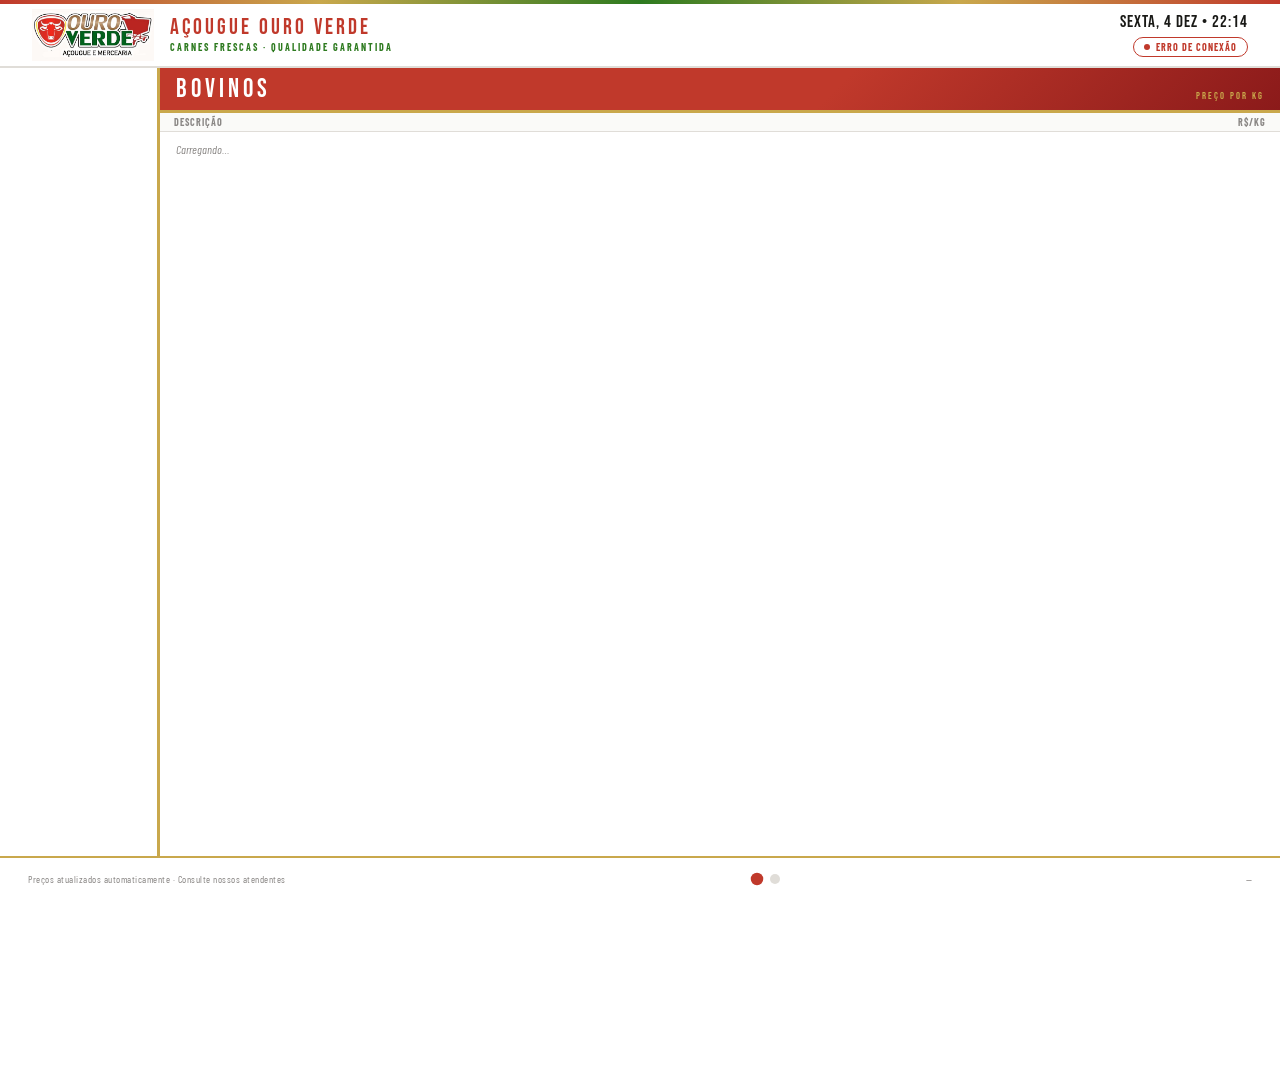
<file: index.html>
<!DOCTYPE html>
<html lang="pt-BR">
<head>
  <meta charset="UTF-8" />
  <meta name="viewport" content="width=device-width, initial-scale=1.0" />
  <title>Açougue Ouro Verde</title>
  <link rel="icon" type="image/png" href="logo.png" />
  <link rel="preconnect" href="https://fonts.googleapis.com" />
  <link rel="preconnect" href="https://fonts.gstatic.com" crossorigin />
  <link href="https://fonts.googleapis.com/css2?family=Bebas+Neue&family=Barlow+Condensed:wght@700;900&display=swap" rel="stylesheet" />
  <link rel="stylesheet" href="style-v3.css" />
</head>
<body>

  <!-- ===== CABEÇALHO FIXO ===== -->
  <header class="header">
    <div class="header-inner">
      <div class="header-logo-group">
        <img src="logo.png" class="header-logo-img" alt="Açougue Ouro Verde"/>
        <div class="header-title">
          <span class="store-name">AÇOUGUE OURO VERDE</span>
          <span class="store-tagline">Carnes Frescas · Qualidade Garantida</span>
        </div>
      </div>
      <div class="header-right">
        <div class="header-clock" id="relogio"></div>
        <div class="status-badge" id="status-badge">
          <span class="status-dot"></span>
          <span id="status-text">Atualizando…</span>
        </div>
      </div>
    </div>
  </header>

  <!-- ===== SLIDES ===== -->
  <div class="slides-wrapper" id="slides-wrapper">

    <!-- SLIDE 0: BOVINOS — lista com coluna de fotos -->
    <div class="slide active" id="slide-0">
      <div class="s1-layout">

        <!-- Coluna de fotos (160px) -->
        <div class="s1-fotos" id="col-fotos-bovinos">
          <!-- 3 imagens injetadas por criarImgComFallback() -->
        </div>

        <!-- Tabela de preços -->
        <div class="s1-tabela">
          <div class="cat-hdr">
            <span class="cat-tit">BOVINOS</span>
            <span class="cat-sub">PREÇO POR KG</span>
          </div>
          <div class="col-hdr">
            <span>Descrição</span>
            <span>R$/kg</span>
          </div>
          <ul class="lista-itens" id="lista-bovinos">
            <li class="item-loading">Carregando…</li>
          </ul>
        </div>

      </div>
    </div>

    <!-- SLIDE 1: SUÍNOS & AVES — duas colunas com fotos -->
    <div class="slide" id="slide-1">
      <div class="s2-layout">

        <!-- Metade Suínos -->
        <div class="s2-half">
          <div class="cat-hdr">
            <span class="cat-tit">SUÍNOS</span>
            <span class="cat-sub">PREÇO POR KG</span>
          </div>
          <div class="s2-content">
            <div class="s2-fotos" id="col-fotos-suinos">
              <!-- 2 imagens injetadas por criarImgComFallback() -->
            </div>
            <div id="sp-grid-suinos" class="sp-grid-v3"></div>
          </div>
        </div>

        <!-- Separador dourado -->
        <div class="s2-divider"></div>

        <!-- Metade Aves -->
        <div class="s2-half">
          <div class="cat-hdr verde">
            <span class="cat-tit">AVES</span>
            <span class="cat-sub">PREÇO POR KG</span>
          </div>
          <div class="s2-content">
            <div class="s2-fotos" id="col-fotos-aves">
              <!-- 2 imagens injetadas por criarImgComFallback() -->
            </div>
            <div id="sp-grid-aves" class="sp-grid-v3"></div>
          </div>
        </div>

      </div>
    </div>

    <!-- SLIDE 2: OFERTA ESPECIAL DO DIA — carrossel interno -->
    <div class="slide" id="slide-2">
      <div class="s3-layout">

        <!-- Coluna esquerda: foto -->
        <div class="s3-foto-wrap" id="s3-foto-wrap">
          <div class="s3-foto-overlay"></div>
          <!-- .oferta-img injetada pelo carrossel -->
        </div>

        <!-- Coluna direita: informações -->
        <div class="s3-info">
          <div class="s3-label">OFERTA ESPECIAL DO DIA</div>
          <div class="s3-dots" id="s3-dots"></div>
          <div class="s3-categoria" id="s3-categoria"></div>
          <div class="s3-nome" id="s3-nome"></div>
          <div class="s3-linha"></div>
          <div class="s3-preco-de" id="s3-preco-de"></div>
          <div class="of-badge">
            <span class="of-rs">R$</span>
            <span class="of-reais" id="s3-reais">—</span>
            <span class="of-cents" id="s3-cents"></span>
            <span class="of-kg">/kg</span>
          </div>
          <div class="s3-validade">Oferta válida somente hoje</div>
        </div>

      </div>
    </div>

  </div>

  <!-- ===== RODAPÉ FIXO ===== -->
  <footer class="footer">
    <p class="footer-text">Preços atualizados automaticamente · Consulte nossos atendentes</p>
    <div class="slide-dots" id="slide-dots"></div>
    <p class="footer-update" id="ultima-atualizacao">—</p>
  </footer>

  <!-- Elementos ocultos que app.js precisa para renderizar -->
  <div class="hidden-targets" aria-hidden="true">
    <ul id="lista-suinos"></ul>
    <ul id="lista-ofertas"></ul>
    <div id="sp-grid-bovinos"></div>
    <div id="slide4-grid"></div>
  </div>

  <script src="app.js"></script>

  <script>
    /* ============================================================
       V3 — OVERRIDES E LÓGICA DE FOTOS / CARROSSEL
       ============================================================ */

    // Override: rotação usa apenas os 3 slides v3
    // getSlideList é function declaration → pode ser sobrescrita
    getSlideList = function () {
      return temPromocoes ? [0, 1, 2] : [0, 1];
    };
    renderDots(); // atualiza dots com a nova lista

    /* ── INJEÇÃO DE IMAGENS — SLIDE 0 (Bovinos) ─────────────── */

    function injetarImagensBovinos() {
      const col = document.getElementById('col-fotos-bovinos');
      if (!col || typeof criarImgComFallback !== 'function') return;
      const itens = Array.from(document.querySelectorAll('#lista-bovinos .item-row'));
      if (!itens.length) return;

      const promos = itens.filter(el => el.classList.contains('em-promo'));
      const fonte  = promos.length >= 3 ? promos : itens;
      const nomes  = fonte.slice(0, 3)
        .map(el => el.querySelector('.item-nome')?.textContent?.trim() || '')
        .filter(Boolean);

      col.innerHTML = '';
      nomes.forEach(nome => {
        const wrap = document.createElement('div');
        wrap.className = 'foto-cell';
        wrap.appendChild(criarImgComFallback(nome, 'foto-corte'));
        col.appendChild(wrap);
      });
    }

    /* ── INJEÇÃO DE IMAGENS — SLIDE 1 (Suínos / Aves) ───────── */

    function injetarImagensGrid(gridId, colId) {
      const col  = document.getElementById(colId);
      const grid = document.getElementById(gridId);
      if (!col || !grid || typeof criarImgComFallback !== 'function') return;

      const cards = Array.from(grid.querySelectorAll('.sp-card'));
      if (!cards.length) return;

      const nomes = cards.slice(0, 2)
        .map(el => el.querySelector('.sp-card-nome')?.textContent?.trim() || '')
        .filter(Boolean);

      col.innerHTML = '';
      nomes.forEach(nome => {
        const wrap = document.createElement('div');
        wrap.className = 'foto-cell';
        wrap.appendChild(criarImgComFallback(nome, 'foto-corte'));
        col.appendChild(wrap);
      });
    }

    /* ── OBSERVERS ───────────────────────────────────────────── */

    const obsBovinos = new MutationObserver(() => injetarImagensBovinos());
    obsBovinos.observe(document.getElementById('lista-bovinos'), { childList: true });

    const obsSuinos = new MutationObserver(() => injetarImagensGrid('sp-grid-suinos', 'col-fotos-suinos'));
    obsSuinos.observe(document.getElementById('sp-grid-suinos'), { childList: true });

    const obsAves = new MutationObserver(() => injetarImagensGrid('sp-grid-aves', 'col-fotos-aves'));
    obsAves.observe(document.getElementById('sp-grid-aves'), { childList: true });

    // Guarda contra condição de corrida (dados já carregados antes do observer)
    injetarImagensBovinos();
    injetarImagensGrid('sp-grid-suinos', 'col-fotos-suinos');
    injetarImagensGrid('sp-grid-aves', 'col-fotos-aves');

    /* ── CARROSSEL — SLIDE 2 (Oferta Especial) ───────────────── */

    let v3OfertaIdx   = 0;
    let v3OfertaTimer = null;
    let v3Ofertas     = [];

    function v3ParsePreco(str) {
      const limpo = (str || '').replace('R$', '').trim();
      const m = limpo.match(/^(\d+)[,.](\d{2})/);
      if (!m) return { reais: '—', cents: '' };
      return { reais: m[1], cents: ',' + m[2] };
    }

    function v3AtualizarDots() {
      const container = document.getElementById('s3-dots');
      if (!container) return;
      if (v3Ofertas.length <= 1) {
        container.style.display = 'none';
        return;
      }
      container.style.display = 'flex';
      container.innerHTML = '';
      v3Ofertas.forEach((_, i) => {
        const dot = document.createElement('span');
        dot.className = 's3-dot' + (i === v3OfertaIdx ? ' ativa' : '');
        container.appendChild(dot);
      });
    }

    function v3AplicarConteudo() {
      if (!v3Ofertas.length) return;
      const item = v3Ofertas[v3OfertaIdx];

      const nome    = item.querySelector('.oferta-nome')?.textContent?.trim()      || '';
      const precoFn = item.querySelector('.oferta-preco-por')?.textContent?.trim() || '';
      const precoDe = item.querySelector('.oferta-preco-de')?.textContent?.trim()  || '';
      const cat     = item.querySelector('.oferta-categoria')?.textContent?.trim() || '';

      const catEl   = document.getElementById('s3-categoria');
      const nomeEl  = document.getElementById('s3-nome');
      const deEl    = document.getElementById('s3-preco-de');
      const reaisEl = document.getElementById('s3-reais');
      const centsEl = document.getElementById('s3-cents');
      const fotoEl  = document.getElementById('s3-foto-wrap');

      if (catEl)   catEl.textContent  = cat;
      if (nomeEl)  nomeEl.textContent = nome;

      if (deEl) {
        if (precoDe) {
          deEl.textContent    = 'De: ' + precoDe;
          deEl.style.display  = '';
        } else {
          deEl.style.display  = 'none';
        }
      }

      const { reais, cents } = v3ParsePreco(precoFn);
      if (reaisEl) reaisEl.textContent = reais;
      if (centsEl) centsEl.textContent = cents;

      if (fotoEl) {
        // Remove imagem/placeholder anterior, mantém overlay
        Array.from(fotoEl.children).forEach(c => {
          if (!c.classList.contains('s3-foto-overlay')) c.remove();
        });
        const img = criarImgComFallback(nome, 'oferta-img');
        fotoEl.insertBefore(img, fotoEl.firstChild);
      }

      v3AtualizarDots();
    }

    function v3MostrarOferta(idx, comFade) {
      if (!v3Ofertas.length) return;
      v3OfertaIdx = ((idx % v3Ofertas.length) + v3Ofertas.length) % v3Ofertas.length;

      const infoEl = document.querySelector('.s3-info');
      const fotoEl = document.getElementById('s3-foto-wrap');

      if (!comFade) {
        if (infoEl) { infoEl.style.transition = 'none'; infoEl.style.opacity = '1'; infoEl.style.transform = 'translateX(0)'; }
        if (fotoEl) { fotoEl.style.transition  = 'none'; fotoEl.style.opacity  = '1'; }
        v3AplicarConteudo();
        return;
      }

      // Fade out
      if (infoEl) { infoEl.style.transition = 'opacity 0.4s ease, transform 0.4s ease'; infoEl.style.opacity = '0'; infoEl.style.transform = 'translateX(20px)'; }
      if (fotoEl) { fotoEl.style.transition  = 'opacity 0.4s ease'; fotoEl.style.opacity  = '0'; }

      setTimeout(() => {
        v3AplicarConteudo();
        // Fade in
        if (infoEl) { infoEl.style.opacity = '1'; infoEl.style.transform = 'translateX(0)'; }
        if (fotoEl) { fotoEl.style.opacity  = '1'; }
      }, 420);
    }

    function v3IniciarCarrossel() {
      clearInterval(v3OfertaTimer);
      if (!v3Ofertas.length) return;

      v3MostrarOferta(0, false);

      if (v3Ofertas.length > 1) {
        v3OfertaTimer = setInterval(() => {
          v3MostrarOferta(v3OfertaIdx + 1, true);
        }, 4000);
      }
    }

    const obsOfertas = new MutationObserver(() => {
      v3Ofertas = Array.from(document.querySelectorAll('#lista-ofertas .oferta-item'));
      v3IniciarCarrossel();
    });
    obsOfertas.observe(document.getElementById('lista-ofertas'), { childList: true });

    // Guarda contra condição de corrida
    v3Ofertas = Array.from(document.querySelectorAll('#lista-ofertas .oferta-item'));
    if (v3Ofertas.length) v3IniciarCarrossel();

  </script>
</body>
</html>
</file>
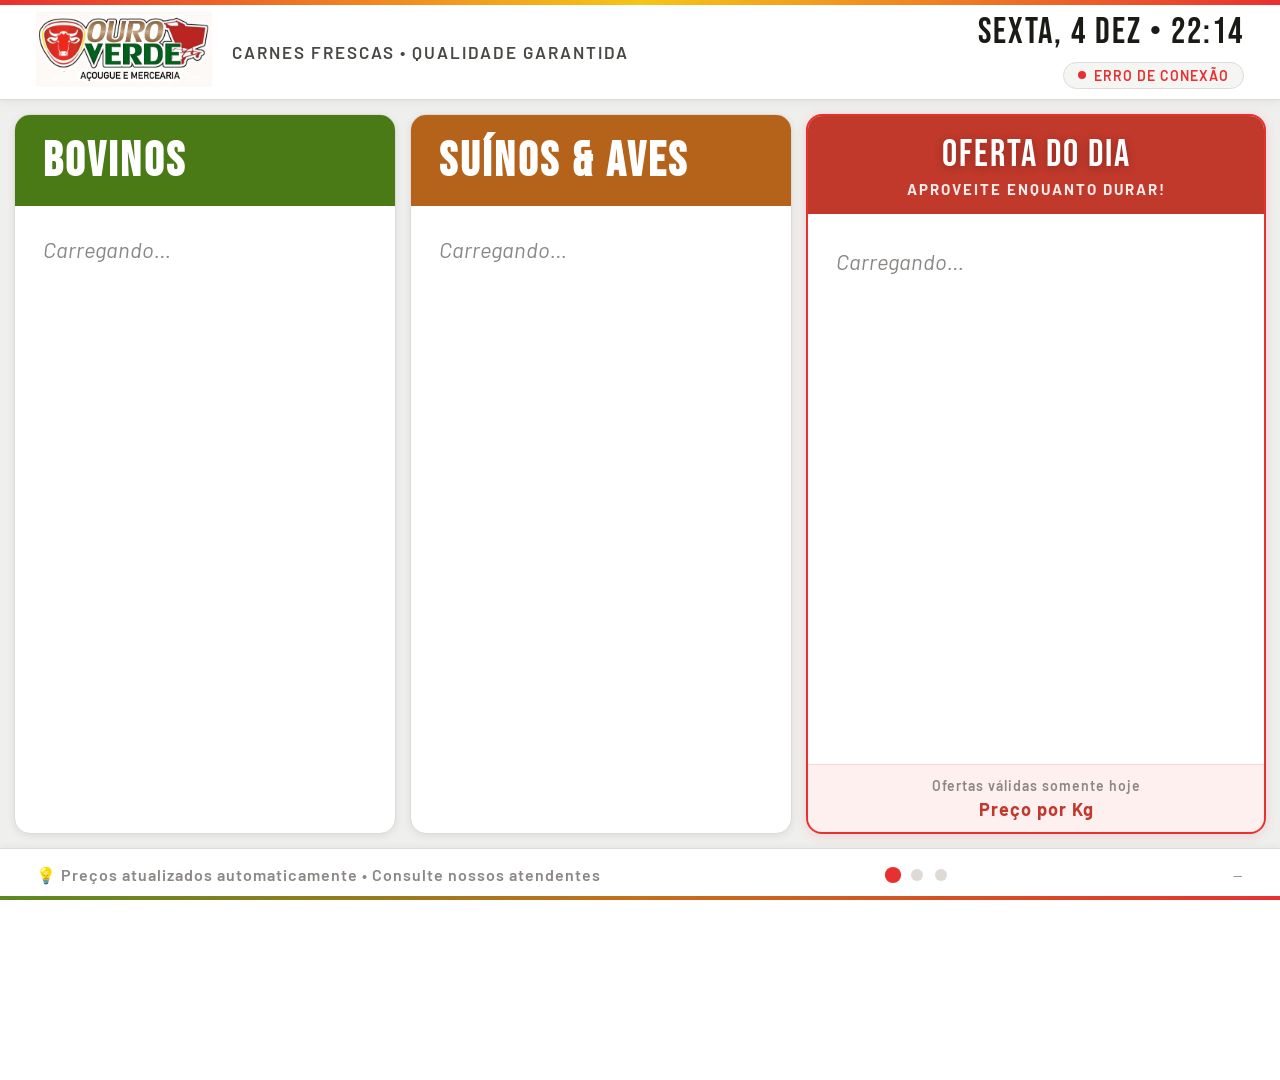
<file: alpha 0.1/index.html>
<!DOCTYPE html>
<html lang="pt-BR">
<head>
  <meta charset="UTF-8" />
  <meta name="viewport" content="width=device-width, initial-scale=1.0" />
  <title>Açougue Ouro Verde</title>
  <link rel="icon" type="image/png" href="logo.png" />
  <link rel="preconnect" href="https://fonts.googleapis.com" />
  <link rel="preconnect" href="https://fonts.gstatic.com" crossorigin />
  <link href="https://fonts.googleapis.com/css2?family=Bebas+Neue&family=Barlow:wght@400;600;700;900&family=Barlow+Condensed:wght@600;700;900&display=swap" rel="stylesheet" />
  <link rel="stylesheet" href="style.css" />
</head>
<body>

  <!-- ===== CABEÇALHO FIXO ===== -->
  <header class="header">
    <div class="header-logo">
      <img src="logo.png" alt="Açougue Ouro Verde" class="header-logo-img" />
      <div class="header-title">
        <p class="store-tagline">Carnes Frescas • Qualidade Garantida</p>
      </div>
    </div>
    <div class="header-right">
      <div class="header-date" id="relogio"></div>
      <div class="status-badge" id="status-badge">
        <span class="status-dot"></span>
        <span id="status-text">Atualizando…</span>
      </div>
    </div>
  </header>

  <!-- ===== ÁREA DE SLIDES ===== -->
  <div class="slides-wrapper" id="slides-wrapper">

    <!-- SLIDE 0: Visão Geral (3 colunas) -->
    <div class="slide active" id="slide-0">
      <div class="main-grid">

        <section class="coluna" id="col-bovinos">
          <div class="coluna-header bovinos-header">
            <h2 class="coluna-titulo">BOVINOS</h2>
          </div>
          <ul class="lista-itens" id="lista-bovinos">
            <li class="item-loading">Carregando…</li>
          </ul>
        </section>

        <section class="coluna" id="col-suinos">
          <div class="coluna-header suinos-header">
            <h2 class="coluna-titulo">SUÍNOS & AVES</h2>
          </div>
          <ul class="lista-itens" id="lista-suinos">
            <li class="item-loading">Carregando…</li>
          </ul>
        </section>

        <aside class="sidebar-oferta" id="sidebar-oferta">
          <div class="oferta-header">
            <div class="oferta-badge">OFERTA DO DIA</div>
            <p class="oferta-subtitulo">Aproveite enquanto durar!</p>
          </div>
          <ul class="lista-ofertas" id="lista-ofertas">
            <li class="item-loading">Carregando…</li>
          </ul>
          <div class="oferta-rodape">
            <p>Ofertas válidas somente hoje</p>
            <p class="oferta-unidade">Preço por Kg</p>
          </div>
        </aside>

      </div>
    </div>

    <!-- SLIDE 1: Bovinos Spotlight -->
    <div class="slide" id="slide-1">
      <div class="sp-page sp-bovinos-page">
        <div class="sp-header sp-header-bovinos">
          <h1 class="sp-titulo">BOVINOS — CORTES ESPECIAIS</h1>
        </div>
        <div class="sp-grid" id="sp-grid-bovinos"></div>
      </div>
    </div>

    <!-- SLIDE 2: Suínos & Aves Split -->
    <div class="slide" id="slide-2">
      <div class="sp-page sp-suinos-aves-page">
        <div class="sp-split">
          <div class="sp-half sp-half-suinos">
            <div class="sp-header sp-header-suinos">
              <h2 class="sp-titulo">SUÍNOS</h2>
            </div>
            <div class="sp-grid" id="sp-grid-suinos"></div>
          </div>
          <div class="sp-divider"></div>
          <div class="sp-half sp-half-aves">
            <div class="sp-header sp-header-aves">
              <h2 class="sp-titulo">AVES</h2>
            </div>
            <div class="sp-grid" id="sp-grid-aves"></div>
          </div>
        </div>
      </div>
    </div>

    <!-- SLIDE 4: Ofertas do Dia — Tela Dedicada -->
    <div class="slide" id="slide-4">
      <div class="slide4-header">
        <h2 class="slide4-titulo">OFERTAS DO DIA</h2>
        <p class="slide4-subtitulo">Aproveite enquanto durar!</p>
      </div>
      <div class="slide4-grid" id="slide4-grid"></div>
    </div>

  </div>

  <!-- ===== RODAPÉ FIXO ===== -->
  <footer class="footer">
    <p class="footer-text">💡 Preços atualizados automaticamente • Consulte nossos atendentes</p>
    <div class="slide-dots" id="slide-dots"></div>
    <p class="footer-update" id="ultima-atualizacao">—</p>
  </footer>

  <script src="app.js"></script>
</body>
</html>
</file>
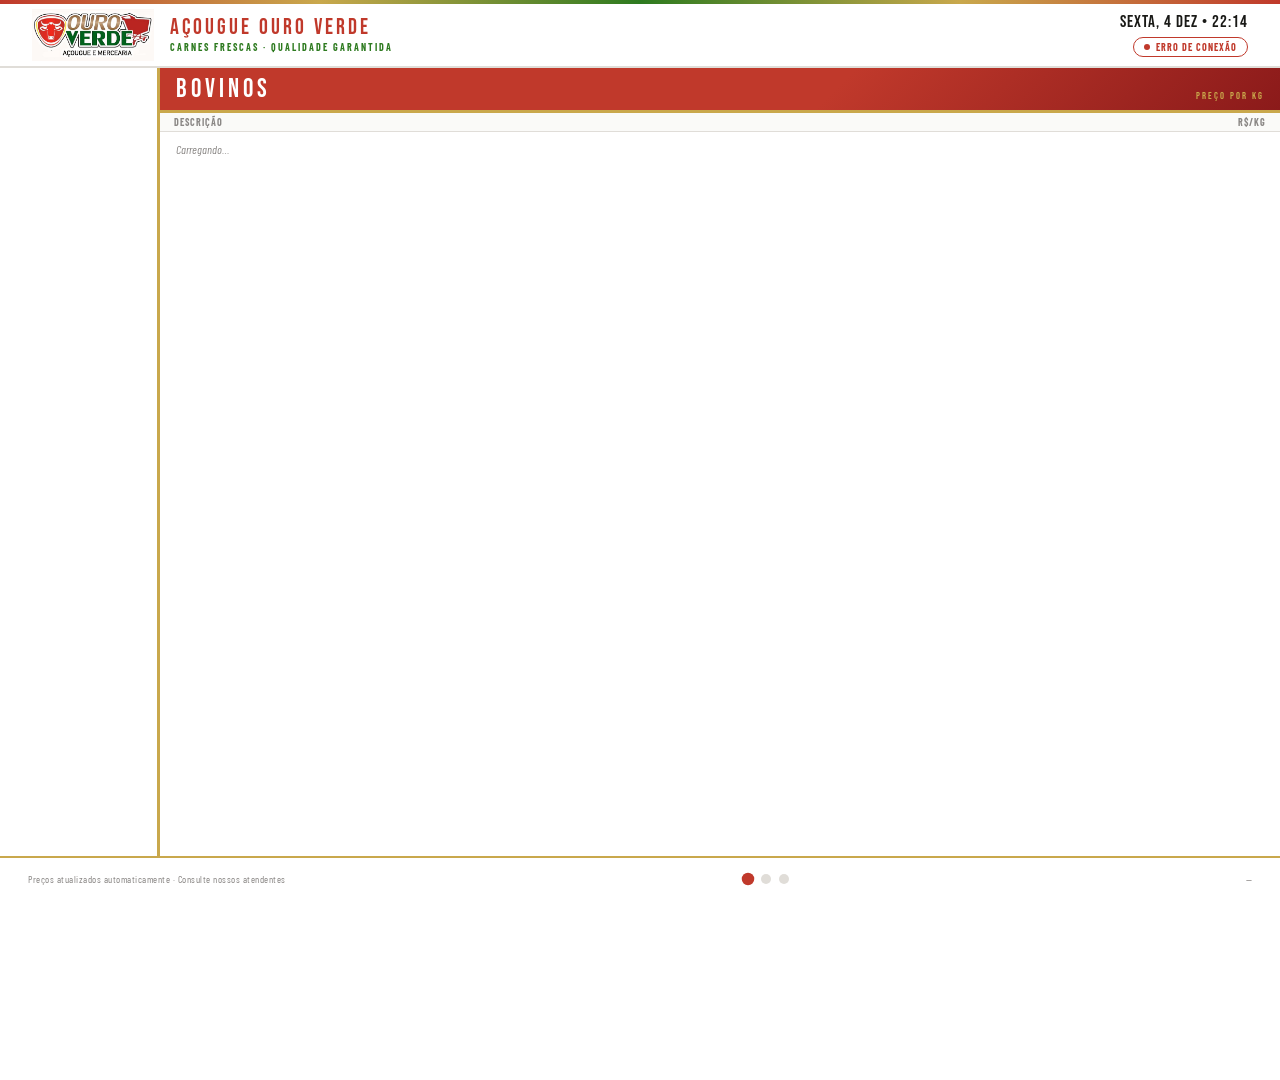
<file: Versão 1.0/index.html>
<!DOCTYPE html>
<html lang="pt-BR">
<head>
  <meta charset="UTF-8" />
  <meta name="viewport" content="width=device-width, initial-scale=1.0" />
  <title>Açougue Ouro Verde</title>
  <link rel="icon" type="image/png" href="logo.png" />
  <link rel="preconnect" href="https://fonts.googleapis.com" />
  <link rel="preconnect" href="https://fonts.gstatic.com" crossorigin />
  <link href="https://fonts.googleapis.com/css2?family=Bebas+Neue&family=Barlow+Condensed:wght@700;900&display=swap" rel="stylesheet" />
  <link rel="stylesheet" href="style-v3.css" />
</head>
<body>

  <!-- ===== CABEÇALHO FIXO ===== -->
  <header class="header">
    <div class="header-inner">
      <div class="header-logo-group">
        <img src="logo.png" class="header-logo-img" alt="Açougue Ouro Verde"/>
        <div class="header-title">
          <span class="store-name">AÇOUGUE OURO VERDE</span>
          <span class="store-tagline">Carnes Frescas · Qualidade Garantida</span>
        </div>
      </div>
      <div class="header-right">
        <div class="header-clock" id="relogio"></div>
        <div class="status-badge" id="status-badge">
          <span class="status-dot"></span>
          <span id="status-text">Atualizando…</span>
        </div>
      </div>
    </div>
  </header>

  <!-- ===== SLIDES ===== -->
  <div class="slides-wrapper" id="slides-wrapper">

    <!-- SLIDE 0: BOVINOS — lista com coluna de fotos -->
    <div class="slide active" id="slide-0">
      <div class="s1-layout">

        <!-- Coluna de fotos (160px) -->
        <div class="s1-fotos" id="col-fotos-bovinos">
          <!-- 3 imagens injetadas por criarImgComFallback() -->
        </div>

        <!-- Tabela de preços -->
        <div class="s1-tabela">
          <div class="cat-hdr">
            <span class="cat-tit">BOVINOS</span>
            <span class="cat-sub">PREÇO POR KG</span>
          </div>
          <div class="col-hdr">
            <span>Descrição</span>
            <span>R$/kg</span>
          </div>
          <ul class="lista-itens" id="lista-bovinos">
            <li class="item-loading">Carregando…</li>
          </ul>
        </div>

      </div>
    </div>

    <!-- SLIDE 1: SUÍNOS — lista com coluna de fotos -->
    <div class="slide" id="slide-1">
      <div class="s1-layout">

        <!-- Coluna de fotos (160px) -->
        <div class="s1-fotos" id="col-fotos-suinos">
          <!-- imagem de categoria ou fotos dos cortes -->
        </div>

        <!-- Tabela de preços -->
        <div class="s1-tabela">
          <div class="cat-hdr">
            <span class="cat-tit">SUÍNOS</span>
            <span class="cat-sub">PREÇO POR KG</span>
          </div>
          <div class="col-hdr">
            <span>Descrição</span>
            <span>R$/kg</span>
          </div>
          <ul class="lista-itens" id="lista-suinos">
            <li class="item-loading">Carregando…</li>
          </ul>
        </div>

      </div>
    </div>

    <!-- SLIDE 2: AVES — lista com coluna de fotos -->
    <div class="slide" id="slide-2">
      <div class="s1-layout">

        <!-- Coluna de fotos (160px) -->
        <div class="s1-fotos" id="col-fotos-aves">
          <!-- imagem de categoria ou fotos dos cortes -->
        </div>

        <!-- Tabela de preços -->
        <div class="s1-tabela">
          <div class="cat-hdr verde">
            <span class="cat-tit">AVES</span>
            <span class="cat-sub">PREÇO POR KG</span>
          </div>
          <div class="col-hdr">
            <span>Descrição</span>
            <span>R$/kg</span>
          </div>
          <ul class="lista-itens" id="lista-aves">
            <li class="item-loading">Carregando…</li>
          </ul>
        </div>

      </div>
    </div>

    <!-- SLIDE 3: OFERTA ESPECIAL DO DIA — carrossel interno -->
    <div class="slide" id="slide-3">
      <div class="s3-layout">

        <!-- Coluna esquerda: foto -->
        <div class="s3-foto-wrap" id="s3-foto-wrap">
          <div class="s3-foto-overlay"></div>
          <!-- .oferta-img injetada pelo carrossel -->
        </div>

        <!-- Coluna direita: informações -->
        <div class="s3-info">
          <div class="s3-label">OFERTA ESPECIAL DO DIA</div>
          <div class="s3-dots" id="s3-dots"></div>
          <div class="s3-categoria" id="s3-categoria"></div>
          <div class="s3-nome" id="s3-nome"></div>
          <div class="s3-linha"></div>
          <div class="s3-preco-de" id="s3-preco-de"></div>
          <div class="of-badge">
            <span class="of-rs">R$</span>
            <span class="of-reais" id="s3-reais">—</span>
            <span class="of-cents" id="s3-cents"></span>
            <span class="of-kg">/kg</span>
          </div>
          <div class="s3-validade">Oferta válida somente hoje</div>
        </div>

      </div>
    </div>

  </div>

  <!-- ===== RODAPÉ FIXO ===== -->
  <footer class="footer">
    <p class="footer-text">Preços atualizados automaticamente · Consulte nossos atendentes</p>
    <div class="slide-dots" id="slide-dots"></div>
    <p class="footer-update" id="ultima-atualizacao">—</p>
  </footer>

  <!-- Elemento oculto que o carrossel de ofertas precisa -->
  <div class="hidden-targets" aria-hidden="true">
    <ul id="lista-ofertas"></ul>
  </div>

  <script src="app.js"></script>

  <style>
    /* Garante que a foto de categoria preencha toda a coluna */
    #col-fotos-bovinos,
    #col-fotos-suinos,
    #col-fotos-aves {
      display: flex;
      flex-direction: column;
      overflow: hidden;
      height: 100%;
    }
  </style>

  <script>
    /* ============================================================
       V3 — OVERRIDES E LÓGICA DE FOTOS / CARROSSEL
       ============================================================ */

    // Override: rotação usa os 4 slides (3 sem promoções)
    getSlideList = function () {
      return temPromocoes ? [0, 1, 2, 3] : [0, 1, 2];
    };
    renderDots();

    /* ── INJEÇÃO DE IMAGENS ──────────────────────────────────── */

    function injetarImagensColuna(listaId, colId, catNome) {
      const col = document.getElementById(colId);
      if (!col || typeof criarImgComFallback !== 'function') return;

      // Foto de categoria tem prioridade: preenche a coluna inteira
      const catData = CATEGORIAS_MAP[catNome];
      if (catData?.foto) {
        col.innerHTML = '';
        const img = document.createElement('img');
        img.src   = catData.foto;
        img.alt   = `${catNome} — Açougue Ouro Verde`;
        img.style.cssText = 'width:100%;height:100%;object-fit:cover;display:block;flex:1;';
        img.style.objectPosition = catData.position || '50% 50%';
        col.appendChild(img);
        return;
      }

      // Fallback: fotos individuais dos cortes
      const itens = Array.from(document.querySelectorAll(`#${listaId} .item-row`));
      if (!itens.length) return;
      const promos = itens.filter(el => el.classList.contains('em-promo'));
      const fonte  = promos.length >= 3 ? promos : itens;
      const nomes  = fonte.slice(0, 3)
        .map(el => el.querySelector('.item-nome')?.textContent?.trim() || '')
        .filter(Boolean);
      col.innerHTML = '';
      nomes.forEach(nome => {
        const wrap = document.createElement('div');
        wrap.className = 'foto-cell';
        wrap.appendChild(criarImgComFallback(nome, 'foto-corte'));
        col.appendChild(wrap);
      });
    }

    /* ── OBSERVERS ───────────────────────────────────────────── */

    const obsBovinos = new MutationObserver(() => injetarImagensColuna('lista-bovinos', 'col-fotos-bovinos', 'Bovinos'));
    obsBovinos.observe(document.getElementById('lista-bovinos'), { childList: true });

    const obsSuinos = new MutationObserver(() => injetarImagensColuna('lista-suinos', 'col-fotos-suinos', 'Suinos'));
    obsSuinos.observe(document.getElementById('lista-suinos'), { childList: true });

    const obsAves = new MutationObserver(() => injetarImagensColuna('lista-aves', 'col-fotos-aves', 'Aves'));
    obsAves.observe(document.getElementById('lista-aves'), { childList: true });

    // Guarda contra condição de corrida (dados já carregados antes do observer)
    injetarImagensColuna('lista-bovinos', 'col-fotos-bovinos', 'Bovinos');
    injetarImagensColuna('lista-suinos',  'col-fotos-suinos',  'Suinos');
    injetarImagensColuna('lista-aves',    'col-fotos-aves',    'Aves');

    /* ── CARROSSEL — SLIDE 2 (Oferta Especial) ───────────────── */

    let v3OfertaIdx   = 0;
    let v3OfertaTimer = null;
    let v3Ofertas     = [];

    function v3ParsePreco(str) {
      const limpo = (str || '').replace('R$', '').trim();
      const m = limpo.match(/^(\d+)[,.](\d{2})/);
      if (!m) return { reais: '—', cents: '' };
      return { reais: m[1], cents: ',' + m[2] };
    }

    function v3AtualizarDots() {
      const container = document.getElementById('s3-dots');
      if (!container) return;
      if (v3Ofertas.length <= 1) {
        container.style.display = 'none';
        return;
      }
      container.style.display = 'flex';
      container.innerHTML = '';
      v3Ofertas.forEach((_, i) => {
        const dot = document.createElement('span');
        dot.className = 's3-dot' + (i === v3OfertaIdx ? ' ativa' : '');
        container.appendChild(dot);
      });
    }

    function v3AplicarConteudo() {
      if (!v3Ofertas.length) return;
      const item = v3Ofertas[v3OfertaIdx];

      const nome    = item.querySelector('.oferta-nome')?.textContent?.trim()      || '';
      const precoFn = item.querySelector('.oferta-preco-por')?.textContent?.trim() || '';
      const precoDe = item.querySelector('.oferta-preco-de')?.textContent?.trim()  || '';
      const cat     = item.querySelector('.oferta-categoria')?.textContent?.trim() || '';

      const catEl   = document.getElementById('s3-categoria');
      const nomeEl  = document.getElementById('s3-nome');
      const deEl    = document.getElementById('s3-preco-de');
      const reaisEl = document.getElementById('s3-reais');
      const centsEl = document.getElementById('s3-cents');
      const fotoEl  = document.getElementById('s3-foto-wrap');

      if (catEl)   catEl.textContent  = cat;
      if (nomeEl)  nomeEl.textContent = nome;

      if (deEl) {
        if (precoDe) {
          deEl.textContent    = 'De: ' + precoDe;
          deEl.style.display  = '';
        } else {
          deEl.style.display  = 'none';
        }
      }

      const { reais, cents } = v3ParsePreco(precoFn);
      if (reaisEl) reaisEl.textContent = reais;
      if (centsEl) centsEl.textContent = cents;

      if (fotoEl) {
        // Remove imagem/placeholder anterior, mantém overlay
        Array.from(fotoEl.children).forEach(c => {
          if (!c.classList.contains('s3-foto-overlay')) c.remove();
        });
        const img = criarImgComFallback(nome, 'oferta-img');
        fotoEl.insertBefore(img, fotoEl.firstChild);
      }

      v3AtualizarDots();
    }

    function v3MostrarOferta(idx, comFade) {
      if (!v3Ofertas.length) return;
      v3OfertaIdx = ((idx % v3Ofertas.length) + v3Ofertas.length) % v3Ofertas.length;

      const infoEl = document.querySelector('.s3-info');
      const fotoEl = document.getElementById('s3-foto-wrap');

      if (!comFade) {
        if (infoEl) { infoEl.style.transition = 'none'; infoEl.style.opacity = '1'; infoEl.style.transform = 'translateX(0)'; }
        if (fotoEl) { fotoEl.style.transition  = 'none'; fotoEl.style.opacity  = '1'; }
        v3AplicarConteudo();
        return;
      }

      // Fade out
      if (infoEl) { infoEl.style.transition = 'opacity 0.4s ease, transform 0.4s ease'; infoEl.style.opacity = '0'; infoEl.style.transform = 'translateX(20px)'; }
      if (fotoEl) { fotoEl.style.transition  = 'opacity 0.4s ease'; fotoEl.style.opacity  = '0'; }

      setTimeout(() => {
        v3AplicarConteudo();
        // Fade in
        if (infoEl) { infoEl.style.opacity = '1'; infoEl.style.transform = 'translateX(0)'; }
        if (fotoEl) { fotoEl.style.opacity  = '1'; }
      }, 420);
    }

    function v3IniciarCarrossel() {
      clearInterval(v3OfertaTimer);
      if (!v3Ofertas.length) return;

      v3MostrarOferta(0, false);

      if (v3Ofertas.length > 1) {
        v3OfertaTimer = setInterval(() => {
          v3MostrarOferta(v3OfertaIdx + 1, true);
        }, 4000);
      }
    }

    const obsOfertas = new MutationObserver(() => {
      v3Ofertas = Array.from(document.querySelectorAll('#lista-ofertas .oferta-item'));
      v3IniciarCarrossel();
    });
    obsOfertas.observe(document.getElementById('lista-ofertas'), { childList: true });

    // Guarda contra condição de corrida
    v3Ofertas = Array.from(document.querySelectorAll('#lista-ofertas .oferta-item'));
    if (v3Ofertas.length) v3IniciarCarrossel();

  </script>
</body>
</html>
</file>
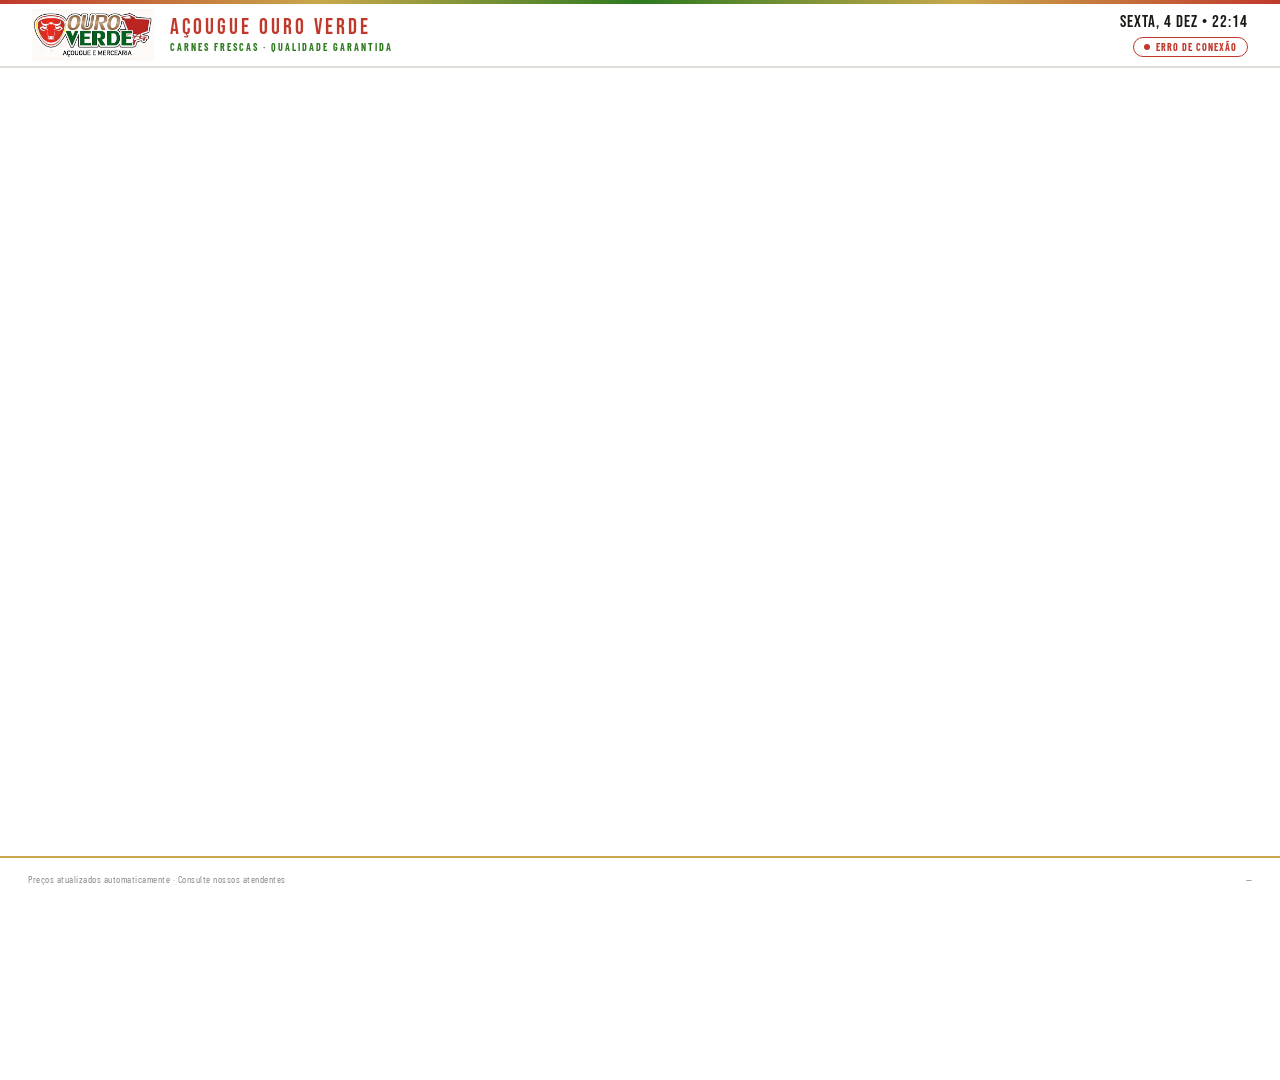
<file: Versão 1.01/index.html>
<!DOCTYPE html>
<html lang="pt-BR">
<head>
  <meta charset="UTF-8" />
  <meta name="viewport" content="width=device-width, initial-scale=1.0" />
  <title>Açougue Ouro Verde</title>
  <link rel="icon" type="image/png" href="logo.png" />
  <link rel="preconnect" href="https://fonts.googleapis.com" />
  <link rel="preconnect" href="https://fonts.gstatic.com" crossorigin />
  <link href="https://fonts.googleapis.com/css2?family=Bebas+Neue&family=Barlow+Condensed:wght@700;900&display=swap" rel="stylesheet" />
  <link rel="stylesheet" href="style-v3.css" />
</head>
<body>

  <!-- ===== CABEÇALHO FIXO ===== -->
  <header class="header">
    <div class="header-inner">
      <div class="header-logo-group">
        <img src="logo.png" class="header-logo-img" alt="Açougue Ouro Verde"/>
        <div class="header-title">
          <span class="store-name">AÇOUGUE OURO VERDE</span>
          <span class="store-tagline">Carnes Frescas · Qualidade Garantida</span>
        </div>
      </div>
      <div class="header-right">
        <div class="header-clock" id="relogio"></div>
        <div class="status-badge" id="status-badge">
          <span class="status-dot"></span>
          <span id="status-text">Atualizando…</span>
        </div>
      </div>
    </div>
  </header>

  <!-- ===== SLIDES — gerados dinamicamente pelo app.js ===== -->
  <div class="slides-wrapper" id="slides-wrapper">
    <!-- Slides injetados por construirSlides() em app.js -->
  </div>

  <!-- ===== RODAPÉ FIXO ===== -->
  <footer class="footer">
    <p class="footer-text">Preços atualizados automaticamente · Consulte nossos atendentes</p>
    <div class="slide-dots" id="slide-dots"></div>
    <p class="footer-update" id="ultima-atualizacao">—</p>
  </footer>

  <!-- Elementos ocultos usados pelo carrossel de ofertas -->
  <div class="hidden-targets" aria-hidden="true">
    <ul id="lista-ofertas"></ul>
  </div>

  <script src="app.js"></script>
</body>
</html>
</file>
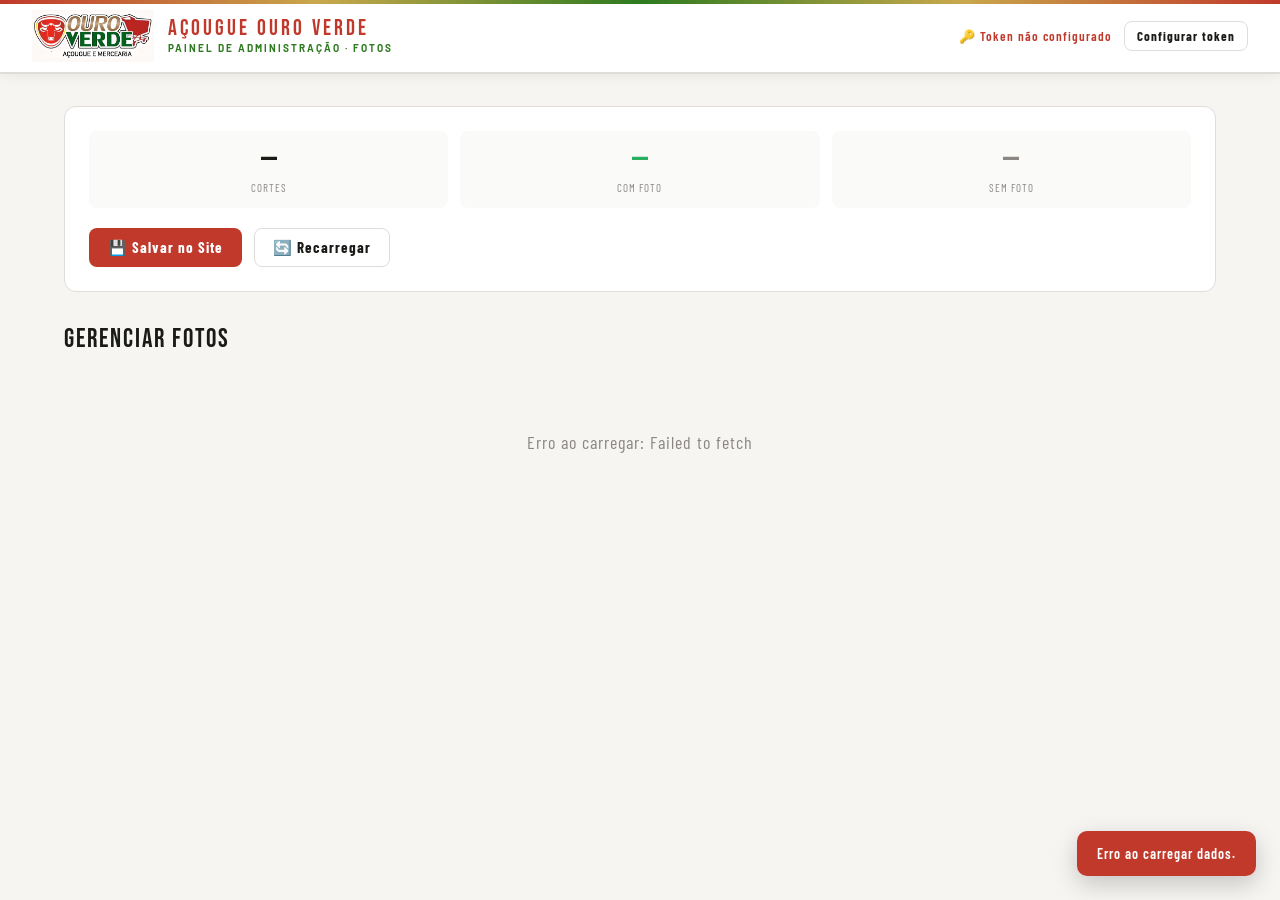
<file: admin/admin.html>
<!DOCTYPE html>
<html lang="pt-BR">
<head>
  <meta charset="UTF-8" />
  <meta name="viewport" content="width=device-width, initial-scale=1.0" />
  <title>Admin — Açougue Ouro Verde</title>
  <link rel="icon" type="image/png" href="logo.png" />
  <link href="https://fonts.googleapis.com/css2?family=Bebas+Neue&family=Barlow+Condensed:wght@400;600;700;900&family=Barlow:wght@400;500;600&display=swap" rel="stylesheet" />
  <style>
    :root {
      --vm:   #C0392B;
      --vm2:  #8B1A1A;
      --vd:   #2D7A1F;
      --vd2:  #1a5010;
      --ou:   #C9A84C;
      --bg:   #FFFFFF;
      --bg2:  #fafaf8;
      --brd:  #f0edea;
      --brd2: #e0ddd8;
      --txt:  #1A1A17;
      --txt2: #8A8785;
    }

    * { box-sizing: border-box; margin: 0; padding: 0; }

    body {
      background: #F7F5F2;
      font-family: 'Barlow', sans-serif;
      color: var(--txt);
    }

    /* ─── HEADER ─────────────────────────────── */
    .header {
      background: #FFFFFF;
      border-bottom: 2px solid var(--brd2);
      position: sticky;
      top: 0;
      z-index: 100;
      box-shadow: 0 2px 12px rgba(0,0,0,0.06);
    }

    .header::before {
      content: '';
      position: absolute;
      top: 0; left: 0; right: 0;
      height: 4px;
      background: linear-gradient(90deg, var(--vm), var(--ou), var(--vd), var(--ou), var(--vm));
    }

    .header-inner {
      display: flex;
      align-items: center;
      justify-content: space-between;
      padding: 10px 32px;
    }

    .header-logo-group {
      display: flex;
      align-items: center;
      gap: 14px;
    }

    .header-logo-img {
      height: 52px;
      object-fit: contain;
    }

    .store-name {
      font-family: 'Bebas Neue', sans-serif;
      font-size: 22px;
      letter-spacing: 3px;
      color: var(--vm);
      line-height: 1;
      display: block;
    }

    .store-tagline {
      font-size: 10px;
      color: var(--vd);
      letter-spacing: 2px;
      font-weight: 700;
      text-transform: uppercase;
      display: block;
      margin-top: 2px;
    }

    .header-right {
      display: flex;
      align-items: center;
      gap: 12px;
    }

    .token-badge {
      font-family: 'Barlow Condensed', sans-serif;
      font-size: 13px;
      font-weight: 600;
      letter-spacing: 1px;
      color: var(--vm);
    }

    /* ─── BUTTONS ─────────────────────────────── */
    .btn {
      display: inline-flex;
      align-items: center;
      gap: 6px;
      padding: 9px 18px;
      border-radius: 8px;
      font-family: 'Barlow Condensed', sans-serif;
      font-size: 15px;
      font-weight: 700;
      letter-spacing: 1px;
      cursor: pointer;
      border: 1.5px solid var(--brd2);
      background: var(--bg);
      color: var(--txt);
      transition: all 0.15s;
    }

    .btn:disabled {
      opacity: 0.6;
      cursor: not-allowed;
      transform: none !important;
    }

    .btn-primario { background: var(--vm); color: #fff; border-color: transparent; }
    .btn-primario:hover:not(:disabled) { background: var(--vm2); transform: translateY(-1px); }

    .btn-verde { background: var(--vd); color: #fff; border-color: transparent; }
    .btn-verde:hover:not(:disabled) { background: var(--vd2); transform: translateY(-1px); }

    .btn-secundario { background: var(--bg); color: var(--txt); border-color: var(--brd2); }
    .btn-secundario:hover:not(:disabled) { background: var(--brd); }

    .btn:hover:not(:disabled):not(.btn-primario):not(.btn-verde) { background: var(--brd); }

    .btn-sm { padding: 6px 12px; font-size: 13px; }

    /* ─── LAYOUT ─────────────────────────────── */
    .container {
      max-width: 1200px;
      margin: 0 auto;
      padding: 32px 24px;
    }

    .section-title {
      font-family: 'Bebas Neue', sans-serif;
      font-size: 26px;
      letter-spacing: 2px;
      color: var(--txt);
      margin-bottom: 16px;
    }

    /* ─── EXPORT PANEL ───────────────────────── */
    .export-panel {
      background: var(--bg);
      border: 1.5px solid var(--brd2);
      border-radius: 12px;
      padding: 24px;
      margin-bottom: 32px;
    }

    .export-stats {
      display: grid;
      grid-template-columns: repeat(3, 1fr);
      gap: 12px;
      margin-bottom: 20px;
    }

    .stat {
      background: var(--bg2);
      border-radius: 8px;
      padding: 14px;
      text-align: center;
    }

    .stat-numero {
      font-family: 'Bebas Neue', sans-serif;
      font-size: 32px;
      line-height: 1;
      margin-bottom: 4px;
      color: var(--txt);
    }

    .stat-numero.verde { color: #27AE60; }
    .stat-numero.cinza { color: var(--txt2); }

    .stat-label {
      font-size: 11px;
      color: var(--txt2);
      font-family: 'Barlow Condensed', sans-serif;
      letter-spacing: 1px;
      text-transform: uppercase;
    }

    .export-actions {
      display: flex;
      gap: 12px;
      flex-wrap: wrap;
    }

    /* ─── PROGRESS BAR ───────────────────────── */
    .progress-bar {
      width: 100%;
      height: 4px;
      background: var(--brd2);
      border-radius: 2px;
      overflow: hidden;
      margin-top: 12px;
      display: none;
    }

    .progress-fill {
      height: 100%;
      background: linear-gradient(90deg, var(--vm), var(--ou));
      border-radius: 2px;
      transition: width 0.3s ease;
    }

    /* ─── CARD GRID ──────────────────────────── */
    .grade {
      display: grid;
      grid-template-columns: repeat(auto-fill, minmax(220px, 1fr));
      gap: 16px;
      margin-bottom: 40px;
    }

    .card {
      background: var(--bg);
      border: 1.5px solid var(--brd2);
      border-radius: 12px;
      overflow: hidden;
      transition: box-shadow 0.2s, transform 0.2s;
    }

    .card:hover {
      box-shadow: 0 6px 24px rgba(0,0,0,0.09);
      transform: translateY(-2px);
    }

    .card.tem-foto  { border-color: #27AE60; }
    .card.nova-foto { border-color: var(--ou); }
    .card.em-promo  { border-color: var(--ou); }
    .card.em-promo.tem-foto { border-color: var(--vm); }

    .card-foto-area {
      height: 140px;
      background: var(--bg2);
      position: relative;
      overflow: hidden;
      cursor: pointer;
    }

    .card-foto {
      width: 100%;
      height: 100%;
      object-fit: cover;
      display: block;
    }

    .card-foto-overlay {
      position: absolute;
      inset: 0;
      background: rgba(192,57,43,0.85);
      display: flex;
      align-items: center;
      justify-content: center;
      opacity: 0;
      transition: opacity 0.2s;
      color: #fff;
      font-family: 'Barlow Condensed', sans-serif;
      font-size: 15px;
      font-weight: 700;
      flex-direction: column;
      gap: 6px;
    }

    .card-foto-area:hover .card-foto-overlay { opacity: 1; }

    .card.sem-foto .card-foto-overlay {
      opacity: 0.65;
      background: rgba(0,0,0,0.22);
      font-size: 13px;
    }

    .card.sem-foto .card-foto-area:hover .card-foto-overlay {
      opacity: 1;
      background: rgba(192,57,43,0.85);
      font-size: 15px;
    }

    .card-placeholder {
      display: flex;
      align-items: center;
      justify-content: center;
      height: 100%;
      font-size: 44px;
      color: var(--brd2);
    }

    .badge-novo {
      font-size: 10px;
      background: var(--ou);
      color: #1A1A17;
      padding: 2px 7px;
      border-radius: 4px;
      letter-spacing: 1px;
      font-weight: 900;
    }

    .card-info {
      padding: 12px 14px;
    }

    .card-nome {
      font-family: 'Bebas Neue', sans-serif;
      font-size: 20px;
      letter-spacing: 1px;
      color: var(--txt);
      line-height: 1.1;
    }

    .card-cat {
      font-family: 'Barlow Condensed', sans-serif;
      font-size: 11px;
      font-weight: 700;
      letter-spacing: 1.5px;
      text-transform: uppercase;
      margin-top: 3px;
    }

    .card-cat.bovinos { color: var(--vd); }
    .card-cat.suinos  { color: #C4701A; }
    .card-cat.aves    { color: #2A7FAE; }

    /* ─── LOADING STATE ──────────────────────── */
    .loading-msg {
      text-align: center;
      padding: 60px 20px;
      color: var(--txt2);
      font-family: 'Barlow Condensed', sans-serif;
      font-size: 18px;
      letter-spacing: 1px;
      grid-column: 1 / -1;
    }

    /* ─── TOKEN MODAL ────────────────────────── */
    .modal-overlay {
      position: fixed;
      inset: 0;
      background: rgba(0,0,0,0.5);
      display: flex;
      align-items: center;
      justify-content: center;
      z-index: 200;
    }

    .modal {
      background: var(--bg);
      border-radius: 16px;
      padding: 32px;
      max-width: 480px;
      width: 90%;
      box-shadow: 0 24px 64px rgba(0,0,0,0.2);
      border-top: 4px solid var(--vm);
    }

    .modal-titulo {
      font-family: 'Bebas Neue', sans-serif;
      font-size: 22px;
      letter-spacing: 2px;
      color: var(--vm);
      margin-bottom: 8px;
    }

    .modal-text {
      font-size: 13px;
      color: var(--txt2);
      margin-bottom: 16px;
      line-height: 1.6;
    }

    .modal-text strong { color: var(--txt); }

    .input-field {
      width: 100%;
      padding: 10px 14px;
      border: 1.5px solid var(--brd2);
      border-radius: 8px;
      font-family: 'Barlow', sans-serif;
      font-size: 14px;
      color: var(--txt);
      background: var(--bg2);
      margin-bottom: 16px;
    }

    .input-field:focus {
      outline: none;
      border-color: var(--vm);
      background: #fff;
    }

    .modal-actions {
      display: flex;
      gap: 10px;
      justify-content: flex-end;
    }

    /* ─── TOAST ──────────────────────────────── */
    .toast {
      position: fixed;
      bottom: 24px;
      right: 24px;
      padding: 14px 20px;
      border-radius: 10px;
      font-size: 14px;
      font-weight: 600;
      display: flex;
      align-items: center;
      gap: 10px;
      box-shadow: 0 8px 24px rgba(0,0,0,0.2);
      transform: translateY(80px);
      opacity: 0;
      transition: all 0.3s cubic-bezier(0.34,1.56,0.64,1);
      z-index: 999;
      font-family: 'Barlow Condensed', sans-serif;
      letter-spacing: 1px;
      max-width: 380px;
    }

    .toast.visivel { transform: translateY(0); opacity: 1; }
    .toast.ok      { background: #27AE60; color: #fff; }
    .toast.erro    { background: var(--vm);  color: #fff; }
    .toast.info    { background: #3B82F6;   color: #fff; }
  </style>
</head>
<body>

  <header class="header">
    <div class="header-inner">
      <div class="header-logo-group">
        <img src="logo.png" alt="Açougue Ouro Verde" class="header-logo-img" />
        <div class="header-title">
          <span class="store-name">AÇOUGUE OURO VERDE</span>
          <span class="store-tagline">Painel de Administração · Fotos</span>
        </div>
      </div>
      <div class="header-right">
        <div class="token-badge" id="token-badge">🔑 Token não configurado</div>
        <button class="btn btn-sm" id="btn-token" onclick="abrirModalToken()">Configurar token</button>
      </div>
    </div>
  </header>

  <main class="container">

    <div class="export-panel">
      <div class="export-stats">
        <div class="stat">
          <div class="stat-numero" id="stat-total">—</div>
          <div class="stat-label">Cortes</div>
        </div>
        <div class="stat">
          <div class="stat-numero verde" id="stat-com-foto">—</div>
          <div class="stat-label">Com Foto</div>
        </div>
        <div class="stat">
          <div class="stat-numero cinza" id="stat-sem-foto">—</div>
          <div class="stat-label">Sem Foto</div>
        </div>
      </div>
      <div class="export-actions">
        <button class="btn btn-primario" id="btn-salvar" onclick="salvarNoSite()">💾 Salvar no Site</button>
        <button class="btn btn-secundario" onclick="recarregarTudo()">🔄 Recarregar</button>
      </div>
      <div class="progress-bar" id="progress-bar">
        <div class="progress-fill" id="progress-fill" style="width:0%"></div>
      </div>
    </div>

    <div class="section-title">Gerenciar Fotos</div>
    <div class="grade" id="grade-cortes">
      <div class="loading-msg">Carregando cardápio…</div>
    </div>

  </main>

  <!-- Token Modal -->
  <div class="modal-overlay" id="modal-token" style="display:none" onclick="fecharModalToken()">
    <div class="modal" onclick="event.stopPropagation()">
      <div class="modal-titulo">🔑 Token GitHub</div>
      <p class="modal-text">
        Crie um <strong>Personal Access Token</strong> no GitHub com permissão
        <strong>repo</strong> (repositório privado) e cole abaixo.<br />
        O token é salvo apenas neste navegador — nunca sai do seu dispositivo.
      </p>
      <input
        type="password"
        id="input-token"
        class="input-field"
        placeholder="ghp_xxxxxxxxxxxxxxxxxxxx"
        onkeydown="if(event.key==='Enter') confirmarToken()"
      />
      <div class="modal-actions">
        <button class="btn btn-secundario" onclick="fecharModalToken()">Cancelar</button>
        <button class="btn btn-primario" onclick="confirmarToken()">Salvar Token</button>
      </div>
    </div>
  </div>

  <!-- Toast -->
  <div class="toast" id="toast"></div>

  <!-- Hidden file input -->
  <input type="file" id="file-input" accept="image/*" style="display:none" />

  <script>
    /* ══════════════════════════════════════════════
       CONFIG
    ══════════════════════════════════════════════ */
    const GITHUB_CONFIG = {
      owner:         'fernandorabelol52-ux',
      repo:          'Ouro-Verde',
      branch:        'main',
      fotosJsonPath: 'Versão 1.0/fotos.json',
      imagensPath:   'imagens/',
    };

    const SHEET_CSV_URL =
      'https://docs.google.com/spreadsheets/d/e/2PACX-1vQEq8oeTNFgdAnWZIGOrmoU8QO7WqlMAyvXLPS5rToesYvZdNaoJAgj3pyVcNpPHo8Sk4ty_IukrWt9/pub?gid=232780593&single=true&output=csv';

    /* ══════════════════════════════════════════════
       STATE
    ══════════════════════════════════════════════ */
    let cortesLista    = [];
    let fotosMap       = {};
    let corteAtivoNome = null;

    /* ══════════════════════════════════════════════
       TOKEN
    ══════════════════════════════════════════════ */
    function getToken()        { return localStorage.getItem('gh_token_acougue') || ''; }
    function salvarToken(t)    { localStorage.setItem('gh_token_acougue', t); }
    function removerToken()    { localStorage.removeItem('gh_token_acougue'); }
    function tokenConfigurado() { return !!getToken(); }

    /* ══════════════════════════════════════════════
       UI HELPERS
    ══════════════════════════════════════════════ */
    function atualizarTokenBadge() {
      const badge = document.getElementById('token-badge');
      if (tokenConfigurado()) {
        badge.textContent = '🔑 Token configurado';
        badge.style.color = '#27AE60';
      } else {
        badge.textContent = '🔑 Token não configurado';
        badge.style.color = 'var(--vm)';
      }
    }

    let _toastTimer;
    function mostrarToast(msg, tipo = 'info') {
      const toast = document.getElementById('toast');
      toast.textContent = msg;
      toast.className   = `toast ${tipo} visivel`;
      clearTimeout(_toastTimer);
      _toastTimer = setTimeout(() => toast.classList.remove('visivel'), 4000);
    }

    function atualizarProgresso(pct) {
      const bar  = document.getElementById('progress-bar');
      const fill = document.getElementById('progress-fill');
      fill.style.width  = pct + '%';
      bar.style.display = 'block';
      if (pct >= 100) {
        setTimeout(() => { bar.style.display = 'none'; fill.style.width = '0%'; }, 1200);
      }
    }

    function setBtnSalvar(loading) {
      const btn = document.getElementById('btn-salvar');
      btn.disabled    = loading;
      btn.textContent = loading ? '⏳ Salvando…' : '💾 Salvar no Site';
    }

    function atualizarStats() {
      const total   = cortesLista.length;
      const comFoto = cortesLista.filter(({ nome }) => fotosMap[nome] && fotosMap[nome].foto).length;
      const semFoto = total - comFoto;
      const set = (id, v) => { const e = document.getElementById(id); if (e) e.textContent = total ? v : '—'; };
      set('stat-total',    total);
      set('stat-com-foto', comFoto);
      set('stat-sem-foto', semFoto);
    }

    /* ══════════════════════════════════════════════
       TOKEN MODAL
    ══════════════════════════════════════════════ */
    function abrirModalToken() {
      document.getElementById('modal-token').style.display = 'flex';
      const input = document.getElementById('input-token');
      input.value = getToken();
      setTimeout(() => input.focus(), 50);
    }

    function fecharModalToken() {
      document.getElementById('modal-token').style.display = 'none';
    }

    async function confirmarToken() {
      const token = document.getElementById('input-token').value.trim();
      if (token) {
        salvarToken(token);
        mostrarToast('Token salvo!', 'ok');
      } else {
        removerToken();
        mostrarToast('Token removido.', 'info');
      }
      fecharModalToken();
      atualizarTokenBadge();
      if (tokenConfigurado()) await recarregarFotos();
    }

    /* ══════════════════════════════════════════════
       CSV PARSER
    ══════════════════════════════════════════════ */
    function splitCSVLinha(linha) {
      const resultado = [];
      let celula = '', emAspas = false;
      for (const ch of linha) {
        if (ch === '"') { emAspas = !emAspas; continue; }
        if (ch === ',' && !emAspas) { resultado.push(celula.trim()); celula = ''; }
        else celula += ch;
      }
      resultado.push(celula.trim());
      return resultado;
    }

    function parsearCSV(csv) {
      const linhas = csv.trim().split('\n');
      let linhaInicio = 1;
      for (let i = 0; i < Math.min(5, linhas.length); i++) {
        const l = linhas[i].toLowerCase();
        if (l.includes('categoria') || l.includes('nome do corte')) { linhaInicio = i + 1; break; }
      }
      const itens = [];
      for (let i = linhaInicio; i < linhas.length; i++) {
        const p         = splitCSVLinha(linhas[i]);
        if (p.length < 2) continue;
        const categoria = (p[0] || '').replace(/"/g, '').trim();
        const nome      = (p[1] || '').replace(/"/g, '').trim();
        if (!nome || !['bovinos','suínos','suinos','aves'].includes(categoria.toLowerCase())) continue;
        itens.push({ categoria, nome });
      }
      return itens;
    }

    /* ══════════════════════════════════════════════
       GITHUB API
    ══════════════════════════════════════════════ */
    async function getFileSHA(path) {
      const resp = await fetch(
        `https://api.github.com/repos/${GITHUB_CONFIG.owner}/${GITHUB_CONFIG.repo}/contents/${encodeURIComponent(path)}`,
        { headers: { Authorization: `token ${getToken()}`, Accept: 'application/vnd.github.v3+json' } }
      );
      if (resp.status === 404) return null;
      const data = await resp.json();
      return data.sha || null;
    }

    async function uploadArquivo(path, base64Content, mensagem) {
      const sha  = await getFileSHA(path);
      const body = { message: mensagem, content: base64Content, branch: GITHUB_CONFIG.branch };
      if (sha) body.sha = sha;
      const resp = await fetch(
        `https://api.github.com/repos/${GITHUB_CONFIG.owner}/${GITHUB_CONFIG.repo}/contents/${encodeURIComponent(path)}`,
        {
          method:  'PUT',
          headers: {
            Authorization:  `token ${getToken()}`,
            'Content-Type': 'application/json',
            Accept:         'application/vnd.github.v3+json',
          },
          body: JSON.stringify(body),
        }
      );
      if (!resp.ok) {
        const err = await resp.json();
        throw new Error(err.message || `HTTP ${resp.status}`);
      }
      return await resp.json();
    }

    async function salvarFotosJson(fotosObj) {
      const conteudo = JSON.stringify(fotosObj, null, 2);
      const base64   = btoa(unescape(encodeURIComponent(conteudo)));
      await uploadArquivo(GITHUB_CONFIG.fotosJsonPath, base64, 'admin: atualiza fotos.json');
    }

    async function uploadImagem(nomeArquivo, base64Puro) {
      const path = GITHUB_CONFIG.imagensPath + nomeArquivo;
      await uploadArquivo(path, base64Puro, `foto: ${nomeArquivo}`);
      return `https://raw.githubusercontent.com/${GITHUB_CONFIG.owner}/${GITHUB_CONFIG.repo}/main/${path}`;
    }

    async function carregarFotosJsonAtual() {
      try {
        const resp = await fetch(
          `https://api.github.com/repos/${GITHUB_CONFIG.owner}/${GITHUB_CONFIG.repo}/contents/${encodeURIComponent(GITHUB_CONFIG.fotosJsonPath)}`,
          { headers: { Authorization: `token ${getToken()}`, Accept: 'application/vnd.github.v3+json' } }
        );
        if (resp.status === 404) return { versao: new Date().toISOString(), fallback: 'logo.png', itens: {} };
        const data    = await resp.json();
        const decoded = decodeURIComponent(escape(atob(data.content.replace(/\n/g, ''))));
        return JSON.parse(decoded);
      } catch {
        return { versao: new Date().toISOString(), fallback: 'logo.png', itens: {} };
      }
    }

    /* ══════════════════════════════════════════════
       FILE HANDLING
    ══════════════════════════════════════════════ */
    function fileToBase64(file) {
      return new Promise((resolve, reject) => {
        const reader = new FileReader();
        reader.onload  = e => resolve(e.target.result.split(',')[1]);
        reader.onerror = reject;
        reader.readAsDataURL(file);
      });
    }

    function slugify(nome) {
      return nome
        .toLowerCase()
        .normalize('NFD').replace(/[̀-ͯ]/g, '')
        .replace(/[^a-z0-9]+/g, '-')
        .replace(/^-|-$/g, '');
    }

    /* ══════════════════════════════════════════════
       RENDER
    ══════════════════════════════════════════════ */
    function catCSS(cat) {
      const c = (cat || '').toLowerCase();
      if (c === 'bovinos') return 'bovinos';
      if (c === 'suínos' || c === 'suinos') return 'suinos';
      if (c === 'aves') return 'aves';
      return '';
    }

    function renderizarGrade() {
      const grade = document.getElementById('grade-cortes');
      grade.innerHTML = '';

      if (!cortesLista.length) {
        grade.innerHTML = '<div class="loading-msg">Nenhum corte encontrado.</div>';
        return;
      }

      cortesLista.forEach(({ nome, categoria }) => {
        const fotoData = fotosMap[nome];
        const temFoto  = !!(fotoData && fotoData.foto);

        const card = document.createElement('div');
        let classes = 'card';
        if (temFoto)         classes += ' tem-foto';
        if (fotoData?.isNew) classes += ' nova-foto';
        if (!temFoto)        classes += ' sem-foto';
        card.className = classes;

        const fotoArea = document.createElement('div');
        fotoArea.className = 'card-foto-area';

        if (temFoto) {
          const img     = document.createElement('img');
          img.src       = fotoData.foto;
          img.className = 'card-foto';
          img.alt       = nome;
          img.onerror   = () => { img.style.display = 'none'; };
          fotoArea.appendChild(img);
        } else {
          const ph       = document.createElement('div');
          ph.className   = 'card-placeholder';
          ph.textContent = '📷';
          fotoArea.appendChild(ph);
        }

        const overlay       = document.createElement('div');
        overlay.className   = 'card-foto-overlay';
        const labelTxt      = temFoto ? '📷 Alterar foto' : '📷 Adicionar foto';
        overlay.textContent = labelTxt;
        if (fotoData?.isNew) {
          const badge       = document.createElement('span');
          badge.className   = 'badge-novo';
          badge.textContent = 'NOVO';
          overlay.appendChild(badge);
        }
        fotoArea.appendChild(overlay);

        fotoArea.addEventListener('click', () => selecionarFoto(nome));
        card.appendChild(fotoArea);

        const info     = document.createElement('div');
        info.className = 'card-info';
        info.innerHTML = `
          <div class="card-nome">${nome}</div>
          <div class="card-cat ${catCSS(categoria)}">${categoria}</div>
        `;
        card.appendChild(info);

        grade.appendChild(card);
      });
    }

    /* ══════════════════════════════════════════════
       FOTO SELECTION
    ══════════════════════════════════════════════ */
    function selecionarFoto(nome) {
      corteAtivoNome = nome;
      const fi = document.getElementById('file-input');
      fi.value = '';
      fi.click();
    }

    document.getElementById('file-input').addEventListener('change', async function () {
      const file = this.files[0];
      if (!file || !corteAtivoNome) return;

      const base64     = await fileToBase64(file);
      const ext        = (file.name.split('.').pop() || 'jpg').toLowerCase();
      const previewUrl = URL.createObjectURL(file);

      fotosMap[corteAtivoNome] = {
        foto:   previewUrl,
        alt:    `${corteAtivoNome} — Açougue Ouro Verde`,
        isNew:  true,
        base64: base64,
        ext:    ext,
      };

      atualizarStats();
      renderizarGrade();
      mostrarToast(`Foto de "${corteAtivoNome}" selecionada. Clique em Salvar no Site.`, 'info');
    });

    /* ══════════════════════════════════════════════
       MAIN FLOW
    ══════════════════════════════════════════════ */
    async function carregarCortes() {
      const resp = await fetch(SHEET_CSV_URL + '&t=' + Date.now(), { cache: 'no-store' });
      if (!resp.ok) throw new Error(`HTTP ${resp.status}`);
      return parsearCSV(await resp.text());
    }

    async function init() {
      atualizarTokenBadge();
      document.getElementById('grade-cortes').innerHTML =
        '<div class="loading-msg">Carregando cardápio…</div>';

      try {
        const [itens, fotosAtual] = await Promise.all([
          carregarCortes(),
          carregarFotosJsonAtual(),
        ]);

        cortesLista = itens.map(i => ({ nome: i.nome, categoria: i.categoria }));

        fotosMap = {};
        for (const [nome, data] of Object.entries(fotosAtual.itens || {})) {
          fotosMap[nome] = { foto: data.foto, alt: data.alt, isNew: false };
        }

        atualizarStats();
        renderizarGrade();
      } catch (e) {
        document.getElementById('grade-cortes').innerHTML =
          `<div class="loading-msg">Erro ao carregar: ${e.message}</div>`;
        mostrarToast('Erro ao carregar dados.', 'erro');
      }
    }

    async function recarregarTudo() {
      fotosMap    = {};
      cortesLista = [];
      await init();
    }

    async function recarregarFotos() {
      mostrarToast('Carregando fotos existentes…', 'info');
      const fotosAtual = await carregarFotosJsonAtual();
      for (const [nome, data] of Object.entries(fotosAtual.itens || {})) {
        if (!fotosMap[nome] || !fotosMap[nome].isNew) {
          fotosMap[nome] = { foto: data.foto, alt: data.alt, isNew: false };
        }
      }
      atualizarStats();
      renderizarGrade();
      mostrarToast('Fotos carregadas!', 'ok');
    }

    async function salvarNoSite() {
      if (!tokenConfigurado()) { abrirModalToken(); return; }

      const novasFotos = Object.entries(fotosMap).filter(([, f]) => f.isNew);
      if (!novasFotos.length) {
        mostrarToast('Nenhuma foto nova para salvar.', 'info');
        return;
      }

      setBtnSalvar(true);
      atualizarProgresso(0);

      try {
        const fotosAtual = await carregarFotosJsonAtual();

        for (let i = 0; i < novasFotos.length; i++) {
          const [nome, fotoData] = novasFotos[i];
          atualizarProgresso(Math.round((i / novasFotos.length) * 80));
          mostrarToast(`Enviando ${i + 1}/${novasFotos.length}: ${nome}…`, 'info');

          const slugNome    = slugify(nome);
          const ext         = fotoData.ext || 'jpg';
          const nomeArquivo = `${slugNome}.${ext}`;
          const rawUrl      = await uploadImagem(nomeArquivo, fotoData.base64);

          fotosAtual.itens[nome] = {
            foto: rawUrl,
            alt:  `${nome} — Açougue Ouro Verde`,
          };
        }

        atualizarProgresso(90);
        fotosAtual.versao = new Date().toISOString();
        await salvarFotosJson(fotosAtual);

        novasFotos.forEach(([nome]) => { fotosMap[nome].isNew = false; });

        atualizarProgresso(100);
        mostrarToast(`✓ ${novasFotos.length} foto(s) salva(s)! Site atualiza em 1-2 minutos.`, 'ok');
        renderizarGrade();

      } catch (e) {
        console.error('[Admin] Erro:', e);
        mostrarToast('Erro ao salvar: ' + e.message, 'erro');
      } finally {
        setBtnSalvar(false);
      }
    }

    /* ══════════════════════════════════════════════
       INIT
    ══════════════════════════════════════════════ */
    init();
  </script>
</body>
</html>
</file>
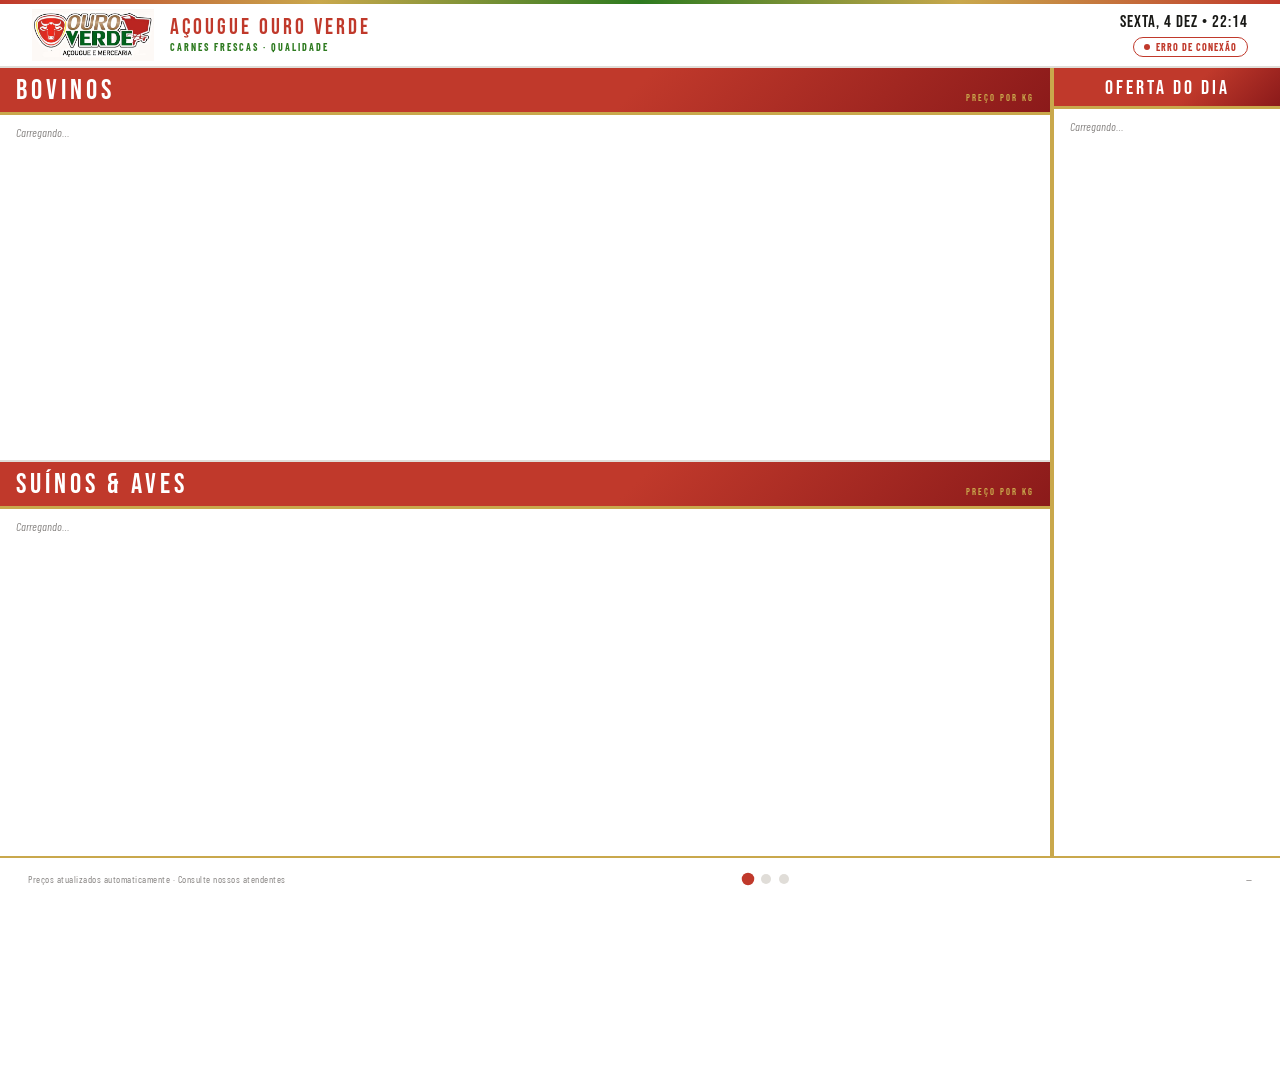
<file: alpha 0.2/index-v2.html>
<!DOCTYPE html>
<html lang="pt-BR">
<head>
  <meta charset="UTF-8" />
  <meta name="viewport" content="width=device-width, initial-scale=1.0" />
  <title>Açougue Ouro Verde</title>
  <link rel="icon" type="image/png" href="logo.png" />
  <link rel="preconnect" href="https://fonts.googleapis.com" />
  <link rel="preconnect" href="https://fonts.gstatic.com" crossorigin />
  <link href="https://fonts.googleapis.com/css2?family=Bebas+Neue&family=Barlow+Condensed:wght@700;900&display=swap" rel="stylesheet" />
  <link rel="stylesheet" href="style-v2.css" />
</head>
<body>

  <!-- ===== CABEÇALHO FIXO ===== -->
  <header class="header">
    <div class="header-inner">

      <div class="header-logo-group">
        <img src="logo.png" alt="Açougue Ouro Verde" class="header-logo-img" />
        <div class="header-title">
          <span class="store-name">AÇOUGUE OURO VERDE</span>
          <span class="store-tagline">Carnes Frescas · Qualidade</span>
        </div>
      </div>

      <div class="header-right">
        <div class="header-clock" id="relogio"></div>
        <div class="status-badge" id="status-badge">
          <span class="status-dot"></span>
          <span id="status-text">Atualizando…</span>
        </div>
      </div>

    </div>
  </header>

  <!-- ===== ÁREA DE SLIDES ===== -->
  <div class="slides-wrapper" id="slides-wrapper">

    <!-- SLIDE 0: VISÃO GERAL -->
    <div class="slide active" id="slide-0">
      <div class="s0-layout">

        <!-- Coluna principal: Bovinos + Suínos & Aves empilhados -->
        <div class="s0-main">

          <section class="s0-section">
            <div class="cat-hdr cat-hdr-bovinos">
              <span class="cat-tit">BOVINOS</span>
              <span class="cat-sub">PREÇO POR KG</span>
            </div>
            <ul class="lista-itens" id="lista-bovinos">
              <li class="item-loading">Carregando…</li>
            </ul>
          </section>

          <section class="s0-section">
            <div class="cat-hdr cat-hdr-suinos">
              <span class="cat-tit">SUÍNOS &amp; AVES</span>
              <span class="cat-sub">PREÇO POR KG</span>
            </div>
            <ul class="lista-itens" id="lista-suinos">
              <li class="item-loading">Carregando…</li>
            </ul>
          </section>

        </div>

        <!-- Sidebar direita: Oferta do Dia -->
        <aside class="s0-sidebar">
          <div class="sidebar-hdr">
            <span class="sidebar-hdr-txt">OFERTA DO DIA</span>
          </div>
          <ul class="lista-ofertas" id="lista-ofertas">
            <li class="item-loading">Carregando…</li>
          </ul>
        </aside>

      </div>
    </div>

    <!-- SLIDE 1: BOVINOS — TODOS OS CORTES (duas colunas de lista) -->
    <div class="slide" id="slide-1">
      <div class="sp-page sp-bovinos-page">
        <div class="cat-hdr cat-hdr-bovinos">
          <span class="cat-tit">BOVINOS — TODOS OS CORTES</span>
          <span class="cat-sub">PREÇO POR KG</span>
        </div>
        <div id="sp-grid-bovinos"></div>
      </div>
    </div>

    <!-- SLIDE 2: SUÍNOS & AVES (duas colunas divididas) -->
    <div class="slide" id="slide-2">
      <div class="sp-page sp-split-page">
        <div class="sp-split">

          <div class="sp-half sp-half-suinos">
            <div class="cat-hdr cat-hdr-suinos">
              <span class="cat-tit">SUÍNOS</span>
              <span class="cat-sub">PREÇO POR KG</span>
            </div>
            <div id="sp-grid-suinos"></div>
          </div>

          <div class="sp-col-divider"></div>

          <div class="sp-half sp-half-aves">
            <div class="cat-hdr cat-hdr-aves">
              <span class="cat-tit">AVES</span>
              <span class="cat-sub">PREÇO POR KG</span>
            </div>
            <div id="sp-grid-aves"></div>
          </div>

        </div>
      </div>
    </div>

    <!-- SLIDE 4: OFERTAS DO DIA — aparece só se houver promoções (índice 3 no array) -->
    <div class="slide" id="slide-4">
      <div class="slide4-wrap">
        <div class="slide4-header">
          <h2 class="slide4-titulo">OFERTAS DO DIA</h2>
          <p class="slide4-subtitulo">Aproveite enquanto durar!</p>
        </div>
        <div class="slide4-grid" id="slide4-grid"></div>
      </div>
    </div>

  </div>

  <!-- ===== RODAPÉ FIXO ===== -->
  <footer class="footer">
    <p class="footer-text">Preços atualizados automaticamente · Consulte nossos atendentes</p>
    <div class="slide-dots" id="slide-dots"></div>
    <p class="footer-update" id="ultima-atualizacao">—</p>
  </footer>

  <script src="app.js"></script>
</body>
</html>
</file>
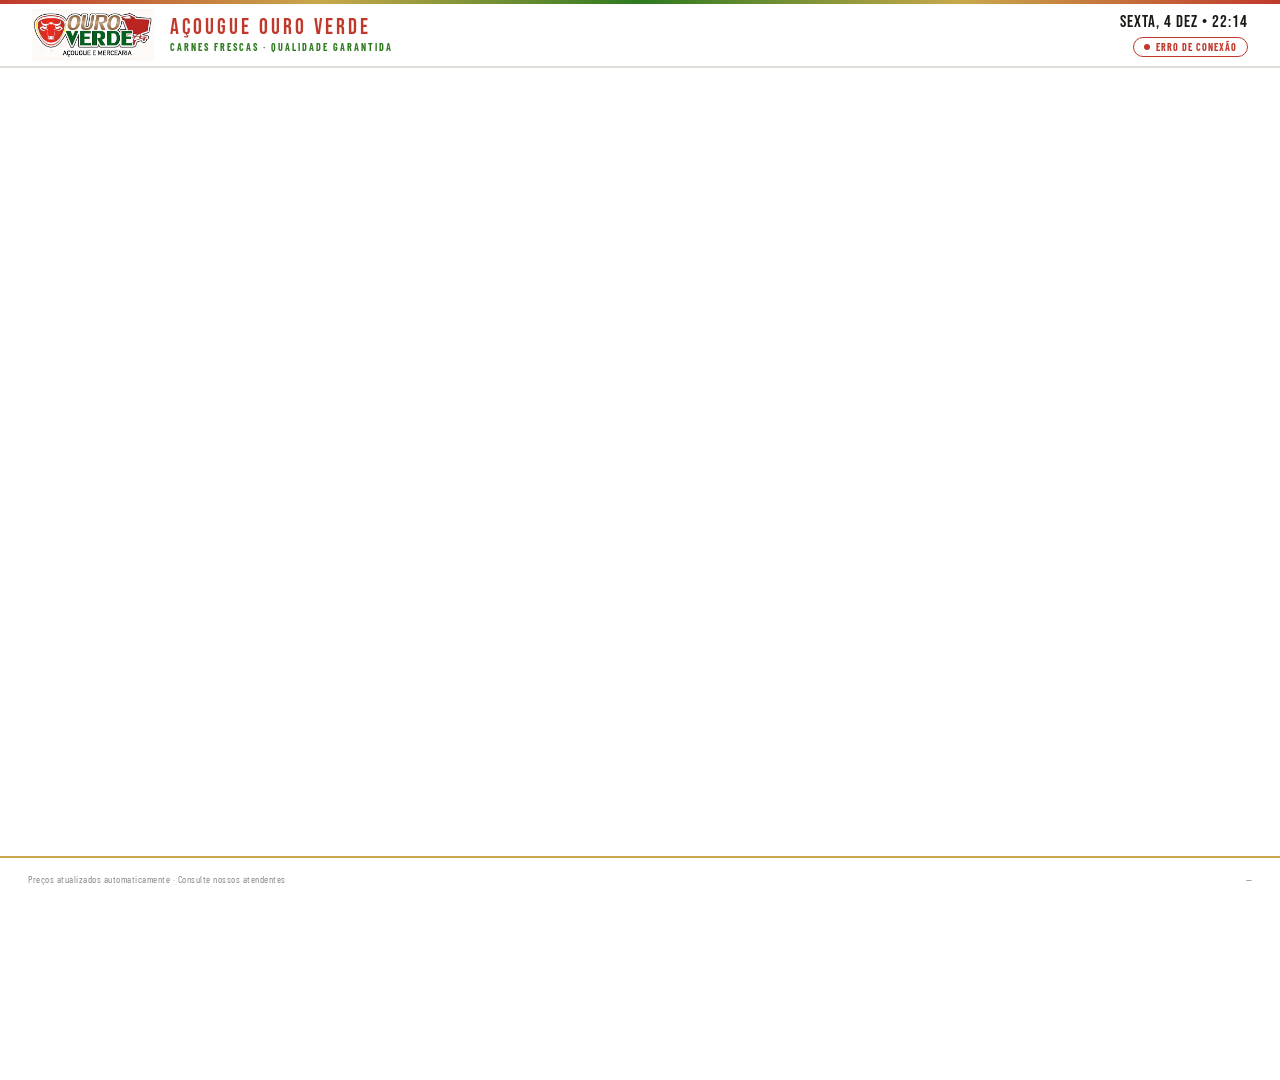
<file: Versão 1.02/sem-promo.html>
<!DOCTYPE html>
<html lang="pt-BR">
<head>
  <meta charset="UTF-8" />
  <meta name="viewport" content="width=device-width, initial-scale=1.0" />
  <title>Açougue Ouro Verde</title>
  <link rel="icon" type="image/png" href="logo.png" />
  <link rel="preconnect" href="https://fonts.googleapis.com" />
  <link rel="preconnect" href="https://fonts.gstatic.com" crossorigin />
  <link href="https://fonts.googleapis.com/css2?family=Bebas+Neue&family=Barlow+Condensed:wght@700;900&display=swap" rel="stylesheet" />
  <link rel="stylesheet" href="style-v3.css" />
</head>
<body>

  <!-- ===== CABEÇALHO FIXO ===== -->
  <header class="header">
    <div class="header-inner">
      <div class="header-logo-group">
        <img src="logo.png" class="header-logo-img" alt="Açougue Ouro Verde"/>
        <div class="header-title">
          <span class="store-name">AÇOUGUE OURO VERDE</span>
          <span class="store-tagline">Carnes Frescas · Qualidade Garantida</span>
        </div>
      </div>
      <div class="header-right">
        <div class="header-clock" id="relogio"></div>
        <div class="status-badge" id="status-badge">
          <span class="status-dot"></span>
          <span id="status-text">Atualizando…</span>
        </div>
      </div>
    </div>
  </header>

  <!-- ===== SLIDES — gerados dinamicamente pelo app.js ===== -->
  <div class="slides-wrapper" id="slides-wrapper">
    <!-- Slides injetados por construirSlides() em app.js -->
  </div>

  <!-- ===== RODAPÉ FIXO ===== -->
  <footer class="footer">
    <p class="footer-text">Preços atualizados automaticamente · Consulte nossos atendentes</p>
    <div class="slide-dots" id="slide-dots"></div>
    <p class="footer-update" id="ultima-atualizacao">—</p>
  </footer>

  <!-- Elementos ocultos usados pelo carrossel de ofertas -->
  <div class="hidden-targets" aria-hidden="true">
    <ul id="lista-ofertas"></ul>
  </div>

  <script>window.MODO_SEM_PROMO = true;</script>
  <script src="app.js"></script>
</body>
</html>
</file>
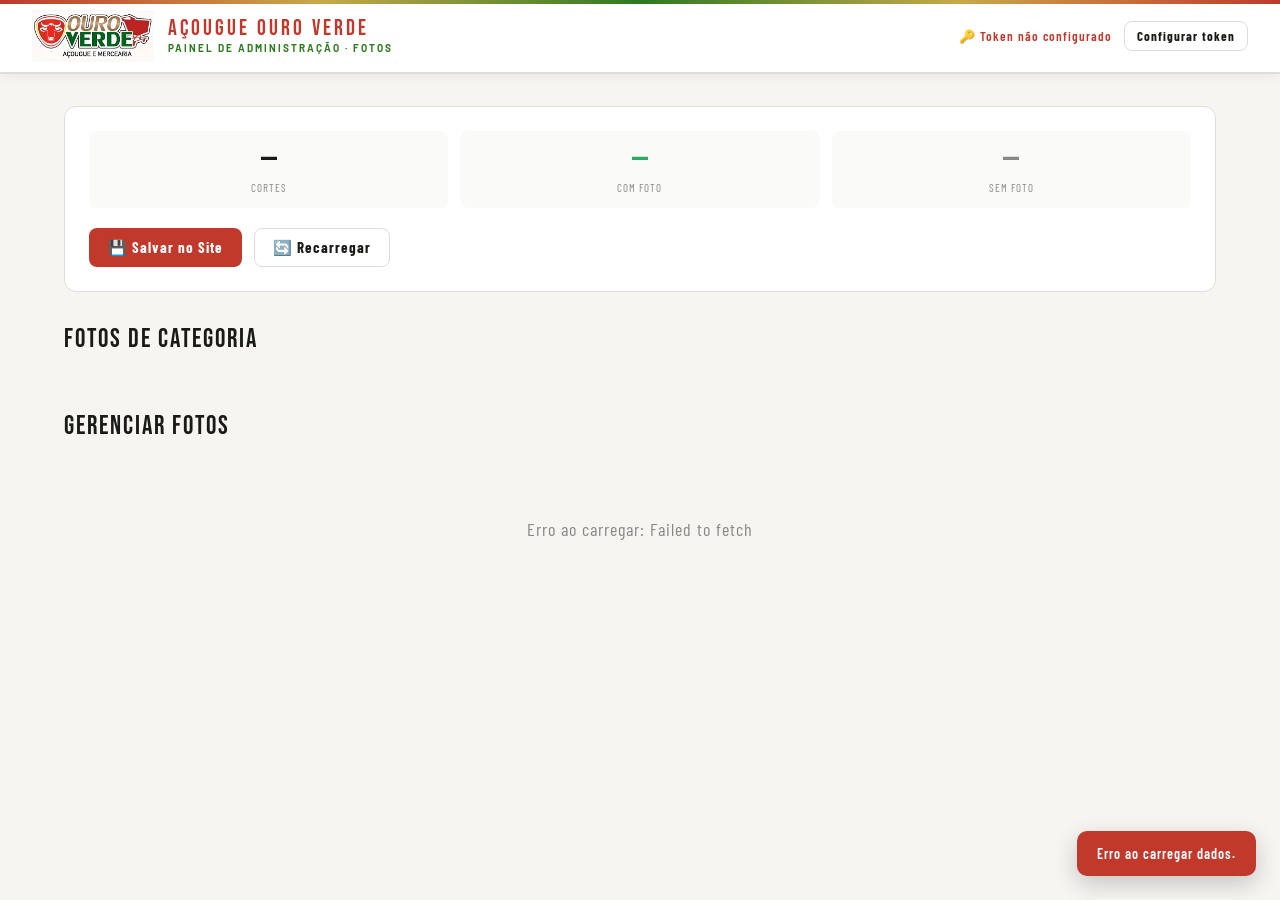
<file: Versão 1.0/admin/admin.html>
<!DOCTYPE html>
<html lang="pt-BR">
<head>
  <meta charset="UTF-8" />
  <meta name="viewport" content="width=device-width, initial-scale=1.0" />
  <title>Admin — Açougue Ouro Verde</title>
  <link rel="icon" type="image/png" href="logo.png" />
  <link href="https://fonts.googleapis.com/css2?family=Bebas+Neue&family=Barlow+Condensed:wght@400;600;700;900&family=Barlow:wght@400;500;600&display=swap" rel="stylesheet" />
  <style>
    :root {
      --vm:   #C0392B;
      --vm2:  #8B1A1A;
      --vd:   #2D7A1F;
      --vd2:  #1a5010;
      --ou:   #C9A84C;
      --bg:   #FFFFFF;
      --bg2:  #fafaf8;
      --brd:  #f0edea;
      --brd2: #e0ddd8;
      --txt:  #1A1A17;
      --txt2: #8A8785;
    }

    * { box-sizing: border-box; margin: 0; padding: 0; }

    body {
      background: #F7F5F2;
      font-family: 'Barlow', sans-serif;
      color: var(--txt);
    }

    /* ─── HEADER ─────────────────────────────── */
    .header {
      background: #FFFFFF;
      border-bottom: 2px solid var(--brd2);
      position: sticky;
      top: 0;
      z-index: 100;
      box-shadow: 0 2px 12px rgba(0,0,0,0.06);
    }

    .header::before {
      content: '';
      position: absolute;
      top: 0; left: 0; right: 0;
      height: 4px;
      background: linear-gradient(90deg, var(--vm), var(--ou), var(--vd), var(--ou), var(--vm));
    }

    .header-inner {
      display: flex;
      align-items: center;
      justify-content: space-between;
      padding: 10px 32px;
    }

    .header-logo-group {
      display: flex;
      align-items: center;
      gap: 14px;
    }

    .header-logo-img {
      height: 52px;
      object-fit: contain;
    }

    .store-name {
      font-family: 'Bebas Neue', sans-serif;
      font-size: 22px;
      letter-spacing: 3px;
      color: var(--vm);
      line-height: 1;
      display: block;
    }

    .store-tagline {
      font-size: 10px;
      color: var(--vd);
      letter-spacing: 2px;
      font-weight: 700;
      text-transform: uppercase;
      display: block;
      margin-top: 2px;
    }

    .header-right {
      display: flex;
      align-items: center;
      gap: 12px;
    }

    .token-badge {
      font-family: 'Barlow Condensed', sans-serif;
      font-size: 13px;
      font-weight: 600;
      letter-spacing: 1px;
      color: var(--vm);
    }

    /* ─── BUTTONS ─────────────────────────────── */
    .btn {
      display: inline-flex;
      align-items: center;
      gap: 6px;
      padding: 9px 18px;
      border-radius: 8px;
      font-family: 'Barlow Condensed', sans-serif;
      font-size: 15px;
      font-weight: 700;
      letter-spacing: 1px;
      cursor: pointer;
      border: 1.5px solid var(--brd2);
      background: var(--bg);
      color: var(--txt);
      transition: all 0.15s;
    }

    .btn:disabled {
      opacity: 0.6;
      cursor: not-allowed;
      transform: none !important;
    }

    .btn-primario { background: var(--vm); color: #fff; border-color: transparent; }
    .btn-primario:hover:not(:disabled) { background: var(--vm2); transform: translateY(-1px); }

    .btn-verde { background: var(--vd); color: #fff; border-color: transparent; }
    .btn-verde:hover:not(:disabled) { background: var(--vd2); transform: translateY(-1px); }

    .btn-secundario { background: var(--bg); color: var(--txt); border-color: var(--brd2); }
    .btn-secundario:hover:not(:disabled) { background: var(--brd); }

    .btn:hover:not(:disabled):not(.btn-primario):not(.btn-verde) { background: var(--brd); }

    .btn-sm { padding: 6px 12px; font-size: 13px; }

    /* ─── LAYOUT ─────────────────────────────── */
    .container {
      max-width: 1200px;
      margin: 0 auto;
      padding: 32px 24px;
    }

    .section-title {
      font-family: 'Bebas Neue', sans-serif;
      font-size: 26px;
      letter-spacing: 2px;
      color: var(--txt);
      margin-bottom: 16px;
    }

    /* ─── EXPORT PANEL ───────────────────────── */
    .export-panel {
      background: var(--bg);
      border: 1.5px solid var(--brd2);
      border-radius: 12px;
      padding: 24px;
      margin-bottom: 32px;
    }

    .export-stats {
      display: grid;
      grid-template-columns: repeat(3, 1fr);
      gap: 12px;
      margin-bottom: 20px;
    }

    .stat {
      background: var(--bg2);
      border-radius: 8px;
      padding: 14px;
      text-align: center;
    }

    .stat-numero {
      font-family: 'Bebas Neue', sans-serif;
      font-size: 32px;
      line-height: 1;
      margin-bottom: 4px;
      color: var(--txt);
    }

    .stat-numero.verde { color: #27AE60; }
    .stat-numero.cinza { color: var(--txt2); }

    .stat-label {
      font-size: 11px;
      color: var(--txt2);
      font-family: 'Barlow Condensed', sans-serif;
      letter-spacing: 1px;
      text-transform: uppercase;
    }

    .export-actions {
      display: flex;
      gap: 12px;
      flex-wrap: wrap;
    }

    /* ─── PROGRESS BAR ───────────────────────── */
    .progress-bar {
      width: 100%;
      height: 4px;
      background: var(--brd2);
      border-radius: 2px;
      overflow: hidden;
      margin-top: 12px;
      display: none;
    }

    .progress-fill {
      height: 100%;
      background: linear-gradient(90deg, var(--vm), var(--ou));
      border-radius: 2px;
      transition: width 0.3s ease;
    }

    /* ─── CARD GRID ──────────────────────────── */
    .grade {
      display: grid;
      grid-template-columns: repeat(auto-fill, minmax(220px, 1fr));
      gap: 16px;
      margin-bottom: 40px;
    }

    .card {
      background: var(--bg);
      border: 1.5px solid var(--brd2);
      border-radius: 12px;
      overflow: hidden;
      transition: box-shadow 0.2s, transform 0.2s;
    }

    .card:hover {
      box-shadow: 0 6px 24px rgba(0,0,0,0.09);
      transform: translateY(-2px);
    }

    .card.tem-foto  { border-color: #27AE60; }
    .card.nova-foto { border-color: var(--ou); }
    .card.em-promo  { border-color: var(--ou); }
    .card.em-promo.tem-foto { border-color: var(--vm); }

    .card-foto-area {
      height: 140px;
      background: var(--bg2);
      position: relative;
      overflow: hidden;
      cursor: pointer;
    }

    .card-foto {
      width: 100%;
      height: 100%;
      object-fit: cover;
      display: block;
    }

    .card-foto-overlay {
      position: absolute;
      inset: 0;
      background: rgba(192,57,43,0.85);
      display: flex;
      align-items: center;
      justify-content: center;
      opacity: 0;
      transition: opacity 0.2s;
      color: #fff;
      font-family: 'Barlow Condensed', sans-serif;
      font-size: 15px;
      font-weight: 700;
      flex-direction: column;
      gap: 6px;
    }

    .card-foto-area:hover .card-foto-overlay { opacity: 1; }

    .card.sem-foto .card-foto-overlay {
      opacity: 0.65;
      background: rgba(0,0,0,0.22);
      font-size: 13px;
    }

    .card.sem-foto .card-foto-area:hover .card-foto-overlay {
      opacity: 1;
      background: rgba(192,57,43,0.85);
      font-size: 15px;
    }

    .card-placeholder {
      display: flex;
      align-items: center;
      justify-content: center;
      height: 100%;
      font-size: 44px;
      color: var(--brd2);
    }

    .badge-novo {
      font-size: 10px;
      background: var(--ou);
      color: #1A1A17;
      padding: 2px 7px;
      border-radius: 4px;
      letter-spacing: 1px;
      font-weight: 900;
    }

    .card-info {
      padding: 12px 14px;
    }

    .card-nome {
      font-family: 'Bebas Neue', sans-serif;
      font-size: 20px;
      letter-spacing: 1px;
      color: var(--txt);
      line-height: 1.1;
    }

    .card-cat {
      font-family: 'Barlow Condensed', sans-serif;
      font-size: 11px;
      font-weight: 700;
      letter-spacing: 1.5px;
      text-transform: uppercase;
      margin-top: 3px;
    }

    .card-cat.bovinos { color: var(--vd); }
    .card-cat.suinos  { color: #C4701A; }
    .card-cat.aves    { color: #2A7FAE; }

    /* ─── REMOVE BUTTON ─────────────────────── */
    .btn-remover {
      position: absolute;
      top: 6px;
      right: 6px;
      width: 24px;
      height: 24px;
      border-radius: 50%;
      background: rgba(192,57,43,0.92);
      color: #fff;
      border: none;
      cursor: pointer;
      font-size: 12px;
      font-weight: 900;
      display: flex;
      align-items: center;
      justify-content: center;
      z-index: 10;
      line-height: 1;
      transition: background 0.15s, transform 0.15s;
      padding: 0;
    }

    .btn-remover:hover {
      background: var(--vm2);
      transform: scale(1.15);
    }

    /* ─── LOADING STATE ──────────────────────── */
    .loading-msg {
      text-align: center;
      padding: 60px 20px;
      color: var(--txt2);
      font-family: 'Barlow Condensed', sans-serif;
      font-size: 18px;
      letter-spacing: 1px;
      grid-column: 1 / -1;
    }

    /* ─── TOKEN MODAL ────────────────────────── */
    .modal-overlay {
      position: fixed;
      inset: 0;
      background: rgba(0,0,0,0.5);
      display: flex;
      align-items: center;
      justify-content: center;
      z-index: 200;
    }

    .modal {
      background: var(--bg);
      border-radius: 16px;
      padding: 32px;
      max-width: 480px;
      width: 90%;
      box-shadow: 0 24px 64px rgba(0,0,0,0.2);
      border-top: 4px solid var(--vm);
    }

    .modal-titulo {
      font-family: 'Bebas Neue', sans-serif;
      font-size: 22px;
      letter-spacing: 2px;
      color: var(--vm);
      margin-bottom: 8px;
    }

    .modal-text {
      font-size: 13px;
      color: var(--txt2);
      margin-bottom: 16px;
      line-height: 1.6;
    }

    .modal-text strong { color: var(--txt); }

    .input-field {
      width: 100%;
      padding: 10px 14px;
      border: 1.5px solid var(--brd2);
      border-radius: 8px;
      font-family: 'Barlow', sans-serif;
      font-size: 14px;
      color: var(--txt);
      background: var(--bg2);
      margin-bottom: 16px;
    }

    .input-field:focus {
      outline: none;
      border-color: var(--vm);
      background: #fff;
    }

    .modal-actions {
      display: flex;
      gap: 10px;
      justify-content: flex-end;
    }

    /* ─── TOAST ──────────────────────────────── */
    .toast {
      position: fixed;
      bottom: 24px;
      right: 24px;
      padding: 14px 20px;
      border-radius: 10px;
      font-size: 14px;
      font-weight: 600;
      display: flex;
      align-items: center;
      gap: 10px;
      box-shadow: 0 8px 24px rgba(0,0,0,0.2);
      transform: translateY(80px);
      opacity: 0;
      transition: all 0.3s cubic-bezier(0.34,1.56,0.64,1);
      z-index: 999;
      font-family: 'Barlow Condensed', sans-serif;
      letter-spacing: 1px;
      max-width: 380px;
    }

    .toast.visivel { transform: translateY(0); opacity: 1; }
    .toast.ok      { background: #27AE60; color: #fff; }
    .toast.erro    { background: var(--vm);  color: #fff; }
    .toast.info    { background: #3B82F6;   color: #fff; }

    /* ─── POSITION CONTROL ───────────────────── */
    .pos-control {
      padding: 10px 14px 14px;
      border-top: 1px solid var(--brd);
    }

    .pos-control-label {
      font-family: 'Barlow Condensed', sans-serif;
      font-size: 11px;
      font-weight: 700;
      letter-spacing: 1px;
      text-transform: uppercase;
      color: var(--txt2);
      margin-bottom: 8px;
    }

    .pos-slider-row {
      display: flex;
      align-items: center;
      gap: 8px;
      margin-bottom: 5px;
    }

    .pos-slider-row .pos-axis {
      font-family: 'Barlow Condensed', sans-serif;
      font-size: 13px;
      color: var(--txt2);
      width: 18px;
      text-align: center;
      flex-shrink: 0;
    }

    .pos-slider-row input[type="range"] {
      flex: 1;
      accent-color: var(--vm);
      cursor: pointer;
    }

    .pos-slider-row .pos-val {
      font-family: 'Barlow Condensed', sans-serif;
      font-size: 12px;
      color: var(--txt2);
      width: 30px;
      text-align: right;
      flex-shrink: 0;
    }
  </style>
</head>
<body>

  <header class="header">
    <div class="header-inner">
      <div class="header-logo-group">
        <img src="logo.png" alt="Açougue Ouro Verde" class="header-logo-img" />
        <div class="header-title">
          <span class="store-name">AÇOUGUE OURO VERDE</span>
          <span class="store-tagline">Painel de Administração · Fotos</span>
        </div>
      </div>
      <div class="header-right">
        <div class="token-badge" id="token-badge">🔑 Token não configurado</div>
        <button class="btn btn-sm" id="btn-token" onclick="abrirModalToken()">Configurar token</button>
      </div>
    </div>
  </header>

  <main class="container">

    <div class="export-panel">
      <div class="export-stats">
        <div class="stat">
          <div class="stat-numero" id="stat-total">—</div>
          <div class="stat-label">Cortes</div>
        </div>
        <div class="stat">
          <div class="stat-numero verde" id="stat-com-foto">—</div>
          <div class="stat-label">Com Foto</div>
        </div>
        <div class="stat">
          <div class="stat-numero cinza" id="stat-sem-foto">—</div>
          <div class="stat-label">Sem Foto</div>
        </div>
      </div>
      <div class="export-actions">
        <button class="btn btn-primario" id="btn-salvar" onclick="salvarNoSite()">💾 Salvar no Site</button>
        <button class="btn btn-secundario" onclick="recarregarTudo()">🔄 Recarregar</button>
      </div>
      <div class="progress-bar" id="progress-bar">
        <div class="progress-fill" id="progress-fill" style="width:0%"></div>
      </div>
    </div>

    <div class="section-title">Fotos de Categoria</div>
    <div class="grade" id="grade-categorias"></div>

    <div class="section-title">Gerenciar Fotos</div>
    <div class="grade" id="grade-cortes">
      <div class="loading-msg">Carregando cardápio…</div>
    </div>

  </main>

  <!-- Token Modal -->
  <div class="modal-overlay" id="modal-token" style="display:none" onclick="fecharModalToken()">
    <div class="modal" onclick="event.stopPropagation()">
      <div class="modal-titulo">🔑 Token GitHub</div>
      <p class="modal-text">
        Crie um <strong>Personal Access Token</strong> no GitHub com permissão
        <strong>repo</strong> (repositório privado) e cole abaixo.<br />
        O token é salvo apenas neste navegador — nunca sai do seu dispositivo.
      </p>
      <input
        type="password"
        id="input-token"
        class="input-field"
        placeholder="ghp_xxxxxxxxxxxxxxxxxxxx"
        onkeydown="if(event.key==='Enter') confirmarToken()"
      />
      <div class="modal-actions">
        <button class="btn btn-secundario" onclick="fecharModalToken()">Cancelar</button>
        <button class="btn btn-primario" onclick="confirmarToken()">Salvar Token</button>
      </div>
    </div>
  </div>

  <!-- Toast -->
  <div class="toast" id="toast"></div>

  <!-- Hidden file input -->
  <input type="file" id="file-input" accept="image/*" style="display:none" />

  <script>
    /* ══════════════════════════════════════════════
       CONFIG
    ══════════════════════════════════════════════ */
    const GITHUB_CONFIG = {
      owner:         'fernandorabelol52-ux',
      repo:          'Ouro-Verde',
      branch:        'main',
      fotosJsonPath: 'Versão 1.0/fotos.json',
      imagensPath:   'Versão 1.0/imagens/',
    };

    // Encode each path segment separately so '/' stays literal
    function encodePath(p) {
      return p.split('/').map(s => encodeURIComponent(s)).join('/');
    }

    const SHEET_CSV_URL =
      'https://docs.google.com/spreadsheets/d/e/2PACX-1vQEq8oeTNFgdAnWZIGOrmoU8QO7WqlMAyvXLPS5rToesYvZdNaoJAgj3pyVcNpPHo8Sk4ty_IukrWt9/pub?gid=232780593&single=true&output=csv';

    /* ══════════════════════════════════════════════
       STATE
    ══════════════════════════════════════════════ */
    let cortesLista    = [];
    let fotosMap       = {};
    let categoriasMap  = {};
    let corteAtivoNome = null;
    let corteAtivoTipo = 'item'; // 'item' | 'categoria'

    const CATEGORIAS = [
      { nome: 'Bovinos', slug: 'cat-bovinos', label: 'Slide 1 — Col. esquerda' },
      { nome: 'Suinos',  slug: 'cat-suinos',  label: 'Slide 2 — Col. esquerda' },
      { nome: 'Aves',    slug: 'cat-aves',    label: 'Slide 3 — Col. esquerda' },
    ];

    /* ══════════════════════════════════════════════
       TOKEN
    ══════════════════════════════════════════════ */
    function getToken()        { return localStorage.getItem('gh_token_acougue') || ''; }
    function salvarToken(t)    { localStorage.setItem('gh_token_acougue', t); }
    function removerToken()    { localStorage.removeItem('gh_token_acougue'); }
    function tokenConfigurado() { return !!getToken(); }

    /* ══════════════════════════════════════════════
       UI HELPERS
    ══════════════════════════════════════════════ */
    function atualizarTokenBadge() {
      const badge = document.getElementById('token-badge');
      if (tokenConfigurado()) {
        badge.textContent = '🔑 Token configurado';
        badge.style.color = '#27AE60';
      } else {
        badge.textContent = '🔑 Token não configurado';
        badge.style.color = 'var(--vm)';
      }
    }

    let _toastTimer;
    function mostrarToast(msg, tipo = 'info') {
      const toast = document.getElementById('toast');
      toast.textContent = msg;
      toast.className   = `toast ${tipo} visivel`;
      clearTimeout(_toastTimer);
      _toastTimer = setTimeout(() => toast.classList.remove('visivel'), 4000);
    }

    function atualizarProgresso(pct) {
      const bar  = document.getElementById('progress-bar');
      const fill = document.getElementById('progress-fill');
      fill.style.width  = pct + '%';
      bar.style.display = 'block';
      if (pct >= 100) {
        setTimeout(() => { bar.style.display = 'none'; fill.style.width = '0%'; }, 1200);
      }
    }

    function setBtnSalvar(loading) {
      const btn = document.getElementById('btn-salvar');
      btn.disabled    = loading;
      btn.textContent = loading ? '⏳ Salvando…' : '💾 Salvar no Site';
    }

    function atualizarStats() {
      const total   = cortesLista.length;
      const comFoto = cortesLista.filter(({ nome }) => fotosMap[nome] && fotosMap[nome].foto).length;
      const semFoto = total - comFoto;
      const set = (id, v) => { const e = document.getElementById(id); if (e) e.textContent = total ? v : '—'; };
      set('stat-total',    total);
      set('stat-com-foto', comFoto);
      set('stat-sem-foto', semFoto);
    }

    /* ══════════════════════════════════════════════
       TOKEN MODAL
    ══════════════════════════════════════════════ */
    function abrirModalToken() {
      document.getElementById('modal-token').style.display = 'flex';
      const input = document.getElementById('input-token');
      input.value = getToken();
      setTimeout(() => input.focus(), 50);
    }

    function fecharModalToken() {
      document.getElementById('modal-token').style.display = 'none';
    }

    async function confirmarToken() {
      const token = document.getElementById('input-token').value.trim();
      if (token) {
        salvarToken(token);
        mostrarToast('Token salvo!', 'ok');
      } else {
        removerToken();
        mostrarToast('Token removido.', 'info');
      }
      fecharModalToken();
      atualizarTokenBadge();
      if (tokenConfigurado()) await recarregarFotos();
    }

    /* ══════════════════════════════════════════════
       CSV PARSER
    ══════════════════════════════════════════════ */
    function splitCSVLinha(linha) {
      const resultado = [];
      let celula = '', emAspas = false;
      for (const ch of linha) {
        if (ch === '"') { emAspas = !emAspas; continue; }
        if (ch === ',' && !emAspas) { resultado.push(celula.trim()); celula = ''; }
        else celula += ch;
      }
      resultado.push(celula.trim());
      return resultado;
    }

    function parsearCSV(csv) {
      const linhas = csv.trim().split('\n');
      let linhaInicio = 1;
      for (let i = 0; i < Math.min(5, linhas.length); i++) {
        const l = linhas[i].toLowerCase();
        if (l.includes('categoria') || l.includes('nome do corte')) { linhaInicio = i + 1; break; }
      }
      const itens = [];
      for (let i = linhaInicio; i < linhas.length; i++) {
        const p         = splitCSVLinha(linhas[i]);
        if (p.length < 2) continue;
        const categoria = (p[0] || '').replace(/"/g, '').trim();
        const nome      = (p[1] || '').replace(/"/g, '').trim();
        if (!nome || !['bovinos','suínos','suinos','aves'].includes(categoria.toLowerCase())) continue;
        itens.push({ categoria, nome });
      }
      return itens;
    }

    /* ══════════════════════════════════════════════
       GITHUB API
    ══════════════════════════════════════════════ */
    async function getFileSHA(path) {
      const url = `https://api.github.com/repos/${GITHUB_CONFIG.owner}/${GITHUB_CONFIG.repo}/contents/${encodePath(path)}`;
      console.log('[GitHub] getFileSHA →', url);
      const resp = await fetch(url, {
        headers: { Authorization: `token ${getToken()}`, Accept: 'application/vnd.github.v3+json' }
      });
      if (resp.status === 404) return null;
      const data = await resp.json();
      return data.sha || null;
    }

    async function uploadArquivo(path, base64Content, mensagem) {
      const sha  = await getFileSHA(path);
      const body = { message: mensagem, content: base64Content, branch: GITHUB_CONFIG.branch };
      if (sha) body.sha = sha;
      const url  = `https://api.github.com/repos/${GITHUB_CONFIG.owner}/${GITHUB_CONFIG.repo}/contents/${encodePath(path)}`;
      const resp = await fetch(url, {
        method:  'PUT',
        headers: {
          Authorization:  `token ${getToken()}`,
          'Content-Type': 'application/json',
          Accept:         'application/vnd.github.v3+json',
        },
        body: JSON.stringify(body),
      });
      if (!resp.ok) {
        const err = await resp.json();
        throw new Error(err.message || `HTTP ${resp.status}`);
      }
      return await resp.json();
    }

    async function salvarFotosJson(fotosObj) {
      const conteudo = JSON.stringify(fotosObj, null, 2);
      const base64   = btoa(unescape(encodeURIComponent(conteudo)));
      await uploadArquivo(GITHUB_CONFIG.fotosJsonPath, base64, 'admin: atualiza fotos.json');
    }

    async function uploadImagem(nomeArquivo, base64Puro) {
      const path    = GITHUB_CONFIG.imagensPath + nomeArquivo;
      const rawUrl  = `https://raw.githubusercontent.com/${GITHUB_CONFIG.owner}/${GITHUB_CONFIG.repo}/main/${encodePath(path)}`;
      console.log('[GitHub] uploadImagem path →', path, '| rawUrl →', rawUrl);
      await uploadArquivo(path, base64Puro, `foto: ${nomeArquivo}`);
      return rawUrl;
    }

    async function carregarFotosJsonAtual() {
      try {
        const resp = await fetch(
          `https://api.github.com/repos/${GITHUB_CONFIG.owner}/${GITHUB_CONFIG.repo}/contents/${encodePath(GITHUB_CONFIG.fotosJsonPath)}`,
          { headers: { Authorization: `token ${getToken()}`, Accept: 'application/vnd.github.v3+json' } }
        );
        if (resp.status === 404) return { versao: new Date().toISOString(), fallback: 'logo.png', categorias: {}, itens: {} };
        const data    = await resp.json();
        const decoded = decodeURIComponent(escape(atob(data.content.replace(/\n/g, ''))));
        return JSON.parse(decoded);
      } catch {
        return { versao: new Date().toISOString(), fallback: 'logo.png', categorias: {}, itens: {} };
      }
    }

    /* ══════════════════════════════════════════════
       FILE HANDLING
    ══════════════════════════════════════════════ */
    function fileToBase64(file) {
      return new Promise((resolve, reject) => {
        const reader = new FileReader();
        reader.onload  = e => resolve(e.target.result.split(',')[1]);
        reader.onerror = reject;
        reader.readAsDataURL(file);
      });
    }

    function slugify(nome) {
      return nome
        .toLowerCase()
        .normalize('NFD').replace(/[̀-ͯ]/g, '')
        .replace(/[^a-z0-9]+/g, '-')
        .replace(/^-|-$/g, '');
    }

    /* ══════════════════════════════════════════════
       RENDER
    ══════════════════════════════════════════════ */
    function catCSS(cat) {
      const c = (cat || '').toLowerCase();
      if (c === 'bovinos') return 'bovinos';
      if (c === 'suínos' || c === 'suinos') return 'suinos';
      if (c === 'aves') return 'aves';
      return '';
    }

    function renderizarGrade() {
      const grade = document.getElementById('grade-cortes');
      grade.innerHTML = '';

      if (!cortesLista.length) {
        grade.innerHTML = '<div class="loading-msg">Nenhum corte encontrado.</div>';
        return;
      }

      cortesLista.forEach(({ nome, categoria }) => {
        const fotoData = fotosMap[nome];
        const temFoto  = !!(fotoData && fotoData.foto);

        const card = document.createElement('div');
        let classes = 'card';
        if (temFoto)         classes += ' tem-foto';
        if (fotoData?.isNew) classes += ' nova-foto';
        if (!temFoto)        classes += ' sem-foto';
        card.className = classes;

        const fotoArea = document.createElement('div');
        fotoArea.className = 'card-foto-area';

        if (temFoto) {
          const img     = document.createElement('img');
          img.src       = fotoData.foto;
          img.className = 'card-foto';
          img.alt       = nome;
          img.onerror   = () => { img.style.display = 'none'; };
          fotoArea.appendChild(img);

          const btnRem       = document.createElement('button');
          btnRem.className   = 'btn-remover';
          btnRem.title       = 'Remover foto';
          btnRem.textContent = '✕';
          btnRem.addEventListener('click', e => { e.stopPropagation(); removerFoto(nome, 'item'); });
          fotoArea.appendChild(btnRem);
        } else {
          const ph       = document.createElement('div');
          ph.className   = 'card-placeholder';
          ph.textContent = '📷';
          fotoArea.appendChild(ph);
        }

        const overlay       = document.createElement('div');
        overlay.className   = 'card-foto-overlay';
        const labelTxt      = temFoto ? '📷 Alterar foto' : '📷 Adicionar foto';
        overlay.textContent = labelTxt;
        if (fotoData?.isNew) {
          const badge       = document.createElement('span');
          badge.className   = 'badge-novo';
          badge.textContent = 'NOVO';
          overlay.appendChild(badge);
        }
        fotoArea.appendChild(overlay);

        fotoArea.addEventListener('click', () => selecionarFoto(nome, 'item'));
        card.appendChild(fotoArea);

        const info     = document.createElement('div');
        info.className = 'card-info';
        info.innerHTML = `
          <div class="card-nome">${nome}</div>
          <div class="card-cat ${catCSS(categoria)}">${categoria}</div>
        `;
        card.appendChild(info);

        grade.appendChild(card);
      });
    }

    function renderizarCategorias() {
      const grade = document.getElementById('grade-categorias');
      grade.innerHTML = '';
      CATEGORIAS.forEach(({ nome, label }) => {
        const fotoData = categoriasMap[nome];
        const temFoto  = !!(fotoData && fotoData.foto);

        const card = document.createElement('div');
        let classes = 'card';
        if (temFoto)         classes += ' tem-foto';
        if (fotoData?.isNew) classes += ' nova-foto';
        if (!temFoto)        classes += ' sem-foto';
        card.className = classes;

        const fotoArea = document.createElement('div');
        fotoArea.className = 'card-foto-area';

        if (temFoto) {
          const img     = document.createElement('img');
          img.src       = fotoData.foto;
          img.className = 'card-foto';
          img.alt       = nome;
          img.onerror   = () => { img.style.display = 'none'; };
          img.style.objectPosition = fotoData.position || '50% 50%';
          fotoArea.appendChild(img);

          const btnRem       = document.createElement('button');
          btnRem.className   = 'btn-remover';
          btnRem.title       = 'Remover foto';
          btnRem.textContent = '✕';
          btnRem.addEventListener('click', e => { e.stopPropagation(); removerFoto(nome, 'categoria'); });
          fotoArea.appendChild(btnRem);
        } else {
          const ph       = document.createElement('div');
          ph.className   = 'card-placeholder';
          ph.textContent = '📷';
          fotoArea.appendChild(ph);
        }

        const overlay       = document.createElement('div');
        overlay.className   = 'card-foto-overlay';
        overlay.textContent = temFoto ? '📷 Alterar foto' : '📷 Adicionar foto';
        if (fotoData?.isNew) {
          const badge       = document.createElement('span');
          badge.className   = 'badge-novo';
          badge.textContent = 'NOVO';
          overlay.appendChild(badge);
        }
        fotoArea.appendChild(overlay);

        fotoArea.addEventListener('click', () => selecionarFoto(nome, 'categoria'));
        card.appendChild(fotoArea);

        const info     = document.createElement('div');
        info.className = 'card-info';
        info.innerHTML = `
          <div class="card-nome">${nome}</div>
          <div class="card-cat ${catCSS(nome)}">${label}</div>
        `;
        card.appendChild(info);

        if (temFoto) {
          const pos = (fotoData.position || '50% 50%').split(' ');
          const px  = parseInt(pos[0]) || 50;
          const py  = parseInt(pos[1]) || 50;

          const posControl = document.createElement('div');
          posControl.className = 'pos-control';
          posControl.innerHTML = `
            <div class="pos-control-label">Posição da Imagem</div>
            <div class="pos-slider-row">
              <span class="pos-axis">←→</span>
              <input type="range" min="0" max="100" value="${px}" data-axis="x" data-cat="${nome}" />
              <span class="pos-val">${px}%</span>
            </div>
            <div class="pos-slider-row">
              <span class="pos-axis">↑↓</span>
              <input type="range" min="0" max="100" value="${py}" data-axis="y" data-cat="${nome}" />
              <span class="pos-val">${py}%</span>
            </div>
          `;

          posControl.querySelectorAll('input[type="range"]').forEach(slider => {
            slider.addEventListener('input', function () {
              const catNome = this.dataset.cat;
              const axis    = this.dataset.axis;
              this.nextElementSibling.textContent = this.value + '%';

              const curr = (categoriasMap[catNome]?.position || '50% 50%').split(' ');
              const newX = axis === 'x' ? this.value : parseInt(curr[0]);
              const newY = axis === 'y' ? this.value : parseInt(curr[1]);
              const newPos = `${newX}% ${newY}%`;

              const imgEl = card.querySelector('.card-foto');
              if (imgEl) imgEl.style.objectPosition = newPos;

              if (!categoriasMap[catNome]) categoriasMap[catNome] = {};
              categoriasMap[catNome].position      = newPos;
              categoriasMap[catNome].positionDirty = true;
            });
          });

          card.appendChild(posControl);
        }

        grade.appendChild(card);
      });
    }

    /* ══════════════════════════════════════════════
       FOTO SELECTION
    ══════════════════════════════════════════════ */
    function removerFoto(nome, tipo) {
      const map = tipo === 'categoria' ? categoriasMap : fotosMap;
      if (map[nome]?.isNew) {
        delete map[nome];
      } else {
        map[nome] = { isRemoved: true };
      }
      if (tipo === 'categoria') {
        renderizarCategorias();
      } else {
        atualizarStats();
        renderizarGrade();
      }
    }

    function selecionarFoto(nome, tipo = 'item') {
      corteAtivoNome = nome;
      corteAtivoTipo = tipo;
      const fi = document.getElementById('file-input');
      fi.value = '';
      fi.click();
    }

    document.getElementById('file-input').addEventListener('change', async function () {
      const file = this.files[0];
      if (!file || !corteAtivoNome) return;

      const base64     = await fileToBase64(file);
      const ext        = (file.name.split('.').pop() || 'jpg').toLowerCase();
      const previewUrl = URL.createObjectURL(file);
      const entry      = { foto: previewUrl, alt: `${corteAtivoNome} — Açougue Ouro Verde`, isNew: true, base64, ext };

      if (corteAtivoTipo === 'categoria') {
        categoriasMap[corteAtivoNome] = entry;
        renderizarCategorias();
        mostrarToast(`Foto de categoria "${corteAtivoNome}" selecionada. Clique em Salvar no Site.`, 'info');
      } else {
        fotosMap[corteAtivoNome] = entry;
        atualizarStats();
        renderizarGrade();
        mostrarToast(`Foto de "${corteAtivoNome}" selecionada. Clique em Salvar no Site.`, 'info');
      }
    });

    /* ══════════════════════════════════════════════
       MAIN FLOW
    ══════════════════════════════════════════════ */
    async function carregarCortes() {
      const resp = await fetch(SHEET_CSV_URL + '&t=' + Date.now(), { cache: 'no-store' });
      if (!resp.ok) throw new Error(`HTTP ${resp.status}`);
      return parsearCSV(await resp.text());
    }

    async function init() {
      atualizarTokenBadge();
      document.getElementById('grade-cortes').innerHTML =
        '<div class="loading-msg">Carregando cardápio…</div>';

      try {
        const [itens, fotosAtual] = await Promise.all([
          carregarCortes(),
          carregarFotosJsonAtual(),
        ]);

        cortesLista = itens.map(i => ({ nome: i.nome, categoria: i.categoria }));

        fotosMap = {};
        for (const [nome, data] of Object.entries(fotosAtual.itens || {})) {
          fotosMap[nome] = { foto: data.foto, alt: data.alt, isNew: false };
        }

        categoriasMap = {};
        for (const [nome, data] of Object.entries(fotosAtual.categorias || {})) {
          categoriasMap[nome] = { foto: data.foto, alt: data.alt, position: data.position || '50% 50%', isNew: false };
        }

        atualizarStats();
        renderizarCategorias();
        renderizarGrade();
      } catch (e) {
        document.getElementById('grade-cortes').innerHTML =
          `<div class="loading-msg">Erro ao carregar: ${e.message}</div>`;
        mostrarToast('Erro ao carregar dados.', 'erro');
      }
    }

    async function recarregarTudo() {
      fotosMap      = {};
      categoriasMap = {};
      cortesLista   = [];
      await init();
    }

    async function recarregarFotos() {
      mostrarToast('Carregando fotos existentes…', 'info');
      const fotosAtual = await carregarFotosJsonAtual();
      for (const [nome, data] of Object.entries(fotosAtual.itens || {})) {
        if (!fotosMap[nome] || !fotosMap[nome].isNew) {
          fotosMap[nome] = { foto: data.foto, alt: data.alt, isNew: false };
        }
      }
      for (const [nome, data] of Object.entries(fotosAtual.categorias || {})) {
        if (!categoriasMap[nome] || !categoriasMap[nome].isNew) {
          categoriasMap[nome] = { foto: data.foto, alt: data.alt, position: data.position || '50% 50%', isNew: false };
        }
      }
      atualizarStats();
      renderizarCategorias();
      renderizarGrade();
      mostrarToast('Fotos carregadas!', 'ok');
    }

    async function salvarNoSite() {
      if (!tokenConfigurado()) { abrirModalToken(); return; }

      const novasFotos     = Object.entries(fotosMap).filter(([, f]) => f.isNew);
      const fotosRemovidas = Object.entries(fotosMap).filter(([, f]) => f.isRemoved);
      const novasCats      = CATEGORIAS.filter(c => categoriasMap[c.nome]?.isNew);
      const catsRemovidas  = CATEGORIAS.filter(c => categoriasMap[c.nome]?.isRemoved);
      const positionsDirty = CATEGORIAS.filter(c => categoriasMap[c.nome]?.positionDirty && !categoriasMap[c.nome]?.isNew);

      const totalOps = novasFotos.length + novasCats.length;
      const temAlteracao = totalOps || fotosRemovidas.length || catsRemovidas.length || positionsDirty.length;

      if (!temAlteracao) {
        mostrarToast('Nenhuma alteração para salvar.', 'info');
        return;
      }

      setBtnSalvar(true);
      atualizarProgresso(0);

      try {
        const fotosAtual = await carregarFotosJsonAtual();
        if (!fotosAtual.categorias) fotosAtual.categorias = {};

        let opsDone = 0;

        for (const [nome, fotoData] of novasFotos) {
          atualizarProgresso(Math.round((opsDone / Math.max(totalOps, 1)) * 80));
          mostrarToast(`Enviando ${opsDone + 1}/${totalOps}: ${nome}…`, 'info');
          const rawUrl = await uploadImagem(`${slugify(nome)}.${fotoData.ext || 'jpg'}`, fotoData.base64);
          fotosAtual.itens[nome] = { foto: rawUrl, alt: `${nome} — Açougue Ouro Verde` };
          opsDone++;
        }

        for (const [nome] of fotosRemovidas) {
          delete fotosAtual.itens[nome];
        }

        for (const { nome, slug } of novasCats) {
          const fotoData = categoriasMap[nome];
          atualizarProgresso(Math.round((opsDone / Math.max(totalOps, 1)) * 80));
          mostrarToast(`Enviando categoria ${nome}…`, 'info');
          const rawUrl = await uploadImagem(`${slug}.${fotoData.ext || 'jpg'}`, fotoData.base64);
          fotosAtual.categorias[nome] = { foto: rawUrl, alt: `${nome} — Açougue Ouro Verde`, position: fotoData.position || '50% 50%' };
          opsDone++;
        }

        for (const { nome } of catsRemovidas) {
          delete fotosAtual.categorias[nome];
        }

        for (const { nome } of positionsDirty) {
          if (fotosAtual.categorias[nome]) {
            fotosAtual.categorias[nome].position = categoriasMap[nome].position || '50% 50%';
          }
        }

        atualizarProgresso(90);
        fotosAtual.versao = new Date().toISOString();
        await salvarFotosJson(fotosAtual);

        novasFotos.forEach(([nome])      => { fotosMap[nome].isNew = false; });
        fotosRemovidas.forEach(([nome])  => { delete fotosMap[nome]; });
        novasCats.forEach(({ nome })     => { categoriasMap[nome].isNew = false; });
        catsRemovidas.forEach(({ nome }) => { delete categoriasMap[nome]; });
        positionsDirty.forEach(({ nome }) => { categoriasMap[nome].positionDirty = false; });

        atualizarProgresso(100);
        const n = novasFotos.length + novasCats.length + fotosRemovidas.length + catsRemovidas.length + positionsDirty.length;
        mostrarToast(`✓ ${n} alteração(ões) salva(s)! Site atualiza em 1-2 minutos.`, 'ok');
        atualizarStats();
        renderizarCategorias();
        renderizarGrade();

      } catch (e) {
        console.error('[Admin] Erro:', e);
        mostrarToast('Erro ao salvar: ' + e.message, 'erro');
      } finally {
        setBtnSalvar(false);
      }
    }

    /* ══════════════════════════════════════════════
       INIT
    ══════════════════════════════════════════════ */
    init();
  </script>
</body>
</html>
</file>
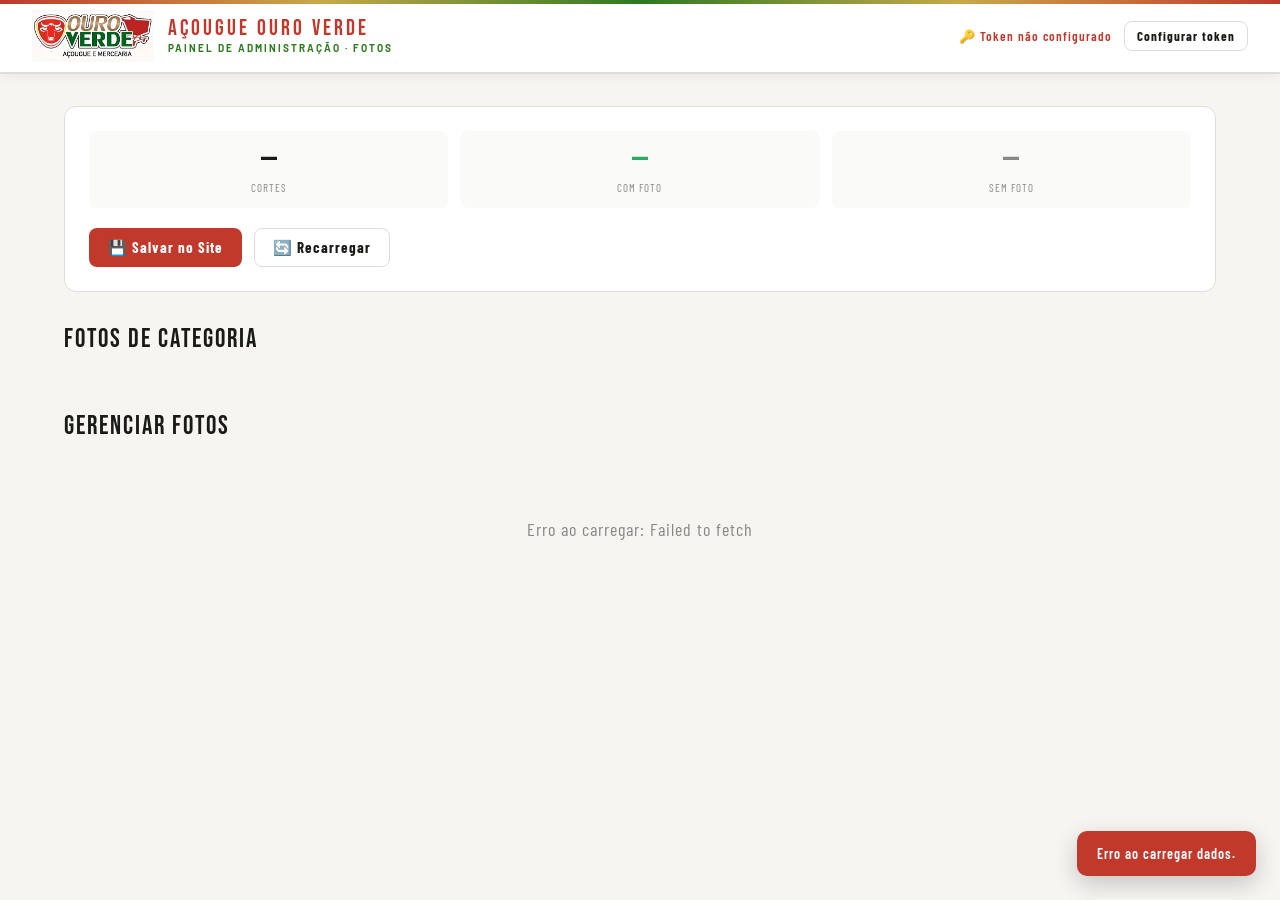
<file: Versão 1.01/admin/admin.html>
<!DOCTYPE html>
<html lang="pt-BR">
<head>
  <meta charset="UTF-8" />
  <meta name="viewport" content="width=device-width, initial-scale=1.0" />
  <title>Admin — Açougue Ouro Verde</title>
  <link rel="icon" type="image/png" href="logo.png" />
  <link href="https://fonts.googleapis.com/css2?family=Bebas+Neue&family=Barlow+Condensed:wght@400;600;700;900&family=Barlow:wght@400;500;600&display=swap" rel="stylesheet" />
  <style>
    :root {
      --vm:   #C0392B;
      --vm2:  #8B1A1A;
      --vd:   #2D7A1F;
      --vd2:  #1a5010;
      --ou:   #C9A84C;
      --bg:   #FFFFFF;
      --bg2:  #fafaf8;
      --brd:  #f0edea;
      --brd2: #e0ddd8;
      --txt:  #1A1A17;
      --txt2: #8A8785;
    }

    * { box-sizing: border-box; margin: 0; padding: 0; }

    body {
      background: #F7F5F2;
      font-family: 'Barlow', sans-serif;
      color: var(--txt);
    }

    /* ─── HEADER ─────────────────────────────── */
    .header {
      background: #FFFFFF;
      border-bottom: 2px solid var(--brd2);
      position: sticky;
      top: 0;
      z-index: 100;
      box-shadow: 0 2px 12px rgba(0,0,0,0.06);
    }

    .header::before {
      content: '';
      position: absolute;
      top: 0; left: 0; right: 0;
      height: 4px;
      background: linear-gradient(90deg, var(--vm), var(--ou), var(--vd), var(--ou), var(--vm));
    }

    .header-inner {
      display: flex;
      align-items: center;
      justify-content: space-between;
      padding: 10px 32px;
    }

    .header-logo-group {
      display: flex;
      align-items: center;
      gap: 14px;
    }

    .header-logo-img {
      height: 52px;
      object-fit: contain;
    }

    .store-name {
      font-family: 'Bebas Neue', sans-serif;
      font-size: 22px;
      letter-spacing: 3px;
      color: var(--vm);
      line-height: 1;
      display: block;
    }

    .store-tagline {
      font-size: 10px;
      color: var(--vd);
      letter-spacing: 2px;
      font-weight: 700;
      text-transform: uppercase;
      display: block;
      margin-top: 2px;
    }

    .header-right {
      display: flex;
      align-items: center;
      gap: 12px;
    }

    .token-badge {
      font-family: 'Barlow Condensed', sans-serif;
      font-size: 13px;
      font-weight: 600;
      letter-spacing: 1px;
      color: var(--vm);
    }

    /* ─── BUTTONS ─────────────────────────────── */
    .btn {
      display: inline-flex;
      align-items: center;
      gap: 6px;
      padding: 9px 18px;
      border-radius: 8px;
      font-family: 'Barlow Condensed', sans-serif;
      font-size: 15px;
      font-weight: 700;
      letter-spacing: 1px;
      cursor: pointer;
      border: 1.5px solid var(--brd2);
      background: var(--bg);
      color: var(--txt);
      transition: all 0.15s;
    }

    .btn:disabled {
      opacity: 0.6;
      cursor: not-allowed;
      transform: none !important;
    }

    .btn-primario { background: var(--vm); color: #fff; border-color: transparent; }
    .btn-primario:hover:not(:disabled) { background: var(--vm2); transform: translateY(-1px); }

    .btn-verde { background: var(--vd); color: #fff; border-color: transparent; }
    .btn-verde:hover:not(:disabled) { background: var(--vd2); transform: translateY(-1px); }

    .btn-secundario { background: var(--bg); color: var(--txt); border-color: var(--brd2); }
    .btn-secundario:hover:not(:disabled) { background: var(--brd); }

    .btn:hover:not(:disabled):not(.btn-primario):not(.btn-verde) { background: var(--brd); }

    .btn-sm { padding: 6px 12px; font-size: 13px; }

    /* ─── LAYOUT ─────────────────────────────── */
    .container {
      max-width: 1200px;
      margin: 0 auto;
      padding: 32px 24px;
    }

    .section-title {
      font-family: 'Bebas Neue', sans-serif;
      font-size: 26px;
      letter-spacing: 2px;
      color: var(--txt);
      margin-bottom: 16px;
    }

    /* ─── EXPORT PANEL ───────────────────────── */
    .export-panel {
      background: var(--bg);
      border: 1.5px solid var(--brd2);
      border-radius: 12px;
      padding: 24px;
      margin-bottom: 32px;
    }

    .export-stats {
      display: grid;
      grid-template-columns: repeat(3, 1fr);
      gap: 12px;
      margin-bottom: 20px;
    }

    .stat {
      background: var(--bg2);
      border-radius: 8px;
      padding: 14px;
      text-align: center;
    }

    .stat-numero {
      font-family: 'Bebas Neue', sans-serif;
      font-size: 32px;
      line-height: 1;
      margin-bottom: 4px;
      color: var(--txt);
    }

    .stat-numero.verde { color: #27AE60; }
    .stat-numero.cinza { color: var(--txt2); }

    .stat-label {
      font-size: 11px;
      color: var(--txt2);
      font-family: 'Barlow Condensed', sans-serif;
      letter-spacing: 1px;
      text-transform: uppercase;
    }

    .export-actions {
      display: flex;
      gap: 12px;
      flex-wrap: wrap;
    }

    /* ─── PROGRESS BAR ───────────────────────── */
    .progress-bar {
      width: 100%;
      height: 4px;
      background: var(--brd2);
      border-radius: 2px;
      overflow: hidden;
      margin-top: 12px;
      display: none;
    }

    .progress-fill {
      height: 100%;
      background: linear-gradient(90deg, var(--vm), var(--ou));
      border-radius: 2px;
      transition: width 0.3s ease;
    }

    /* ─── CARD GRID ──────────────────────────── */
    .grade {
      display: grid;
      grid-template-columns: repeat(auto-fill, minmax(220px, 1fr));
      gap: 16px;
      margin-bottom: 40px;
    }

    .card {
      background: var(--bg);
      border: 1.5px solid var(--brd2);
      border-radius: 12px;
      overflow: hidden;
      transition: box-shadow 0.2s, transform 0.2s;
    }

    .card:hover {
      box-shadow: 0 6px 24px rgba(0,0,0,0.09);
      transform: translateY(-2px);
    }

    .card.tem-foto  { border-color: #27AE60; }
    .card.nova-foto { border-color: var(--ou); }
    .card.em-promo  { border-color: var(--ou); }
    .card.em-promo.tem-foto { border-color: var(--vm); }

    .card-foto-area {
      height: 140px;
      background: var(--bg2);
      position: relative;
      overflow: hidden;
      cursor: pointer;
    }

    .card-foto {
      width: 100%;
      height: 100%;
      object-fit: cover;
      display: block;
    }

    .card-foto-overlay {
      position: absolute;
      inset: 0;
      background: rgba(192,57,43,0.85);
      display: flex;
      align-items: center;
      justify-content: center;
      opacity: 0;
      transition: opacity 0.2s;
      color: #fff;
      font-family: 'Barlow Condensed', sans-serif;
      font-size: 15px;
      font-weight: 700;
      flex-direction: column;
      gap: 6px;
    }

    .card-foto-area:hover .card-foto-overlay { opacity: 1; }

    .card.sem-foto .card-foto-overlay {
      opacity: 0.65;
      background: rgba(0,0,0,0.22);
      font-size: 13px;
    }

    .card.sem-foto .card-foto-area:hover .card-foto-overlay {
      opacity: 1;
      background: rgba(192,57,43,0.85);
      font-size: 15px;
    }

    .card-placeholder {
      display: flex;
      align-items: center;
      justify-content: center;
      height: 100%;
      font-size: 44px;
      color: var(--brd2);
    }

    .badge-novo {
      font-size: 10px;
      background: var(--ou);
      color: #1A1A17;
      padding: 2px 7px;
      border-radius: 4px;
      letter-spacing: 1px;
      font-weight: 900;
    }

    .card-info {
      padding: 12px 14px;
    }

    .card-nome {
      font-family: 'Bebas Neue', sans-serif;
      font-size: 20px;
      letter-spacing: 1px;
      color: var(--txt);
      line-height: 1.1;
    }

    .card-cat {
      font-family: 'Barlow Condensed', sans-serif;
      font-size: 11px;
      font-weight: 700;
      letter-spacing: 1.5px;
      text-transform: uppercase;
      margin-top: 3px;
    }

    .card-cat.bovinos { color: var(--vd); }
    .card-cat.suinos  { color: #C4701A; }
    .card-cat.aves    { color: #2A7FAE; }
    .card-cat.miudos     { color: #5b0f00; }
    .card-cat.frios      { color: #7f6000; }
    .card-cat.linguicas  { color: #20124d; }
    .card-cat.espetos    { color: #0c343d; }

    /* ─── REMOVE BUTTON ─────────────────────── */
    .btn-remover {
      position: absolute;
      top: 6px;
      right: 6px;
      width: 24px;
      height: 24px;
      border-radius: 50%;
      background: rgba(192,57,43,0.92);
      color: #fff;
      border: none;
      cursor: pointer;
      font-size: 12px;
      font-weight: 900;
      display: flex;
      align-items: center;
      justify-content: center;
      z-index: 10;
      line-height: 1;
      transition: background 0.15s, transform 0.15s;
      padding: 0;
    }

    .btn-remover:hover {
      background: var(--vm2);
      transform: scale(1.15);
    }

    /* ─── LOADING STATE ──────────────────────── */
    .loading-msg {
      text-align: center;
      padding: 60px 20px;
      color: var(--txt2);
      font-family: 'Barlow Condensed', sans-serif;
      font-size: 18px;
      letter-spacing: 1px;
      grid-column: 1 / -1;
    }

    /* ─── TOKEN MODAL ────────────────────────── */
    .modal-overlay {
      position: fixed;
      inset: 0;
      background: rgba(0,0,0,0.5);
      display: flex;
      align-items: center;
      justify-content: center;
      z-index: 200;
    }

    .modal {
      background: var(--bg);
      border-radius: 16px;
      padding: 32px;
      max-width: 480px;
      width: 90%;
      box-shadow: 0 24px 64px rgba(0,0,0,0.2);
      border-top: 4px solid var(--vm);
    }

    .modal-titulo {
      font-family: 'Bebas Neue', sans-serif;
      font-size: 22px;
      letter-spacing: 2px;
      color: var(--vm);
      margin-bottom: 8px;
    }

    .modal-text {
      font-size: 13px;
      color: var(--txt2);
      margin-bottom: 16px;
      line-height: 1.6;
    }

    .modal-text strong { color: var(--txt); }

    .input-field {
      width: 100%;
      padding: 10px 14px;
      border: 1.5px solid var(--brd2);
      border-radius: 8px;
      font-family: 'Barlow', sans-serif;
      font-size: 14px;
      color: var(--txt);
      background: var(--bg2);
      margin-bottom: 16px;
    }

    .input-field:focus {
      outline: none;
      border-color: var(--vm);
      background: #fff;
    }

    .modal-actions {
      display: flex;
      gap: 10px;
      justify-content: flex-end;
    }

    /* ─── TOAST ──────────────────────────────── */
    .toast {
      position: fixed;
      bottom: 24px;
      right: 24px;
      padding: 14px 20px;
      border-radius: 10px;
      font-size: 14px;
      font-weight: 600;
      display: flex;
      align-items: center;
      gap: 10px;
      box-shadow: 0 8px 24px rgba(0,0,0,0.2);
      transform: translateY(80px);
      opacity: 0;
      transition: all 0.3s cubic-bezier(0.34,1.56,0.64,1);
      z-index: 999;
      font-family: 'Barlow Condensed', sans-serif;
      letter-spacing: 1px;
      max-width: 380px;
    }

    .toast.visivel { transform: translateY(0); opacity: 1; }
    .toast.ok      { background: #27AE60; color: #fff; }
    .toast.erro    { background: var(--vm);  color: #fff; }
    .toast.info    { background: #3B82F6;   color: #fff; }

    /* ─── POSITION CONTROL ───────────────────── */
    .pos-control {
      padding: 10px 14px 14px;
      border-top: 1px solid var(--brd);
    }

    .pos-control-label {
      font-family: 'Barlow Condensed', sans-serif;
      font-size: 11px;
      font-weight: 700;
      letter-spacing: 1px;
      text-transform: uppercase;
      color: var(--txt2);
      margin-bottom: 8px;
    }

    .pos-slider-row {
      display: flex;
      align-items: center;
      gap: 8px;
      margin-bottom: 5px;
    }

    .pos-slider-row .pos-axis {
      font-family: 'Barlow Condensed', sans-serif;
      font-size: 13px;
      color: var(--txt2);
      width: 18px;
      text-align: center;
      flex-shrink: 0;
    }

    .pos-slider-row input[type="range"] {
      flex: 1;
      accent-color: var(--vm);
      cursor: pointer;
    }

    .pos-slider-row .pos-val {
      font-family: 'Barlow Condensed', sans-serif;
      font-size: 12px;
      color: var(--txt2);
      width: 30px;
      text-align: right;
      flex-shrink: 0;
    }
  </style>
</head>
<body>

  <header class="header">
    <div class="header-inner">
      <div class="header-logo-group">
        <img src="logo.png" alt="Açougue Ouro Verde" class="header-logo-img" />
        <div class="header-title">
          <span class="store-name">AÇOUGUE OURO VERDE</span>
          <span class="store-tagline">Painel de Administração · Fotos</span>
        </div>
      </div>
      <div class="header-right">
        <div class="token-badge" id="token-badge">🔑 Token não configurado</div>
        <button class="btn btn-sm" id="btn-token" onclick="abrirModalToken()">Configurar token</button>
      </div>
    </div>
  </header>

  <main class="container">

    <div class="export-panel">
      <div class="export-stats">
        <div class="stat">
          <div class="stat-numero" id="stat-total">—</div>
          <div class="stat-label">Cortes</div>
        </div>
        <div class="stat">
          <div class="stat-numero verde" id="stat-com-foto">—</div>
          <div class="stat-label">Com Foto</div>
        </div>
        <div class="stat">
          <div class="stat-numero cinza" id="stat-sem-foto">—</div>
          <div class="stat-label">Sem Foto</div>
        </div>
      </div>
      <div class="export-actions">
        <button class="btn btn-primario" id="btn-salvar" onclick="salvarNoSite()">💾 Salvar no Site</button>
        <button class="btn btn-secundario" onclick="recarregarTudo()">🔄 Recarregar</button>
      </div>
      <div class="progress-bar" id="progress-bar">
        <div class="progress-fill" id="progress-fill" style="width:0%"></div>
      </div>
    </div>

    <div class="section-title">Fotos de Categoria</div>
    <div class="grade" id="grade-categorias"></div>

    <div class="section-title">Gerenciar Fotos</div>
    <div class="grade" id="grade-cortes">
      <div class="loading-msg">Carregando cardápio…</div>
    </div>

  </main>

  <!-- Token Modal -->
  <div class="modal-overlay" id="modal-token" style="display:none" onclick="fecharModalToken()">
    <div class="modal" onclick="event.stopPropagation()">
      <div class="modal-titulo">🔑 Token GitHub</div>
      <p class="modal-text">
        Crie um <strong>Personal Access Token</strong> no GitHub com permissão
        <strong>repo</strong> (repositório privado) e cole abaixo.<br />
        O token é salvo apenas neste navegador — nunca sai do seu dispositivo.
      </p>
      <input
        type="password"
        id="input-token"
        class="input-field"
        placeholder="ghp_xxxxxxxxxxxxxxxxxxxx"
        onkeydown="if(event.key==='Enter') confirmarToken()"
      />
      <div class="modal-actions">
        <button class="btn btn-secundario" onclick="fecharModalToken()">Cancelar</button>
        <button class="btn btn-primario" onclick="confirmarToken()">Salvar Token</button>
      </div>
    </div>
  </div>

  <!-- Toast -->
  <div class="toast" id="toast"></div>

  <!-- Hidden file input -->
  <input type="file" id="file-input" accept="image/*" style="display:none" />

  <script>
    /* ══════════════════════════════════════════════
       CONFIG
    ══════════════════════════════════════════════ */
    const GITHUB_CONFIG = {
      owner:         'fernandorabelol52-ux',
      repo:          'Ouro-Verde',
      branch:        'main',
      fotosJsonPath: 'Versão 1.01/fotos.json',
      imagensPath:   'Versão 1.01/imagens/',
    };

    // Encode each path segment separately so '/' stays literal
    function encodePath(p) {
      return p.split('/').map(s => encodeURIComponent(s)).join('/');
    }

    /* Removes accents for case/accent-insensitive category matching
       (handles "Suínos" vs "Suinos", "Miúdos" vs "Miudos", etc.) */
    function normalizeCategoria(cat) {
      return (cat || '')
        .toLowerCase()
        .normalize('NFD')
        .replace(/[\u0300-\u036f]/g, '');
    }

    const CATEGORIAS_VALIDAS = [
      'bovinos', 'suinos', 'aves', 'miudos', 'frios', 'linguicas', 'espetos'
    ];

    // Aba MENU consolidada (mesma planilha, todas as 7 categorias)
    const SHEET_CSV_URL =
      'https://docs.google.com/spreadsheets/d/e/2PACX-1vQEq8oeTNFgdAnWZIGOrmoU8QO7WqlMAyvXLPS5rToesYvZdNaoJAgj3pyVcNpPHo8Sk4ty_IukrWt9/pub?gid=1408167426&single=true&output=csv';

    /* ══════════════════════════════════════════════
       STATE
    ══════════════════════════════════════════════ */
    let cortesLista    = [];
    let fotosMap       = {};
    let categoriasMap  = {};
    let corteAtivoNome = null;
    let corteAtivoTipo = 'item'; // 'item' | 'categoria'

    const CATEGORIAS = [
      { nome: 'Bovinos',   slug: 'cat-bovinos',   label: 'Slide 1 — Bovinos' },
      { nome: 'Suinos',    slug: 'cat-suinos',    label: 'Slide 2 — Suínos' },
      { nome: 'Aves',      slug: 'cat-aves',      label: 'Slide 2 — Aves' },
      { nome: 'Miudos',    slug: 'cat-miudos',    label: 'Slide 4 — Miúdos' },
      { nome: 'Frios',     slug: 'cat-frios',     label: 'Slide 5 — Frios' },
      { nome: 'Linguicas', slug: 'cat-linguicas', label: 'Slide 6 — Linguiças' },
      { nome: 'Espetos',   slug: 'cat-espetos',   label: 'Slide 7 — Espetos' },
    ];

    /* ══════════════════════════════════════════════
       TOKEN
    ══════════════════════════════════════════════ */
    function getToken()        { return localStorage.getItem('gh_token_acougue') || ''; }
    function salvarToken(t)    { localStorage.setItem('gh_token_acougue', t); }
    function removerToken()    { localStorage.removeItem('gh_token_acougue'); }
    function tokenConfigurado() { return !!getToken(); }

    /* ══════════════════════════════════════════════
       UI HELPERS
    ══════════════════════════════════════════════ */
    function atualizarTokenBadge() {
      const badge = document.getElementById('token-badge');
      if (tokenConfigurado()) {
        badge.textContent = '🔑 Token configurado';
        badge.style.color = '#27AE60';
      } else {
        badge.textContent = '🔑 Token não configurado';
        badge.style.color = 'var(--vm)';
      }
    }

    let _toastTimer;
    function mostrarToast(msg, tipo = 'info') {
      const toast = document.getElementById('toast');
      toast.textContent = msg;
      toast.className   = `toast ${tipo} visivel`;
      clearTimeout(_toastTimer);
      _toastTimer = setTimeout(() => toast.classList.remove('visivel'), 4000);
    }

    function atualizarProgresso(pct) {
      const bar  = document.getElementById('progress-bar');
      const fill = document.getElementById('progress-fill');
      fill.style.width  = pct + '%';
      bar.style.display = 'block';
      if (pct >= 100) {
        setTimeout(() => { bar.style.display = 'none'; fill.style.width = '0%'; }, 1200);
      }
    }

    function setBtnSalvar(loading) {
      const btn = document.getElementById('btn-salvar');
      btn.disabled    = loading;
      btn.textContent = loading ? '⏳ Salvando…' : '💾 Salvar no Site';
    }

    function atualizarStats() {
      const total   = cortesLista.length;
      const comFoto = cortesLista.filter(({ nome }) => fotosMap[nome] && fotosMap[nome].foto).length;
      const semFoto = total - comFoto;
      const set = (id, v) => { const e = document.getElementById(id); if (e) e.textContent = total ? v : '—'; };
      set('stat-total',    total);
      set('stat-com-foto', comFoto);
      set('stat-sem-foto', semFoto);
    }

    /* ══════════════════════════════════════════════
       TOKEN MODAL
    ══════════════════════════════════════════════ */
    function abrirModalToken() {
      document.getElementById('modal-token').style.display = 'flex';
      const input = document.getElementById('input-token');
      input.value = getToken();
      setTimeout(() => input.focus(), 50);
    }

    function fecharModalToken() {
      document.getElementById('modal-token').style.display = 'none';
    }

    async function confirmarToken() {
      const token = document.getElementById('input-token').value.trim();
      if (token) {
        salvarToken(token);
        mostrarToast('Token salvo!', 'ok');
      } else {
        removerToken();
        mostrarToast('Token removido.', 'info');
      }
      fecharModalToken();
      atualizarTokenBadge();
      if (tokenConfigurado()) await recarregarFotos();
    }

    /* ══════════════════════════════════════════════
       CSV PARSER
    ══════════════════════════════════════════════ */
    function splitCSVLinha(linha) {
      const resultado = [];
      let celula = '', emAspas = false;
      for (const ch of linha) {
        if (ch === '"') { emAspas = !emAspas; continue; }
        if (ch === ',' && !emAspas) { resultado.push(celula.trim()); celula = ''; }
        else celula += ch;
      }
      resultado.push(celula.trim());
      return resultado;
    }

    function parsearCSV(csv) {
      const linhas = csv.trim().split('\n');
      let linhaInicio = 1;
      for (let i = 0; i < Math.min(5, linhas.length); i++) {
        const l = linhas[i].toLowerCase();
        if (l.includes('categoria') || l.includes('nome do corte')) { linhaInicio = i + 1; break; }
      }
      const itens = [];
      for (let i = linhaInicio; i < linhas.length; i++) {
        const p         = splitCSVLinha(linhas[i]);
        if (p.length < 2) continue;
        const categoria = (p[0] || '').replace(/"/g, '').trim();
        const nome      = (p[1] || '').replace(/"/g, '').trim();
        if (!nome || !CATEGORIAS_VALIDAS.includes(normalizeCategoria(categoria))) continue;
        itens.push({ categoria, nome });
      }
      return itens;
    }

    /* ══════════════════════════════════════════════
       GITHUB API
    ══════════════════════════════════════════════ */
    async function getFileSHA(path) {
      const url = `https://api.github.com/repos/${GITHUB_CONFIG.owner}/${GITHUB_CONFIG.repo}/contents/${encodePath(path)}`;
      console.log('[GitHub] getFileSHA →', url);
      const resp = await fetch(url, {
        headers: { Authorization: `token ${getToken()}`, Accept: 'application/vnd.github.v3+json' }
      });
      if (resp.status === 404) return null;
      const data = await resp.json();
      return data.sha || null;
    }

    async function uploadArquivo(path, base64Content, mensagem) {
      const sha  = await getFileSHA(path);
      const body = { message: mensagem, content: base64Content, branch: GITHUB_CONFIG.branch };
      if (sha) body.sha = sha;
      const url  = `https://api.github.com/repos/${GITHUB_CONFIG.owner}/${GITHUB_CONFIG.repo}/contents/${encodePath(path)}`;
      const resp = await fetch(url, {
        method:  'PUT',
        headers: {
          Authorization:  `token ${getToken()}`,
          'Content-Type': 'application/json',
          Accept:         'application/vnd.github.v3+json',
        },
        body: JSON.stringify(body),
      });
      if (!resp.ok) {
        const err = await resp.json();
        throw new Error(err.message || `HTTP ${resp.status}`);
      }
      return await resp.json();
    }

    async function salvarFotosJson(fotosObj) {
      const conteudo = JSON.stringify(fotosObj, null, 2);
      const base64   = btoa(unescape(encodeURIComponent(conteudo)));
      await uploadArquivo(GITHUB_CONFIG.fotosJsonPath, base64, 'admin: atualiza fotos.json');
    }

    async function uploadImagem(nomeArquivo, base64Puro) {
      const path    = GITHUB_CONFIG.imagensPath + nomeArquivo;
      const rawUrl  = `https://raw.githubusercontent.com/${GITHUB_CONFIG.owner}/${GITHUB_CONFIG.repo}/main/${encodePath(path)}`;
      console.log('[GitHub] uploadImagem path →', path, '| rawUrl →', rawUrl);
      await uploadArquivo(path, base64Puro, `foto: ${nomeArquivo}`);
      return rawUrl;
    }

    async function carregarFotosJsonAtual() {
      try {
        const resp = await fetch(
          `https://api.github.com/repos/${GITHUB_CONFIG.owner}/${GITHUB_CONFIG.repo}/contents/${encodePath(GITHUB_CONFIG.fotosJsonPath)}`,
          { headers: { Authorization: `token ${getToken()}`, Accept: 'application/vnd.github.v3+json' } }
        );
        if (resp.status === 404) return { versao: new Date().toISOString(), fallback: 'logo.png', categorias: {}, itens: {} };
        const data    = await resp.json();
        const decoded = decodeURIComponent(escape(atob(data.content.replace(/\n/g, ''))));
        return JSON.parse(decoded);
      } catch {
        return { versao: new Date().toISOString(), fallback: 'logo.png', categorias: {}, itens: {} };
      }
    }

    /* ══════════════════════════════════════════════
       FILE HANDLING
    ══════════════════════════════════════════════ */
    function fileToBase64(file) {
      return new Promise((resolve, reject) => {
        const reader = new FileReader();
        reader.onload  = e => resolve(e.target.result.split(',')[1]);
        reader.onerror = reject;
        reader.readAsDataURL(file);
      });
    }

    function slugify(nome) {
      return nome
        .toLowerCase()
        .normalize('NFD').replace(/[̀-ͯ]/g, '')
        .replace(/[^a-z0-9]+/g, '-')
        .replace(/^-|-$/g, '');
    }

    /* ══════════════════════════════════════════════
       RENDER
    ══════════════════════════════════════════════ */
    function catCSS(cat) {
      const c = normalizeCategoria(cat);
      if (c === 'bovinos')   return 'bovinos';
      if (c === 'suinos')    return 'suinos';
      if (c === 'aves')      return 'aves';
      if (c === 'miudos')    return 'miudos';
      if (c === 'frios')     return 'frios';
      if (c === 'linguicas') return 'linguicas';
      if (c === 'espetos')   return 'espetos';
      return '';
    }

    function renderizarGrade() {
      const grade = document.getElementById('grade-cortes');
      grade.innerHTML = '';

      if (!cortesLista.length) {
        grade.innerHTML = '<div class="loading-msg">Nenhum corte encontrado.</div>';
        return;
      }

      cortesLista.forEach(({ nome, categoria }) => {
        const fotoData = fotosMap[nome];
        const temFoto  = !!(fotoData && fotoData.foto);

        const card = document.createElement('div');
        let classes = 'card';
        if (temFoto)         classes += ' tem-foto';
        if (fotoData?.isNew) classes += ' nova-foto';
        if (!temFoto)        classes += ' sem-foto';
        card.className = classes;

        const fotoArea = document.createElement('div');
        fotoArea.className = 'card-foto-area';

        if (temFoto) {
          const img     = document.createElement('img');
          img.src       = fotoData.foto;
          img.className = 'card-foto';
          img.alt       = nome;
          img.onerror   = () => { img.style.display = 'none'; };
          fotoArea.appendChild(img);

          const btnRem       = document.createElement('button');
          btnRem.className   = 'btn-remover';
          btnRem.title       = 'Remover foto';
          btnRem.textContent = '✕';
          btnRem.addEventListener('click', e => { e.stopPropagation(); removerFoto(nome, 'item'); });
          fotoArea.appendChild(btnRem);
        } else {
          const ph       = document.createElement('div');
          ph.className   = 'card-placeholder';
          ph.textContent = '📷';
          fotoArea.appendChild(ph);
        }

        const overlay       = document.createElement('div');
        overlay.className   = 'card-foto-overlay';
        const labelTxt      = temFoto ? '📷 Alterar foto' : '📷 Adicionar foto';
        overlay.textContent = labelTxt;
        if (fotoData?.isNew) {
          const badge       = document.createElement('span');
          badge.className   = 'badge-novo';
          badge.textContent = 'NOVO';
          overlay.appendChild(badge);
        }
        fotoArea.appendChild(overlay);

        fotoArea.addEventListener('click', () => selecionarFoto(nome, 'item'));
        card.appendChild(fotoArea);

        const info     = document.createElement('div');
        info.className = 'card-info';
        info.innerHTML = `
          <div class="card-nome">${nome}</div>
          <div class="card-cat ${catCSS(categoria)}">${categoria}</div>
        `;
        card.appendChild(info);

        grade.appendChild(card);
      });
    }

    function renderizarCategorias() {
      const grade = document.getElementById('grade-categorias');
      grade.innerHTML = '';
      CATEGORIAS.forEach(({ nome, label }) => {
        const fotoData = categoriasMap[nome];
        const temFoto  = !!(fotoData && fotoData.foto);

        const card = document.createElement('div');
        let classes = 'card';
        if (temFoto)         classes += ' tem-foto';
        if (fotoData?.isNew) classes += ' nova-foto';
        if (!temFoto)        classes += ' sem-foto';
        card.className = classes;

        const fotoArea = document.createElement('div');
        fotoArea.className = 'card-foto-area';

        if (temFoto) {
          const img     = document.createElement('img');
          img.src       = fotoData.foto;
          img.className = 'card-foto';
          img.alt       = nome;
          img.onerror   = () => { img.style.display = 'none'; };
          img.style.objectPosition = fotoData.position || '50% 50%';
          fotoArea.appendChild(img);

          const btnRem       = document.createElement('button');
          btnRem.className   = 'btn-remover';
          btnRem.title       = 'Remover foto';
          btnRem.textContent = '✕';
          btnRem.addEventListener('click', e => { e.stopPropagation(); removerFoto(nome, 'categoria'); });
          fotoArea.appendChild(btnRem);
        } else {
          const ph       = document.createElement('div');
          ph.className   = 'card-placeholder';
          ph.textContent = '📷';
          fotoArea.appendChild(ph);
        }

        const overlay       = document.createElement('div');
        overlay.className   = 'card-foto-overlay';
        overlay.textContent = temFoto ? '📷 Alterar foto' : '📷 Adicionar foto';
        if (fotoData?.isNew) {
          const badge       = document.createElement('span');
          badge.className   = 'badge-novo';
          badge.textContent = 'NOVO';
          overlay.appendChild(badge);
        }
        fotoArea.appendChild(overlay);

        fotoArea.addEventListener('click', () => selecionarFoto(nome, 'categoria'));
        card.appendChild(fotoArea);

        const info     = document.createElement('div');
        info.className = 'card-info';
        info.innerHTML = `
          <div class="card-nome">${nome}</div>
          <div class="card-cat ${catCSS(nome)}">${label}</div>
        `;
        card.appendChild(info);

        if (temFoto) {
          const pos = (fotoData.position || '50% 50%').split(' ');
          const px  = parseInt(pos[0]) || 50;
          const py  = parseInt(pos[1]) || 50;

          const posControl = document.createElement('div');
          posControl.className = 'pos-control';
          posControl.innerHTML = `
            <div class="pos-control-label">Posição da Imagem</div>
            <div class="pos-slider-row">
              <span class="pos-axis">←→</span>
              <input type="range" min="0" max="100" value="${px}" data-axis="x" data-cat="${nome}" />
              <span class="pos-val">${px}%</span>
            </div>
            <div class="pos-slider-row">
              <span class="pos-axis">↑↓</span>
              <input type="range" min="0" max="100" value="${py}" data-axis="y" data-cat="${nome}" />
              <span class="pos-val">${py}%</span>
            </div>
          `;

          posControl.querySelectorAll('input[type="range"]').forEach(slider => {
            slider.addEventListener('input', function () {
              const catNome = this.dataset.cat;
              const axis    = this.dataset.axis;
              this.nextElementSibling.textContent = this.value + '%';

              const curr = (categoriasMap[catNome]?.position || '50% 50%').split(' ');
              const newX = axis === 'x' ? this.value : parseInt(curr[0]);
              const newY = axis === 'y' ? this.value : parseInt(curr[1]);
              const newPos = `${newX}% ${newY}%`;

              const imgEl = card.querySelector('.card-foto');
              if (imgEl) imgEl.style.objectPosition = newPos;

              if (!categoriasMap[catNome]) categoriasMap[catNome] = {};
              categoriasMap[catNome].position      = newPos;
              categoriasMap[catNome].positionDirty = true;
            });
          });

          card.appendChild(posControl);
        }

        grade.appendChild(card);
      });
    }

    /* ══════════════════════════════════════════════
       FOTO SELECTION
    ══════════════════════════════════════════════ */
    function removerFoto(nome, tipo) {
      const map = tipo === 'categoria' ? categoriasMap : fotosMap;
      if (map[nome]?.isNew) {
        delete map[nome];
      } else {
        map[nome] = { isRemoved: true };
      }
      if (tipo === 'categoria') {
        renderizarCategorias();
      } else {
        atualizarStats();
        renderizarGrade();
      }
    }

    function selecionarFoto(nome, tipo = 'item') {
      corteAtivoNome = nome;
      corteAtivoTipo = tipo;
      const fi = document.getElementById('file-input');
      fi.value = '';
      fi.click();
    }

    document.getElementById('file-input').addEventListener('change', async function () {
      const file = this.files[0];
      if (!file || !corteAtivoNome) return;

      const base64     = await fileToBase64(file);
      const ext        = (file.name.split('.').pop() || 'jpg').toLowerCase();
      const previewUrl = URL.createObjectURL(file);
      const entry      = { foto: previewUrl, alt: `${corteAtivoNome} — Açougue Ouro Verde`, isNew: true, base64, ext };

      if (corteAtivoTipo === 'categoria') {
        categoriasMap[corteAtivoNome] = entry;
        renderizarCategorias();
        mostrarToast(`Foto de categoria "${corteAtivoNome}" selecionada. Clique em Salvar no Site.`, 'info');
      } else {
        fotosMap[corteAtivoNome] = entry;
        atualizarStats();
        renderizarGrade();
        mostrarToast(`Foto de "${corteAtivoNome}" selecionada. Clique em Salvar no Site.`, 'info');
      }
    });

    /* ══════════════════════════════════════════════
       MAIN FLOW
    ══════════════════════════════════════════════ */
    async function carregarCortes() {
      const resp = await fetch(SHEET_CSV_URL + '&t=' + Date.now(), { cache: 'no-store' });
      if (!resp.ok) throw new Error(`HTTP ${resp.status}`);
      return parsearCSV(await resp.text());
    }

    async function init() {
      atualizarTokenBadge();
      document.getElementById('grade-cortes').innerHTML =
        '<div class="loading-msg">Carregando cardápio…</div>';

      try {
        const [itens, fotosAtual] = await Promise.all([
          carregarCortes(),
          carregarFotosJsonAtual(),
        ]);

        cortesLista = itens.map(i => ({ nome: i.nome, categoria: i.categoria }));

        fotosMap = {};
        for (const [nome, data] of Object.entries(fotosAtual.itens || {})) {
          fotosMap[nome] = { foto: data.foto, alt: data.alt, isNew: false };
        }

        categoriasMap = {};
        for (const [nome, data] of Object.entries(fotosAtual.categorias || {})) {
          categoriasMap[nome] = { foto: data.foto, alt: data.alt, position: data.position || '50% 50%', isNew: false };
        }

        atualizarStats();
        renderizarCategorias();
        renderizarGrade();
      } catch (e) {
        document.getElementById('grade-cortes').innerHTML =
          `<div class="loading-msg">Erro ao carregar: ${e.message}</div>`;
        mostrarToast('Erro ao carregar dados.', 'erro');
      }
    }

    async function recarregarTudo() {
      fotosMap      = {};
      categoriasMap = {};
      cortesLista   = [];
      await init();
    }

    async function recarregarFotos() {
      mostrarToast('Carregando fotos existentes…', 'info');
      const fotosAtual = await carregarFotosJsonAtual();
      for (const [nome, data] of Object.entries(fotosAtual.itens || {})) {
        if (!fotosMap[nome] || !fotosMap[nome].isNew) {
          fotosMap[nome] = { foto: data.foto, alt: data.alt, isNew: false };
        }
      }
      for (const [nome, data] of Object.entries(fotosAtual.categorias || {})) {
        if (!categoriasMap[nome] || !categoriasMap[nome].isNew) {
          categoriasMap[nome] = { foto: data.foto, alt: data.alt, position: data.position || '50% 50%', isNew: false };
        }
      }
      atualizarStats();
      renderizarCategorias();
      renderizarGrade();
      mostrarToast('Fotos carregadas!', 'ok');
    }

    async function salvarNoSite() {
      if (!tokenConfigurado()) { abrirModalToken(); return; }

      const novasFotos     = Object.entries(fotosMap).filter(([, f]) => f.isNew);
      const fotosRemovidas = Object.entries(fotosMap).filter(([, f]) => f.isRemoved);
      const novasCats      = CATEGORIAS.filter(c => categoriasMap[c.nome]?.isNew);
      const catsRemovidas  = CATEGORIAS.filter(c => categoriasMap[c.nome]?.isRemoved);
      const positionsDirty = CATEGORIAS.filter(c => categoriasMap[c.nome]?.positionDirty && !categoriasMap[c.nome]?.isNew);

      const totalOps = novasFotos.length + novasCats.length;
      const temAlteracao = totalOps || fotosRemovidas.length || catsRemovidas.length || positionsDirty.length;

      if (!temAlteracao) {
        mostrarToast('Nenhuma alteração para salvar.', 'info');
        return;
      }

      setBtnSalvar(true);
      atualizarProgresso(0);

      try {
        const fotosAtual = await carregarFotosJsonAtual();
        if (!fotosAtual.categorias) fotosAtual.categorias = {};

        let opsDone = 0;

        for (const [nome, fotoData] of novasFotos) {
          atualizarProgresso(Math.round((opsDone / Math.max(totalOps, 1)) * 80));
          mostrarToast(`Enviando ${opsDone + 1}/${totalOps}: ${nome}…`, 'info');
          const rawUrl = await uploadImagem(`${slugify(nome)}.${fotoData.ext || 'jpg'}`, fotoData.base64);
          fotosAtual.itens[nome] = { foto: rawUrl, alt: `${nome} — Açougue Ouro Verde` };
          opsDone++;
        }

        for (const [nome] of fotosRemovidas) {
          delete fotosAtual.itens[nome];
        }

        for (const { nome, slug } of novasCats) {
          const fotoData = categoriasMap[nome];
          atualizarProgresso(Math.round((opsDone / Math.max(totalOps, 1)) * 80));
          mostrarToast(`Enviando categoria ${nome}…`, 'info');
          const rawUrl = await uploadImagem(`${slug}.${fotoData.ext || 'jpg'}`, fotoData.base64);
          fotosAtual.categorias[nome] = { foto: rawUrl, alt: `${nome} — Açougue Ouro Verde`, position: fotoData.position || '50% 50%' };
          opsDone++;
        }

        for (const { nome } of catsRemovidas) {
          delete fotosAtual.categorias[nome];
        }

        for (const { nome } of positionsDirty) {
          if (fotosAtual.categorias[nome]) {
            fotosAtual.categorias[nome].position = categoriasMap[nome].position || '50% 50%';
          }
        }

        atualizarProgresso(90);
        fotosAtual.versao = new Date().toISOString();
        await salvarFotosJson(fotosAtual);

        novasFotos.forEach(([nome])      => { fotosMap[nome].isNew = false; });
        fotosRemovidas.forEach(([nome])  => { delete fotosMap[nome]; });
        novasCats.forEach(({ nome })     => { categoriasMap[nome].isNew = false; });
        catsRemovidas.forEach(({ nome }) => { delete categoriasMap[nome]; });
        positionsDirty.forEach(({ nome }) => { categoriasMap[nome].positionDirty = false; });

        atualizarProgresso(100);
        const n = novasFotos.length + novasCats.length + fotosRemovidas.length + catsRemovidas.length + positionsDirty.length;
        mostrarToast(`✓ ${n} alteração(ões) salva(s)! Site atualiza em 1-2 minutos.`, 'ok');
        atualizarStats();
        renderizarCategorias();
        renderizarGrade();

      } catch (e) {
        console.error('[Admin] Erro:', e);
        mostrarToast('Erro ao salvar: ' + e.message, 'erro');
      } finally {
        setBtnSalvar(false);
      }
    }

    /* ══════════════════════════════════════════════
       INIT
    ══════════════════════════════════════════════ */
    init();
  </script>
</body>
</html>
</file>
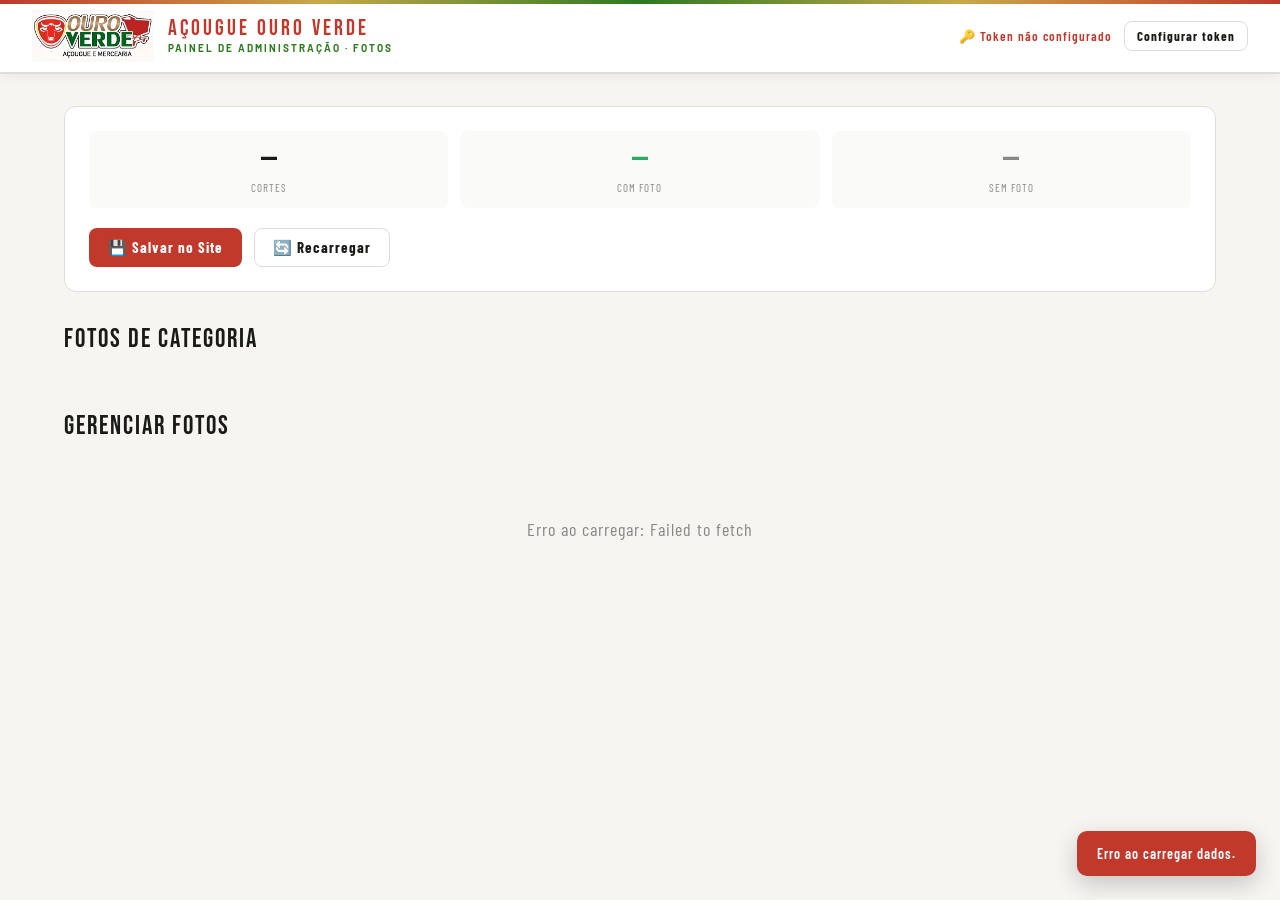
<file: Versão 1.02/admin/admin.html>
<!DOCTYPE html>
<html lang="pt-BR">
<head>
  <meta charset="UTF-8" />
  <meta name="viewport" content="width=device-width, initial-scale=1.0" />
  <title>Admin — Açougue Ouro Verde</title>
  <link rel="icon" type="image/png" href="../logo.png" />
  <link href="https://fonts.googleapis.com/css2?family=Bebas+Neue&family=Barlow+Condensed:wght@400;600;700;900&family=Barlow:wght@400;500;600&display=swap" rel="stylesheet" />
  <style>
    :root {
      --vm:   #C0392B;
      --vm2:  #8B1A1A;
      --vd:   #2D7A1F;
      --vd2:  #1a5010;
      --ou:   #C9A84C;
      --bg:   #FFFFFF;
      --bg2:  #fafaf8;
      --brd:  #f0edea;
      --brd2: #e0ddd8;
      --txt:  #1A1A17;
      --txt2: #8A8785;
    }

    * { box-sizing: border-box; margin: 0; padding: 0; }

    body {
      background: #F7F5F2;
      font-family: 'Barlow', sans-serif;
      color: var(--txt);
    }

    /* ─── HEADER ─────────────────────────────── */
    .header {
      background: #FFFFFF;
      border-bottom: 2px solid var(--brd2);
      position: sticky;
      top: 0;
      z-index: 100;
      box-shadow: 0 2px 12px rgba(0,0,0,0.06);
    }

    .header::before {
      content: '';
      position: absolute;
      top: 0; left: 0; right: 0;
      height: 4px;
      background: linear-gradient(90deg, var(--vm), var(--ou), var(--vd), var(--ou), var(--vm));
    }

    .header-inner {
      display: flex;
      align-items: center;
      justify-content: space-between;
      padding: 10px 32px;
    }

    .header-logo-group {
      display: flex;
      align-items: center;
      gap: 14px;
    }

    .header-logo-img {
      height: 52px;
      object-fit: contain;
    }

    .store-name {
      font-family: 'Bebas Neue', sans-serif;
      font-size: 22px;
      letter-spacing: 3px;
      color: var(--vm);
      line-height: 1;
      display: block;
    }

    .store-tagline {
      font-size: 10px;
      color: var(--vd);
      letter-spacing: 2px;
      font-weight: 700;
      text-transform: uppercase;
      display: block;
      margin-top: 2px;
    }

    .header-right {
      display: flex;
      align-items: center;
      gap: 12px;
    }

    .token-badge {
      font-family: 'Barlow Condensed', sans-serif;
      font-size: 13px;
      font-weight: 600;
      letter-spacing: 1px;
      color: var(--vm);
    }

    /* ─── BUTTONS ─────────────────────────────── */
    .btn {
      display: inline-flex;
      align-items: center;
      gap: 6px;
      padding: 9px 18px;
      border-radius: 8px;
      font-family: 'Barlow Condensed', sans-serif;
      font-size: 15px;
      font-weight: 700;
      letter-spacing: 1px;
      cursor: pointer;
      border: 1.5px solid var(--brd2);
      background: var(--bg);
      color: var(--txt);
      transition: all 0.15s;
    }

    .btn:disabled {
      opacity: 0.6;
      cursor: not-allowed;
      transform: none !important;
    }

    .btn-primario { background: var(--vm); color: #fff; border-color: transparent; }
    .btn-primario:hover:not(:disabled) { background: var(--vm2); transform: translateY(-1px); }

    .btn-verde { background: var(--vd); color: #fff; border-color: transparent; }
    .btn-verde:hover:not(:disabled) { background: var(--vd2); transform: translateY(-1px); }

    .btn-secundario { background: var(--bg); color: var(--txt); border-color: var(--brd2); }
    .btn-secundario:hover:not(:disabled) { background: var(--brd); }

    .btn:hover:not(:disabled):not(.btn-primario):not(.btn-verde) { background: var(--brd); }

    .btn-sm { padding: 6px 12px; font-size: 13px; }

    /* ─── LAYOUT ─────────────────────────────── */
    .container {
      max-width: 1200px;
      margin: 0 auto;
      padding: 32px 24px;
    }

    .section-title {
      font-family: 'Bebas Neue', sans-serif;
      font-size: 26px;
      letter-spacing: 2px;
      color: var(--txt);
      margin-bottom: 16px;
    }

    /* ─── EXPORT PANEL ───────────────────────── */
    .export-panel {
      background: var(--bg);
      border: 1.5px solid var(--brd2);
      border-radius: 12px;
      padding: 24px;
      margin-bottom: 32px;
    }

    .export-stats {
      display: grid;
      grid-template-columns: repeat(3, 1fr);
      gap: 12px;
      margin-bottom: 20px;
    }

    .stat {
      background: var(--bg2);
      border-radius: 8px;
      padding: 14px;
      text-align: center;
    }

    .stat-numero {
      font-family: 'Bebas Neue', sans-serif;
      font-size: 32px;
      line-height: 1;
      margin-bottom: 4px;
      color: var(--txt);
    }

    .stat-numero.verde { color: #27AE60; }
    .stat-numero.cinza { color: var(--txt2); }

    .stat-label {
      font-size: 11px;
      color: var(--txt2);
      font-family: 'Barlow Condensed', sans-serif;
      letter-spacing: 1px;
      text-transform: uppercase;
    }

    .export-actions {
      display: flex;
      gap: 12px;
      flex-wrap: wrap;
    }

    /* ─── PROGRESS BAR ───────────────────────── */
    .progress-bar {
      width: 100%;
      height: 4px;
      background: var(--brd2);
      border-radius: 2px;
      overflow: hidden;
      margin-top: 12px;
      display: none;
    }

    .progress-fill {
      height: 100%;
      background: linear-gradient(90deg, var(--vm), var(--ou));
      border-radius: 2px;
      transition: width 0.3s ease;
    }

    /* ─── CARD GRID ──────────────────────────── */
    .grade {
      display: grid;
      grid-template-columns: repeat(auto-fill, minmax(220px, 1fr));
      gap: 16px;
      margin-bottom: 40px;
    }

    .card {
      background: var(--bg);
      border: 1.5px solid var(--brd2);
      border-radius: 12px;
      overflow: hidden;
      transition: box-shadow 0.2s, transform 0.2s;
    }

    .card:hover {
      box-shadow: 0 6px 24px rgba(0,0,0,0.09);
      transform: translateY(-2px);
    }

    .card.tem-foto  { border-color: #27AE60; }
    .card.nova-foto { border-color: var(--ou); }
    .card.em-promo  { border-color: var(--ou); }
    .card.em-promo.tem-foto { border-color: var(--vm); }

    .card-foto-area {
      height: 140px;
      background: var(--bg2);
      position: relative;
      overflow: hidden;
      cursor: pointer;
    }

    .card-foto {
      width: 100%;
      height: 100%;
      object-fit: cover;
      display: block;
    }

    /* ─── TV-RATIO PREVIEW (category cards only) ─── */
    .card-foto-area--tv {
      width: 140px;
      height: auto;
      aspect-ratio: 480 / 940;
      margin: 12px auto 0;
      border-radius: 6px;
      background: var(--bg2);
      overflow: hidden;
    }

    .card-foto-area--tv .card-foto {
      filter: brightness(0.88);
    }

    .card-foto-overlay {
      position: absolute;
      inset: 0;
      background: rgba(192,57,43,0.85);
      display: flex;
      align-items: center;
      justify-content: center;
      opacity: 0;
      transition: opacity 0.2s;
      color: #fff;
      font-family: 'Barlow Condensed', sans-serif;
      font-size: 15px;
      font-weight: 700;
      flex-direction: column;
      gap: 6px;
    }

    .card-foto-area:hover .card-foto-overlay { opacity: 1; }

    .card.sem-foto .card-foto-overlay {
      opacity: 0.65;
      background: rgba(0,0,0,0.22);
      font-size: 13px;
    }

    .card.sem-foto .card-foto-area:hover .card-foto-overlay {
      opacity: 1;
      background: rgba(192,57,43,0.85);
      font-size: 15px;
    }

    .card-placeholder {
      display: flex;
      align-items: center;
      justify-content: center;
      height: 100%;
      font-size: 44px;
      color: var(--brd2);
    }

    .badge-novo {
      font-size: 10px;
      background: var(--ou);
      color: #1A1A17;
      padding: 2px 7px;
      border-radius: 4px;
      letter-spacing: 1px;
      font-weight: 900;
    }

    .card-info {
      padding: 12px 14px;
    }

    .card-nome {
      font-family: 'Bebas Neue', sans-serif;
      font-size: 20px;
      letter-spacing: 1px;
      color: var(--txt);
      line-height: 1.1;
    }

    .card-cat {
      font-family: 'Barlow Condensed', sans-serif;
      font-size: 11px;
      font-weight: 700;
      letter-spacing: 1.5px;
      text-transform: uppercase;
      margin-top: 3px;
    }

    .card-cat.bovinos { color: var(--vd); }
    .card-cat.suinos  { color: #C4701A; }
    .card-cat.aves    { color: #2A7FAE; }
    .card-cat.miudos     { color: #5b0f00; }
    .card-cat.frios      { color: #7f6000; }
    .card-cat.linguicas  { color: #20124d; }
    .card-cat.espetos    { color: #0c343d; }

    /* ─── REMOVE BUTTON ─────────────────────── */
    .btn-remover {
      position: absolute;
      top: 6px;
      right: 6px;
      width: 24px;
      height: 24px;
      border-radius: 50%;
      background: rgba(192,57,43,0.92);
      color: #fff;
      border: none;
      cursor: pointer;
      font-size: 12px;
      font-weight: 900;
      display: flex;
      align-items: center;
      justify-content: center;
      z-index: 10;
      line-height: 1;
      transition: background 0.15s, transform 0.15s;
      padding: 0;
    }

    .btn-remover:hover {
      background: var(--vm2);
      transform: scale(1.15);
    }

    /* ─── LOADING STATE ──────────────────────── */
    .loading-msg {
      text-align: center;
      padding: 60px 20px;
      color: var(--txt2);
      font-family: 'Barlow Condensed', sans-serif;
      font-size: 18px;
      letter-spacing: 1px;
      grid-column: 1 / -1;
    }

    /* ─── TOKEN MODAL ────────────────────────── */
    .modal-overlay {
      position: fixed;
      inset: 0;
      background: rgba(0,0,0,0.5);
      display: flex;
      align-items: center;
      justify-content: center;
      z-index: 200;
    }

    .modal {
      background: var(--bg);
      border-radius: 16px;
      padding: 32px;
      max-width: 480px;
      width: 90%;
      box-shadow: 0 24px 64px rgba(0,0,0,0.2);
      border-top: 4px solid var(--vm);
    }

    .modal-titulo {
      font-family: 'Bebas Neue', sans-serif;
      font-size: 22px;
      letter-spacing: 2px;
      color: var(--vm);
      margin-bottom: 8px;
    }

    .modal-text {
      font-size: 13px;
      color: var(--txt2);
      margin-bottom: 16px;
      line-height: 1.6;
    }

    .modal-text strong { color: var(--txt); }

    .input-field {
      width: 100%;
      padding: 10px 14px;
      border: 1.5px solid var(--brd2);
      border-radius: 8px;
      font-family: 'Barlow', sans-serif;
      font-size: 14px;
      color: var(--txt);
      background: var(--bg2);
      margin-bottom: 16px;
    }

    .input-field:focus {
      outline: none;
      border-color: var(--vm);
      background: #fff;
    }

    .modal-actions {
      display: flex;
      gap: 10px;
      justify-content: flex-end;
    }

    /* ─── TOAST ──────────────────────────────── */
    .toast {
      position: fixed;
      bottom: 24px;
      right: 24px;
      padding: 14px 20px;
      border-radius: 10px;
      font-size: 14px;
      font-weight: 600;
      display: flex;
      align-items: center;
      gap: 10px;
      box-shadow: 0 8px 24px rgba(0,0,0,0.2);
      transform: translateY(80px);
      opacity: 0;
      transition: all 0.3s cubic-bezier(0.34,1.56,0.64,1);
      z-index: 999;
      font-family: 'Barlow Condensed', sans-serif;
      letter-spacing: 1px;
      max-width: 380px;
    }

    .toast.visivel { transform: translateY(0); opacity: 1; }
    .toast.ok      { background: #27AE60; color: #fff; }
    .toast.erro    { background: var(--vm);  color: #fff; }
    .toast.info    { background: #3B82F6;   color: #fff; }

    /* ─── POSITION CONTROL ───────────────────── */
    .pos-control {
      padding: 10px 14px 14px;
      border-top: 1px solid var(--brd);
    }

    .pos-control-label {
      font-family: 'Barlow Condensed', sans-serif;
      font-size: 11px;
      font-weight: 700;
      letter-spacing: 1px;
      text-transform: uppercase;
      color: var(--txt2);
      margin-bottom: 8px;
    }

    .pos-slider-row {
      display: flex;
      align-items: center;
      gap: 8px;
      margin-bottom: 5px;
    }

    .pos-slider-row .pos-axis {
      font-family: 'Barlow Condensed', sans-serif;
      font-size: 13px;
      color: var(--txt2);
      width: 18px;
      text-align: center;
      flex-shrink: 0;
    }

    .pos-slider-row input[type="range"] {
      flex: 1;
      accent-color: var(--vm);
      cursor: pointer;
    }

    .pos-slider-row .pos-val {
      font-family: 'Barlow Condensed', sans-serif;
      font-size: 12px;
      color: var(--txt2);
      width: 30px;
      text-align: right;
      flex-shrink: 0;
    }

    .pos-slider-row .pos-val.pos-zoom-val {
      width: 44px;
    }

    .pos-zoom-btn {
      width: 22px;
      height: 22px;
      border-radius: 50%;
      border: 1.5px solid var(--brd2);
      background: var(--bg);
      color: var(--txt);
      font-size: 14px;
      font-weight: 700;
      line-height: 1;
      cursor: pointer;
      display: flex;
      align-items: center;
      justify-content: center;
      padding: 0;
      flex-shrink: 0;
    }

    .pos-zoom-btn:hover { background: var(--brd); }

    .btn-resetar-ajuste {
      width: 100%;
      margin-top: 8px;
      justify-content: center;
    }
  </style>
</head>
<body>

  <header class="header">
    <div class="header-inner">
      <div class="header-logo-group">
        <img src="../logo.png" alt="Açougue Ouro Verde" class="header-logo-img" />
        <div class="header-title">
          <span class="store-name">AÇOUGUE OURO VERDE</span>
          <span class="store-tagline">Painel de Administração · Fotos</span>
        </div>
      </div>
      <div class="header-right">
        <div class="token-badge" id="token-badge">🔑 Token não configurado</div>
        <button class="btn btn-sm" id="btn-token" onclick="abrirModalToken()">Configurar token</button>
      </div>
    </div>
  </header>

  <main class="container">

    <div class="export-panel">
      <div class="export-stats">
        <div class="stat">
          <div class="stat-numero" id="stat-total">—</div>
          <div class="stat-label">Cortes</div>
        </div>
        <div class="stat">
          <div class="stat-numero verde" id="stat-com-foto">—</div>
          <div class="stat-label">Com Foto</div>
        </div>
        <div class="stat">
          <div class="stat-numero cinza" id="stat-sem-foto">—</div>
          <div class="stat-label">Sem Foto</div>
        </div>
      </div>
      <div class="export-actions">
        <button class="btn btn-primario" id="btn-salvar" onclick="salvarNoSite()">💾 Salvar no Site</button>
        <button class="btn btn-secundario" onclick="recarregarTudo()">🔄 Recarregar</button>
      </div>
      <div class="progress-bar" id="progress-bar">
        <div class="progress-fill" id="progress-fill" style="width:0%"></div>
      </div>
    </div>

    <div class="section-title">Fotos de Categoria</div>
    <div class="grade" id="grade-categorias"></div>

    <div class="section-title">Gerenciar Fotos</div>
    <div class="grade" id="grade-cortes">
      <div class="loading-msg">Carregando cardápio…</div>
    </div>

  </main>

  <!-- Token Modal -->
  <div class="modal-overlay" id="modal-token" style="display:none" onclick="fecharModalToken()">
    <div class="modal" onclick="event.stopPropagation()">
      <div class="modal-titulo">🔑 Token GitHub</div>
      <p class="modal-text">
        Crie um <strong>Personal Access Token</strong> no GitHub com permissão
        <strong>repo</strong> (repositório privado) e cole abaixo.<br />
        O token é salvo apenas neste navegador — nunca sai do seu dispositivo.
      </p>
      <input
        type="password"
        id="input-token"
        class="input-field"
        placeholder="ghp_xxxxxxxxxxxxxxxxxxxx"
        onkeydown="if(event.key==='Enter') confirmarToken()"
      />
      <div class="modal-actions">
        <button class="btn btn-secundario" onclick="fecharModalToken()">Cancelar</button>
        <button class="btn btn-primario" onclick="confirmarToken()">Salvar Token</button>
      </div>
    </div>
  </div>

  <!-- Toast -->
  <div class="toast" id="toast"></div>

  <!-- Hidden file input -->
  <input type="file" id="file-input" accept="image/*" style="display:none" />

  <script>
    /* ══════════════════════════════════════════════
       CONFIG
    ══════════════════════════════════════════════ */
    const GITHUB_CONFIG = {
      owner:         'fernandorabelol52-ux',
      repo:          'Ouro-Verde',
      branch:        'main',
      fotosJsonPath: 'Versão 1.02/fotos.json',
      imagensPath:   'Versão 1.02/imagens/',
    };

    // Encode each path segment separately so '/' stays literal
    function encodePath(p) {
      return p.split('/').map(s => encodeURIComponent(s)).join('/');
    }

    /* Removes accents for case/accent-insensitive category matching
       (handles "Suínos" vs "Suinos", "Miúdos" vs "Miudos", etc.) */
    function normalizeCategoria(cat) {
      return (cat || '')
        .toLowerCase()
        .normalize('NFD')
        .replace(/[\u0300-\u036f]/g, '');
    }

    const CATEGORIAS_VALIDAS = [
      'bovinos', 'suinos', 'aves', 'miudos', 'frios', 'linguicas', 'espetos'
    ];

    // Aba MENU consolidada (mesma planilha, todas as 7 categorias)
    const SHEET_CSV_URL =
      'https://docs.google.com/spreadsheets/d/e/2PACX-1vQEq8oeTNFgdAnWZIGOrmoU8QO7WqlMAyvXLPS5rToesYvZdNaoJAgj3pyVcNpPHo8Sk4ty_IukrWt9/pub?gid=1408167426&single=true&output=csv';

    // Computado uma única vez ao carregar a página, para que re-renders não
    // busquem as imagens de novo. Nota: raw.githubusercontent.com ainda tem
    // alguns minutos de delay de propagação de CDN que nenhuma query string contorna.
    const CACHE_BUST_TS = Date.now();
    function comCacheBust(url) {
      if (!url || !/^https?:\/\//i.test(url)) return url;
      return url + (url.includes('?') ? '&' : '?') + 'v=' + CACHE_BUST_TS;
    }

    function aplicarAjusteImg(imgEl, position, zoom) {
      if (!imgEl) return;
      imgEl.style.objectPosition  = position;
      imgEl.style.transformOrigin = position;
      imgEl.style.transform       = `scale(${zoom})`;
    }

    /* ══════════════════════════════════════════════
       STATE
    ══════════════════════════════════════════════ */
    let cortesLista    = [];
    let fotosMap       = {};
    let categoriasMap  = {};
    let corteAtivoNome = null;
    let corteAtivoTipo = 'item'; // 'item' | 'categoria'

    const CATEGORIAS = [
      { nome: 'Bovinos',   slug: 'cat-bovinos',   label: 'Slide 1 — Bovinos' },
      { nome: 'Suinos',    slug: 'cat-suinos',    label: 'Slide 2 — Suínos' },
      { nome: 'Aves',      slug: 'cat-aves',      label: 'Slide 2 — Aves' },
      { nome: 'Miudos',    slug: 'cat-miudos',    label: 'Slide 4 — Miúdos' },
      { nome: 'Frios',     slug: 'cat-frios',     label: 'Slide 5 — Frios' },
      { nome: 'Linguicas', slug: 'cat-linguicas', label: 'Slide 6 — Linguiças' },
      { nome: 'Espetos',   slug: 'cat-espetos',   label: 'Slide 7 — Espetos' },
    ];

    /* ══════════════════════════════════════════════
       TOKEN
    ══════════════════════════════════════════════ */
    function getToken()        { return localStorage.getItem('gh_token_acougue') || ''; }
    function salvarToken(t)    { localStorage.setItem('gh_token_acougue', t); }
    function removerToken()    { localStorage.removeItem('gh_token_acougue'); }
    function tokenConfigurado() { return !!getToken(); }

    /* ══════════════════════════════════════════════
       UI HELPERS
    ══════════════════════════════════════════════ */
    function atualizarTokenBadge() {
      const badge = document.getElementById('token-badge');
      if (tokenConfigurado()) {
        badge.textContent = '🔑 Token configurado';
        badge.style.color = '#27AE60';
      } else {
        badge.textContent = '🔑 Token não configurado';
        badge.style.color = 'var(--vm)';
      }
    }

    let _toastTimer;
    function mostrarToast(msg, tipo = 'info') {
      const toast = document.getElementById('toast');
      toast.textContent = msg;
      toast.className   = `toast ${tipo} visivel`;
      clearTimeout(_toastTimer);
      _toastTimer = setTimeout(() => toast.classList.remove('visivel'), 4000);
    }

    function atualizarProgresso(pct) {
      const bar  = document.getElementById('progress-bar');
      const fill = document.getElementById('progress-fill');
      fill.style.width  = pct + '%';
      bar.style.display = 'block';
      if (pct >= 100) {
        setTimeout(() => { bar.style.display = 'none'; fill.style.width = '0%'; }, 1200);
      }
    }

    function setBtnSalvar(loading) {
      const btn = document.getElementById('btn-salvar');
      btn.disabled    = loading;
      btn.textContent = loading ? '⏳ Salvando…' : '💾 Salvar no Site';
    }

    function atualizarStats() {
      const total   = cortesLista.length;
      const comFoto = cortesLista.filter(({ nome }) => fotosMap[nome] && fotosMap[nome].foto).length;
      const semFoto = total - comFoto;
      const set = (id, v) => { const e = document.getElementById(id); if (e) e.textContent = total ? v : '—'; };
      set('stat-total',    total);
      set('stat-com-foto', comFoto);
      set('stat-sem-foto', semFoto);
    }

    /* ══════════════════════════════════════════════
       TOKEN MODAL
    ══════════════════════════════════════════════ */
    function abrirModalToken() {
      document.getElementById('modal-token').style.display = 'flex';
      const input = document.getElementById('input-token');
      input.value = getToken();
      setTimeout(() => input.focus(), 50);
    }

    function fecharModalToken() {
      document.getElementById('modal-token').style.display = 'none';
    }

    async function confirmarToken() {
      const token = document.getElementById('input-token').value.trim();
      if (token) {
        salvarToken(token);
        mostrarToast('Token salvo!', 'ok');
      } else {
        removerToken();
        mostrarToast('Token removido.', 'info');
      }
      fecharModalToken();
      atualizarTokenBadge();
      if (tokenConfigurado()) await recarregarFotos();
    }

    /* ══════════════════════════════════════════════
       CSV PARSER
    ══════════════════════════════════════════════ */
    function splitCSVLinha(linha) {
      const resultado = [];
      let celula = '', emAspas = false;
      for (const ch of linha) {
        if (ch === '"') { emAspas = !emAspas; continue; }
        if (ch === ',' && !emAspas) { resultado.push(celula.trim()); celula = ''; }
        else celula += ch;
      }
      resultado.push(celula.trim());
      return resultado;
    }

    function parsearCSV(csv) {
      const linhas = csv.trim().split('\n');
      let linhaInicio = 1;
      for (let i = 0; i < Math.min(5, linhas.length); i++) {
        const l = linhas[i].toLowerCase();
        if (l.includes('categoria') || l.includes('nome do corte')) { linhaInicio = i + 1; break; }
      }
      const itens = [];
      for (let i = linhaInicio; i < linhas.length; i++) {
        const p         = splitCSVLinha(linhas[i]);
        if (p.length < 2) continue;
        const categoria = (p[0] || '').replace(/"/g, '').trim();
        const nome      = (p[1] || '').replace(/"/g, '').trim();
        if (!nome || !CATEGORIAS_VALIDAS.includes(normalizeCategoria(categoria))) continue;
        itens.push({ categoria, nome });
      }
      return itens;
    }

    /* ══════════════════════════════════════════════
       GITHUB API
    ══════════════════════════════════════════════ */
    async function getFileSHA(path) {
      const url = `https://api.github.com/repos/${GITHUB_CONFIG.owner}/${GITHUB_CONFIG.repo}/contents/${encodePath(path)}`;
      console.log('[GitHub] getFileSHA →', url);
      const resp = await fetch(url, {
        headers: { Authorization: `token ${getToken()}`, Accept: 'application/vnd.github.v3+json' }
      });
      if (resp.status === 404) return null;
      if (!resp.ok) throw new Error(`GitHub ${resp.status} ao ler ${path}`);
      const data = await resp.json();
      return data.sha || null;
    }

    async function uploadArquivo(path, base64Content, mensagem) {
      const sha  = await getFileSHA(path);
      const body = { message: mensagem, content: base64Content, branch: GITHUB_CONFIG.branch };
      if (sha) body.sha = sha;
      const url  = `https://api.github.com/repos/${GITHUB_CONFIG.owner}/${GITHUB_CONFIG.repo}/contents/${encodePath(path)}`;
      const resp = await fetch(url, {
        method:  'PUT',
        headers: {
          Authorization:  `token ${getToken()}`,
          'Content-Type': 'application/json',
          Accept:         'application/vnd.github.v3+json',
        },
        body: JSON.stringify(body),
      });
      if (!resp.ok) {
        const err = await resp.json();
        throw new Error(err.message || `HTTP ${resp.status}`);
      }
      return await resp.json();
    }

    async function salvarFotosJson(fotosObj) {
      const conteudo = JSON.stringify(fotosObj, null, 2);
      const base64   = btoa(unescape(encodeURIComponent(conteudo)));
      await uploadArquivo(GITHUB_CONFIG.fotosJsonPath, base64, 'admin: atualiza fotos.json');
    }

    async function uploadImagem(nomeArquivo, base64Puro) {
      const path    = GITHUB_CONFIG.imagensPath + nomeArquivo;
      const rawUrl  = `https://raw.githubusercontent.com/${GITHUB_CONFIG.owner}/${GITHUB_CONFIG.repo}/main/${encodePath(path)}`;
      console.log('[GitHub] uploadImagem path →', path, '| rawUrl →', rawUrl);
      await uploadArquivo(path, base64Puro, `foto: ${nomeArquivo}`);
      return rawUrl;
    }

    async function carregarFotosJsonAtual() {
      try {
        const resp = await fetch(
          `https://api.github.com/repos/${GITHUB_CONFIG.owner}/${GITHUB_CONFIG.repo}/contents/${encodePath(GITHUB_CONFIG.fotosJsonPath)}`,
          { headers: { Authorization: `token ${getToken()}`, Accept: 'application/vnd.github.v3+json' } }
        );
        if (resp.status === 404) return { versao: new Date().toISOString(), fallback: 'logo.png', categorias: {}, itens: {} };
        const data    = await resp.json();
        const decoded = decodeURIComponent(escape(atob(data.content.replace(/\n/g, ''))));
        return JSON.parse(decoded);
      } catch {
        return { versao: new Date().toISOString(), fallback: 'logo.png', categorias: {}, itens: {} };
      }
    }

    /* ══════════════════════════════════════════════
       FILE HANDLING
    ══════════════════════════════════════════════ */
    function fileToBase64(file) {
      return new Promise((resolve, reject) => {
        const reader = new FileReader();
        reader.onload  = e => resolve(e.target.result.split(',')[1]);
        reader.onerror = reject;
        reader.readAsDataURL(file);
      });
    }

    function slugify(nome) {
      return nome
        .toLowerCase()
        .normalize('NFD').replace(/[̀-ͯ]/g, '')
        .replace(/[^a-z0-9]+/g, '-')
        .replace(/^-|-$/g, '');
    }

    /* ══════════════════════════════════════════════
       RENDER
    ══════════════════════════════════════════════ */
    function catCSS(cat) {
      const c = normalizeCategoria(cat);
      if (c === 'bovinos')   return 'bovinos';
      if (c === 'suinos')    return 'suinos';
      if (c === 'aves')      return 'aves';
      if (c === 'miudos')    return 'miudos';
      if (c === 'frios')     return 'frios';
      if (c === 'linguicas') return 'linguicas';
      if (c === 'espetos')   return 'espetos';
      return '';
    }

    function renderizarGrade() {
      const grade = document.getElementById('grade-cortes');
      grade.innerHTML = '';

      if (!cortesLista.length) {
        grade.innerHTML = '<div class="loading-msg">Nenhum corte encontrado.</div>';
        return;
      }

      cortesLista.forEach(({ nome, categoria }) => {
        const fotoData = fotosMap[nome];
        const temFoto  = !!(fotoData && fotoData.foto);

        const card = document.createElement('div');
        let classes = 'card';
        if (temFoto)         classes += ' tem-foto';
        if (fotoData?.isNew) classes += ' nova-foto';
        if (!temFoto)        classes += ' sem-foto';
        card.className = classes;

        const fotoArea = document.createElement('div');
        fotoArea.className = 'card-foto-area';

        if (temFoto) {
          const img     = document.createElement('img');
          img.src       = fotoData.isNew ? fotoData.foto : comCacheBust(fotoData.foto);
          img.className = 'card-foto';
          img.alt       = nome;
          img.onerror   = () => { img.style.display = 'none'; };
          fotoArea.appendChild(img);

          const btnRem       = document.createElement('button');
          btnRem.className   = 'btn-remover';
          btnRem.title       = 'Remover foto';
          btnRem.textContent = '✕';
          btnRem.addEventListener('click', e => { e.stopPropagation(); removerFoto(nome, 'item'); });
          fotoArea.appendChild(btnRem);
        } else {
          const ph       = document.createElement('div');
          ph.className   = 'card-placeholder';
          ph.textContent = '📷';
          fotoArea.appendChild(ph);
        }

        const overlay       = document.createElement('div');
        overlay.className   = 'card-foto-overlay';
        const labelTxt      = temFoto ? '📷 Alterar foto' : '📷 Adicionar foto';
        overlay.textContent = labelTxt;
        if (fotoData?.isNew) {
          const badge       = document.createElement('span');
          badge.className   = 'badge-novo';
          badge.textContent = 'NOVO';
          overlay.appendChild(badge);
        }
        fotoArea.appendChild(overlay);

        fotoArea.addEventListener('click', () => selecionarFoto(nome, 'item'));
        card.appendChild(fotoArea);

        const info     = document.createElement('div');
        info.className = 'card-info';
        info.innerHTML = `
          <div class="card-nome">${nome}</div>
          <div class="card-cat ${catCSS(categoria)}">${categoria}</div>
        `;
        card.appendChild(info);

        grade.appendChild(card);
      });
    }

    function renderizarCategorias() {
      const grade = document.getElementById('grade-categorias');
      grade.innerHTML = '';
      CATEGORIAS.forEach(({ nome, label }) => {
        const fotoData = categoriasMap[nome];
        const temFoto  = !!(fotoData && fotoData.foto);

        const card = document.createElement('div');
        let classes = 'card';
        if (temFoto)         classes += ' tem-foto';
        if (fotoData?.isNew) classes += ' nova-foto';
        if (!temFoto)        classes += ' sem-foto';
        card.className = classes;

        const fotoArea = document.createElement('div');
        fotoArea.className = 'card-foto-area card-foto-area--tv';

        if (temFoto) {
          const img     = document.createElement('img');
          img.src       = fotoData.isNew ? fotoData.foto : comCacheBust(fotoData.foto);
          img.className = 'card-foto';
          img.alt       = nome;
          img.onerror   = () => { img.style.display = 'none'; };
          aplicarAjusteImg(img, fotoData.position || '50% 50%', fotoData.zoom || 1);
          fotoArea.appendChild(img);

          const btnRem       = document.createElement('button');
          btnRem.className   = 'btn-remover';
          btnRem.title       = 'Remover foto';
          btnRem.textContent = '✕';
          btnRem.addEventListener('click', e => { e.stopPropagation(); removerFoto(nome, 'categoria'); });
          fotoArea.appendChild(btnRem);
        } else {
          const ph       = document.createElement('div');
          ph.className   = 'card-placeholder';
          ph.textContent = '📷';
          fotoArea.appendChild(ph);
        }

        const overlay       = document.createElement('div');
        overlay.className   = 'card-foto-overlay';
        overlay.textContent = temFoto ? '📷 Alterar foto' : '📷 Adicionar foto';
        if (fotoData?.isNew) {
          const badge       = document.createElement('span');
          badge.className   = 'badge-novo';
          badge.textContent = 'NOVO';
          overlay.appendChild(badge);
        }
        fotoArea.appendChild(overlay);

        fotoArea.addEventListener('click', () => selecionarFoto(nome, 'categoria'));
        card.appendChild(fotoArea);

        const info     = document.createElement('div');
        info.className = 'card-info';
        info.innerHTML = `
          <div class="card-nome">${nome}</div>
          <div class="card-cat ${catCSS(nome)}">${label}</div>
        `;
        card.appendChild(info);

        if (temFoto) {
          const pos  = (fotoData.position || '50% 50%').split(' ');
          const px   = parseInt(pos[0]) || 50;
          const py   = parseInt(pos[1]) || 50;
          const zoom = fotoData.zoom || 1;

          const posControl = document.createElement('div');
          posControl.className = 'pos-control';
          posControl.innerHTML = `
            <div class="pos-control-label">Posição da Imagem</div>
            <div class="pos-slider-row">
              <span class="pos-axis">←→</span>
              <input type="range" min="0" max="100" value="${px}" data-axis="x" data-cat="${nome}" />
              <span class="pos-val">${px}%</span>
            </div>
            <div class="pos-slider-row">
              <span class="pos-axis">↑↓</span>
              <input type="range" min="0" max="100" value="${py}" data-axis="y" data-cat="${nome}" />
              <span class="pos-val">${py}%</span>
            </div>
            <div class="pos-slider-row">
              <span class="pos-axis">🔍</span>
              <button type="button" class="pos-zoom-btn" data-zoom-btn="menos" data-cat="${nome}">−</button>
              <input type="range" min="1" max="3" step="0.05" value="${zoom}" data-axis="zoom" data-cat="${nome}" />
              <button type="button" class="pos-zoom-btn" data-zoom-btn="mais" data-cat="${nome}">+</button>
              <span class="pos-val pos-zoom-val">${zoom.toFixed(2)}×</span>
            </div>
            <button type="button" class="btn btn-secundario btn-sm btn-resetar-ajuste" data-reset-cat="${nome}">Resetar</button>
          `;

          const getImgEl = () => card.querySelector('.card-foto');

          posControl.querySelectorAll('input[type="range"]').forEach(slider => {
            slider.addEventListener('input', function () {
              const catNome = this.dataset.cat;
              const axis    = this.dataset.axis;
              if (!categoriasMap[catNome]) categoriasMap[catNome] = {};
              const cat = categoriasMap[catNome];

              if (axis === 'zoom') {
                const z = Math.min(3, Math.max(1, parseFloat(this.value) || 1));
                cat.zoom = z;
                posControl.querySelector('.pos-zoom-val').textContent = z.toFixed(2) + '×';
              } else {
                this.nextElementSibling.textContent = this.value + '%';
                const curr = (cat.position || '50% 50%').split(' ');
                const newX = axis === 'x' ? this.value : parseInt(curr[0]);
                const newY = axis === 'y' ? this.value : parseInt(curr[1]);
                cat.position = `${newX}% ${newY}%`;
              }

              cat.ajusteDirty = true;
              aplicarAjusteImg(getImgEl(), cat.position || '50% 50%', cat.zoom || 1);
            });
          });

          posControl.querySelectorAll('.pos-zoom-btn').forEach(btn => {
            btn.addEventListener('click', function () {
              const catNome = this.dataset.cat;
              if (!categoriasMap[catNome]) categoriasMap[catNome] = {};
              const cat    = categoriasMap[catNome];
              const slider = posControl.querySelector('input[data-axis="zoom"]');
              let z = parseFloat(slider.value) || 1;
              z += this.dataset.zoomBtn === 'mais' ? 0.05 : -0.05;
              z = Math.round(Math.min(3, Math.max(1, z)) * 100) / 100;
              slider.value = z;
              cat.zoom = z;
              cat.ajusteDirty = true;
              posControl.querySelector('.pos-zoom-val').textContent = z.toFixed(2) + '×';
              aplicarAjusteImg(getImgEl(), cat.position || '50% 50%', z);
            });
          });

          posControl.querySelector('[data-reset-cat]').addEventListener('click', function () {
            const catNome = this.dataset.resetCat;
            if (!categoriasMap[catNome]) categoriasMap[catNome] = {};
            const cat = categoriasMap[catNome];
            cat.position    = '50% 50%';
            cat.zoom        = 1;
            cat.ajusteDirty = true;

            const sliderX = posControl.querySelector('input[data-axis="x"]');
            const sliderY = posControl.querySelector('input[data-axis="y"]');
            const sliderZ = posControl.querySelector('input[data-axis="zoom"]');
            sliderX.value = 50; sliderX.nextElementSibling.textContent = '50%';
            sliderY.value = 50; sliderY.nextElementSibling.textContent = '50%';
            sliderZ.value = 1;
            posControl.querySelector('.pos-zoom-val').textContent = '1.00×';

            aplicarAjusteImg(getImgEl(), '50% 50%', 1);
          });

          card.appendChild(posControl);
        }

        grade.appendChild(card);
      });
    }

    /* ══════════════════════════════════════════════
       FOTO SELECTION
    ══════════════════════════════════════════════ */
    function removerFoto(nome, tipo) {
      const map = tipo === 'categoria' ? categoriasMap : fotosMap;
      if (map[nome]?.isNew) {
        delete map[nome];
      } else {
        map[nome] = { isRemoved: true };
      }
      if (tipo === 'categoria') {
        renderizarCategorias();
      } else {
        atualizarStats();
        renderizarGrade();
      }
    }

    function selecionarFoto(nome, tipo = 'item') {
      corteAtivoNome = nome;
      corteAtivoTipo = tipo;
      const fi = document.getElementById('file-input');
      fi.value = '';
      fi.click();
    }

    document.getElementById('file-input').addEventListener('change', async function () {
      const file = this.files[0];
      if (!file || !corteAtivoNome) return;

      const base64     = await fileToBase64(file);
      const ext        = (file.name.split('.').pop() || 'jpg').toLowerCase();
      const previewUrl = URL.createObjectURL(file);
      const entry      = { foto: previewUrl, alt: `${corteAtivoNome} — Açougue Ouro Verde`, isNew: true, base64, ext };

      if (corteAtivoTipo === 'categoria') {
        categoriasMap[corteAtivoNome] = entry;
        renderizarCategorias();
        mostrarToast(`Foto de categoria "${corteAtivoNome}" selecionada. Clique em Salvar no Site.`, 'info');
      } else {
        fotosMap[corteAtivoNome] = entry;
        atualizarStats();
        renderizarGrade();
        mostrarToast(`Foto de "${corteAtivoNome}" selecionada. Clique em Salvar no Site.`, 'info');
      }
    });

    /* ══════════════════════════════════════════════
       MAIN FLOW
    ══════════════════════════════════════════════ */
    async function carregarCortes() {
      const resp = await fetch(SHEET_CSV_URL + '&t=' + Date.now(), { cache: 'no-store' });
      if (!resp.ok) throw new Error(`HTTP ${resp.status}`);
      return parsearCSV(await resp.text());
    }

    async function init() {
      atualizarTokenBadge();
      document.getElementById('grade-cortes').innerHTML =
        '<div class="loading-msg">Carregando cardápio…</div>';

      try {
        const [itens, fotosAtual] = await Promise.all([
          carregarCortes(),
          carregarFotosJsonAtual(),
        ]);

        cortesLista = itens.map(i => ({ nome: i.nome, categoria: i.categoria }));

        fotosMap = {};
        for (const [nome, data] of Object.entries(fotosAtual.itens || {})) {
          fotosMap[nome] = { foto: data.foto, alt: data.alt, isNew: false };
        }

        categoriasMap = {};
        for (const [nome, data] of Object.entries(fotosAtual.categorias || {})) {
          categoriasMap[nome] = { foto: data.foto, alt: data.alt, position: data.position || '50% 50%', zoom: data.zoom || 1, isNew: false };
        }

        atualizarStats();
        renderizarCategorias();
        renderizarGrade();
      } catch (e) {
        document.getElementById('grade-cortes').innerHTML =
          `<div class="loading-msg">Erro ao carregar: ${e.message}</div>`;
        mostrarToast('Erro ao carregar dados.', 'erro');
      }
    }

    async function recarregarTudo() {
      fotosMap      = {};
      categoriasMap = {};
      cortesLista   = [];
      await init();
    }

    async function recarregarFotos() {
      mostrarToast('Carregando fotos existentes…', 'info');
      const fotosAtual = await carregarFotosJsonAtual();
      for (const [nome, data] of Object.entries(fotosAtual.itens || {})) {
        if (!fotosMap[nome] || !fotosMap[nome].isNew) {
          fotosMap[nome] = { foto: data.foto, alt: data.alt, isNew: false };
        }
      }
      for (const [nome, data] of Object.entries(fotosAtual.categorias || {})) {
        if (!categoriasMap[nome] || !categoriasMap[nome].isNew) {
          categoriasMap[nome] = { foto: data.foto, alt: data.alt, position: data.position || '50% 50%', zoom: data.zoom || 1, isNew: false };
        }
      }
      atualizarStats();
      renderizarCategorias();
      renderizarGrade();
      mostrarToast('Fotos carregadas!', 'ok');
    }

    async function salvarNoSite() {
      if (!tokenConfigurado()) { abrirModalToken(); return; }

      const novasFotos     = Object.entries(fotosMap).filter(([, f]) => f.isNew);
      const fotosRemovidas = Object.entries(fotosMap).filter(([, f]) => f.isRemoved);
      const novasCats      = CATEGORIAS.filter(c => categoriasMap[c.nome]?.isNew);
      const catsRemovidas  = CATEGORIAS.filter(c => categoriasMap[c.nome]?.isRemoved);
      const ajustesDirty   = CATEGORIAS.filter(c => categoriasMap[c.nome]?.ajusteDirty && !categoriasMap[c.nome]?.isNew);

      const totalOps = novasFotos.length + novasCats.length;
      const temAlteracao = totalOps || fotosRemovidas.length || catsRemovidas.length || ajustesDirty.length;

      if (!temAlteracao) {
        mostrarToast('Nenhuma alteração para salvar.', 'info');
        return;
      }

      setBtnSalvar(true);
      atualizarProgresso(0);

      try {
        const fotosAtual = await carregarFotosJsonAtual();
        if (!fotosAtual.categorias) fotosAtual.categorias = {};
        if (!fotosAtual.itens) fotosAtual.itens = {};

        let opsDone = 0;

        for (const [nome, fotoData] of novasFotos) {
          atualizarProgresso(Math.round((opsDone / Math.max(totalOps, 1)) * 80));
          mostrarToast(`Enviando ${opsDone + 1}/${totalOps}: ${nome}…`, 'info');
          const rawUrl = await uploadImagem(`${slugify(nome)}.${fotoData.ext || 'jpg'}`, fotoData.base64);
          fotosAtual.itens[nome] = { foto: rawUrl, alt: `${nome} — Açougue Ouro Verde` };
          opsDone++;
        }

        for (const [nome] of fotosRemovidas) {
          delete fotosAtual.itens[nome];
        }

        for (const { nome, slug } of novasCats) {
          const fotoData = categoriasMap[nome];
          atualizarProgresso(Math.round((opsDone / Math.max(totalOps, 1)) * 80));
          mostrarToast(`Enviando categoria ${nome}…`, 'info');
          const rawUrl = await uploadImagem(`${slug}.${fotoData.ext || 'jpg'}`, fotoData.base64);
          fotosAtual.categorias[nome] = { foto: rawUrl, alt: `${nome} — Açougue Ouro Verde`, position: fotoData.position || '50% 50%', zoom: fotoData.zoom || 1 };
          opsDone++;
        }

        for (const { nome } of catsRemovidas) {
          delete fotosAtual.categorias[nome];
        }

        for (const { nome } of ajustesDirty) {
          if (fotosAtual.categorias[nome]) {
            fotosAtual.categorias[nome].position = categoriasMap[nome].position || '50% 50%';
            fotosAtual.categorias[nome].zoom     = categoriasMap[nome].zoom || 1;
          }
        }

        atualizarProgresso(90);
        fotosAtual.versao = new Date().toISOString();
        await salvarFotosJson(fotosAtual);

        novasFotos.forEach(([nome])      => { fotosMap[nome].isNew = false; });
        fotosRemovidas.forEach(([nome])  => { delete fotosMap[nome]; });
        novasCats.forEach(({ nome })     => { categoriasMap[nome].isNew = false; });
        catsRemovidas.forEach(({ nome }) => { delete categoriasMap[nome]; });
        ajustesDirty.forEach(({ nome }) => { categoriasMap[nome].ajusteDirty = false; });

        atualizarProgresso(100);
        const n = novasFotos.length + novasCats.length + fotosRemovidas.length + catsRemovidas.length + ajustesDirty.length;
        mostrarToast(`✓ ${n} alteração(ões) salva(s)! Site atualiza em 1-2 minutos.`, 'ok');
        atualizarStats();
        renderizarCategorias();
        renderizarGrade();

      } catch (e) {
        console.error('[Admin] Erro:', e);
        mostrarToast('Erro ao salvar: ' + e.message, 'erro');
      } finally {
        setBtnSalvar(false);
      }
    }

    /* ══════════════════════════════════════════════
       INIT
    ══════════════════════════════════════════════ */
    init();
  </script>
</body>
</html>
</file>
<file: style-v3.css>
/* ====================================================
   MENU DIGITAL V3 – AÇOUGUE OURO VERDE
   Tema: Painel com Fotos · Branco · Vermelho · Verde · Dourado.
   ==================================================== */

/* --- RESET --- */
*, *::before, *::after {
  box-sizing: border-box;
  margin: 0;
  padding: 0;
}

/* --- VARIÁVEIS --- */
:root {
  --vm:   #C0392B;
  --vm2:  #8B1A1A;
  --vd:   #2D7A1F;
  --vd2:  #1a5010;
  --ou:   #C9A84C;
  --bg:   #FFFFFF;
  --bg2:  #fafaf8;
  --brd:  #f0edea;
  --brd2: #e0ddd8;
  --txt:  #1A1A17;
  --txt2: #8A8785;

  --header-h:  68px;
  --footer-h:  44px;
  --font-disp: 'Bebas Neue', sans-serif;
  --font-body: 'Barlow Condensed', sans-serif;
}

/* --- BASE --- */
html, body {
  width: 1920px;
  height: 1080px;
  overflow: hidden;
  background: var(--bg);
  color: var(--txt);
  font-family: var(--font-body);
  -webkit-font-smoothing: antialiased;
}

/* ====================================================
   CABEÇALHO FIXO
   ==================================================== */
.header {
  position: fixed;
  top: 0; left: 0; right: 0;
  height: var(--header-h);
  background: var(--bg);
  border-bottom: 2px solid var(--brd2);
  z-index: 100;
  overflow: hidden;
}

.header::before {
  content: '';
  position: absolute;
  top: 0; left: 0; right: 0;
  height: 4px;
  background: linear-gradient(90deg, var(--vm), var(--ou), var(--vd), var(--ou), var(--vm));
}

.header-inner {
  display: flex;
  align-items: center;
  justify-content: space-between;
  height: 100%;
  padding: 4px 32px 0;
}

.header-logo-group {
  display: flex;
  align-items: center;
  gap: 16px;
}

.header-logo-img {
  height: 52px;
  width: auto;
  object-fit: contain;
  display: block;
}

.header-title {
  display: flex;
  flex-direction: column;
  justify-content: center;
  gap: 2px;
}

.store-name {
  font-family: var(--font-disp);
  font-size: 22px;
  letter-spacing: 3px;
  color: var(--vm);
  line-height: 1;
}

.store-tagline {
  font-family: var(--font-body);
  font-size: 10px;
  font-weight: 700;
  letter-spacing: 2px;
  text-transform: uppercase;
  color: var(--vd);
}

.header-right {
  display: flex;
  flex-direction: column;
  align-items: flex-end;
  gap: 6px;
}

.header-clock {
  font-family: var(--font-disp);
  font-size: 17px;
  letter-spacing: 1px;
  color: var(--txt);
  line-height: 1;
}

/* --- BADGE DE STATUS --- */
.status-badge {
  display: flex;
  align-items: center;
  gap: 6px;
  border: 1px solid var(--vd);
  border-radius: 20px;
  padding: 3px 10px;
  font-family: var(--font-body);
  font-size: 10px;
  font-weight: 700;
  letter-spacing: 1px;
  text-transform: uppercase;
  color: var(--vd);
  transition: border-color 0.4s, color 0.4s;
}

.status-dot {
  width: 6px;
  height: 6px;
  border-radius: 50%;
  background: #4CAF50;
  flex-shrink: 0;
  transition: background 0.4s;
}

.status-badge.ok  .status-dot   { background: #4CAF50; animation: pulse-green 2s infinite; }
.status-badge.ok  #status-text  { color: var(--vd); }
.status-badge.err               { border-color: var(--vm); }
.status-badge.err .status-dot   { background: var(--vm); }
.status-badge.err #status-text  { color: var(--vm); }

@keyframes pulse-green {
  0%, 100% { opacity: 1; }
  50%       { opacity: 0.35; }
}

/* ====================================================
   SLIDES WRAPPER
   ==================================================== */
.slides-wrapper {
  position: fixed;
  top: var(--header-h);
  bottom: var(--footer-h);
  left: 0; right: 0;
  z-index: 1;
  overflow: hidden;
  background: var(--bg);
}

.slide {
  position: absolute;
  inset: 0;
  opacity: 0;
  pointer-events: none;
  transition: opacity 0.8s ease;
  will-change: opacity;
}

.slide.active {
  opacity: 1;
  pointer-events: auto;
}

/* ====================================================
   HEADERS DE CATEGORIA
   ==================================================== */
.cat-hdr {
  background: linear-gradient(135deg, var(--vm) 60%, var(--vm2) 100%);
  padding: 9px 16px 7px;
  display: flex;
  align-items: center;
  justify-content: space-between;
  border-bottom: 3px solid var(--ou);
  flex-shrink: 0;
}

.cat-hdr.verde {
  background: linear-gradient(135deg, var(--vd), var(--vd2));
}

.cat-tit {
  font-family: var(--font-disp);
  font-size: 26px;
  letter-spacing: 4px;
  color: #fff;
  line-height: 1;
}

.cat-sub {
  font-family: var(--font-disp);
  font-size: 10px;
  color: var(--ou);
  letter-spacing: 2px;
  align-self: flex-end;
  margin-bottom: 2px;
  line-height: 1;
}

/* ====================================================
   LISTA-ITENS — BASE
   ==================================================== */
.lista-itens {
  list-style: none;
  flex: 1;
  overflow: hidden;
  display: flex;
  flex-direction: column;
  transition: opacity 0.3s ease;
}

.lista-itens.atualizando { opacity: 0; }

.item-loading {
  padding: 10px 16px;
  color: var(--txt2);
  font-size: 12px;
  font-style: italic;
  animation: blink 1.2s infinite;
}

@keyframes blink {
  0%, 100% { opacity: 1; }
  50%       { opacity: 0.3; }
}

.item-secao {
  font-family: var(--font-body);
  font-size: 10px;
  font-weight: 900;
  letter-spacing: 3px;
  text-transform: uppercase;
  color: var(--txt2);
  padding: 5px 14px 3px;
  background: #f5f3f0;
  border-top: 1px solid var(--brd2);
  border-bottom: 1px solid var(--brd2);
  flex-shrink: 0;
}

/* ====================================================
   COMPACT ITEM ROW — used in all list slides
   ==================================================== */
.item-row {
  display: flex;
  align-items: center;
  padding: 5px 14px;
  gap: 6px;
  border-bottom: 1px solid var(--brd);
  flex-shrink: 0;
}

.item-row:nth-child(even) { background: var(--bg2); }
.item-row:nth-child(odd)  { background: var(--bg); }

.item-nome {
  font-family: var(--font-body);
  font-size: 14px;
  font-weight: 700;
  color: var(--txt);
  text-transform: uppercase;
  flex: 1;
  min-width: 0;
  overflow: hidden;
  text-overflow: ellipsis;
  white-space: nowrap;
}

.item-dots {
  flex: 1;
  border-bottom: 1px dotted #ccc9c4;
  margin: 0 4px;
  min-width: 8px;
}

.item-preco-de {
  font-size: 11px;
  color: var(--txt2);
  text-decoration: line-through;
  flex-shrink: 0;
  white-space: nowrap;
  margin-right: 4px;
}

.item-preco {
  font-family: var(--font-disp);
  font-size: 21px;
  color: var(--txt);
  white-space: nowrap;
  flex-shrink: 0;
}

.item-unidade {
  font-size: 9px;
  font-weight: 700;
  color: var(--txt2);
  flex-shrink: 0;
  align-self: flex-end;
  margin-bottom: 2px;
}

.item-row.em-promo .item-nome  { color: var(--vm); }
.item-row.em-promo .item-preco { color: var(--vm); }

/* ====================================================
   FOTO COMPONENTS — shared
   ==================================================== */
.foto-cell {
  flex: 1;
  overflow: hidden;
  position: relative;
  min-height: 0;
}

.foto-corte {
  width: 100%;
  height: 100%;
  object-fit: cover;
  border-radius: 4px;
  filter: brightness(0.88);
  display: block;
}

.foto-placeholder {
  width: 100%;
  height: 100%;
  background: var(--bg2);
  display: flex;
  align-items: center;
  justify-content: center;
  font-family: var(--font-disp);
  font-size: 28px;
  color: var(--brd2);
}

/* ====================================================
   SLIDE 0 — BOVINOS
   ==================================================== */
.s1-layout {
  position: absolute;
  inset: 0;
  display: grid;
  grid-template-columns: 160px 1fr;
}

.s1-fotos {
  background: var(--bg);
  border-right: 3px solid var(--ou);
  display: flex;
  flex-direction: column;
  overflow: hidden;
}

.s1-tabela {
  display: flex;
  flex-direction: column;
  overflow: hidden;
  background: var(--bg);
}

.col-hdr {
  display: flex;
  justify-content: space-between;
  padding: 3px 14px;
  font-family: var(--font-body);
  font-size: 10px;
  font-weight: 700;
  color: var(--txt2);
  background: var(--bg2);
  border-bottom: 1px solid var(--brd2);
  letter-spacing: 1px;
  text-transform: uppercase;
  flex-shrink: 0;
}

/* ====================================================
   SLIDE 1 — SUÍNOS & AVES
   ==================================================== */
.s2-layout {
  position: absolute;
  inset: 0;
  display: grid;
  grid-template-columns: 1fr 3px 1fr;
}

.s2-divider {
  background: var(--ou);
}

.s2-half {
  display: flex;
  flex-direction: column;
  overflow: hidden;
}

.s2-content {
  flex: 1;
  display: grid;
  grid-template-columns: 75px 1fr;
  overflow: hidden;
  min-height: 0;
}

.s2-fotos {
  display: flex;
  flex-direction: column;
  overflow: hidden;
  background: var(--bg);
  border-right: 2px solid var(--brd2);
}

/* sp-grid-v3: compact list for suinos/aves */
.sp-grid-v3 {
  display: flex;
  flex-direction: column;
  overflow: hidden;
  background: var(--bg);
}

.sp-grid-v3 .sp-card {
  display: flex;
  align-items: center;
  padding: 5px 14px;
  gap: 6px;
  border-bottom: 1px solid var(--brd);
  flex-shrink: 0;
}

.sp-grid-v3 .sp-card:nth-child(even) { background: var(--bg2); }
.sp-grid-v3 .sp-card:nth-child(odd)  { background: var(--bg); }

.sp-grid-v3 .sp-card-promo-badge { display: none; }

.sp-grid-v3 .sp-card-nome {
  font-family: var(--font-body);
  font-size: 14px;
  font-weight: 700;
  color: var(--txt);
  text-transform: uppercase;
  flex: 1;
  min-width: 0;
  overflow: hidden;
  text-overflow: ellipsis;
  white-space: nowrap;
}

.sp-grid-v3 .sp-card-preco-de {
  font-size: 11px;
  color: var(--txt2);
  text-decoration: line-through;
  flex-shrink: 0;
  white-space: nowrap;
}

.sp-grid-v3 .sp-card-preco {
  font-family: var(--font-disp);
  font-size: 21px;
  color: var(--txt);
  white-space: nowrap;
  flex-shrink: 0;
}

.sp-grid-v3 .sp-card-kg {
  font-size: 9px;
  font-weight: 700;
  color: var(--txt2);
  flex-shrink: 0;
  align-self: flex-end;
  margin-bottom: 2px;
}

.sp-grid-v3 .sp-card:has(.sp-card-preco-de) .sp-card-nome  { color: var(--vm); }
.sp-grid-v3 .sp-card:has(.sp-card-preco-de) .sp-card-preco { color: var(--vm); }

.sp-empty {
  padding: 16px;
  color: var(--txt2);
  font-size: 13px;
  font-style: italic;
}

/* ====================================================
   SLIDE 2 — FEATURED OFFER CAROUSEL
   ==================================================== */
.s3-layout {
  position: absolute;
  inset: 0;
  display: grid;
  grid-template-columns: 1fr 1fr;
}

/* Left: full-height photo */
.s3-foto-wrap {
  position: relative;
  overflow: hidden;
  background: var(--bg2);
}

.oferta-img {
  width: 100%;
  height: 100%;
  object-fit: cover;
  filter: brightness(0.82) contrast(1.1);
  display: block;
}

.s3-foto-overlay {
  position: absolute;
  inset: 0;
  background: linear-gradient(to right, transparent 55%, #FFFFFF 95%);
  pointer-events: none;
  z-index: 1;
}

/* Right: info column */
.s3-info {
  display: flex;
  flex-direction: column;
  justify-content: center;
  padding: 48px 60px 48px 40px;
  gap: 14px;
  background: var(--bg);
}

.s3-label {
  font-family: var(--font-disp);
  font-size: 13px;
  letter-spacing: 4px;
  color: var(--ou);
  text-transform: uppercase;
  line-height: 1;
}

.s3-dots {
  display: flex;
  gap: 8px;
  align-items: center;
}

.s3-dot {
  width: 10px;
  height: 10px;
  border-radius: 50%;
  background: var(--brd2);
  display: inline-block;
  transition: background 0.3s;
}

.s3-dot.ativa {
  background: var(--vm);
  transform: scale(1.2);
}

.s3-categoria {
  font-family: var(--font-body);
  font-size: 11px;
  font-weight: 700;
  letter-spacing: 3px;
  text-transform: uppercase;
  color: var(--vd);
  line-height: 1;
}

.s3-nome {
  font-family: var(--font-disp);
  font-size: 48px;
  letter-spacing: 2px;
  color: var(--txt);
  line-height: 1.05;
}

.s3-linha {
  width: 60px;
  height: 3px;
  background: var(--ou);
  border-radius: 2px;
  flex-shrink: 0;
}

.s3-preco-de {
  font-family: var(--font-body);
  font-size: 14px;
  color: var(--txt2);
  text-decoration: line-through;
  font-weight: 700;
  letter-spacing: 0.5px;
}

/* Price badge */
.of-badge {
  background: var(--vm);
  border: 2px solid var(--ou);
  border-radius: 10px;
  padding: 10px 20px;
  display: inline-flex;
  align-items: baseline;
  gap: 3px;
  align-self: flex-start;
}

.of-rs {
  font-family: var(--font-disp);
  font-size: 18px;
  color: #fff;
  line-height: 1;
}

.of-reais {
  font-family: var(--font-disp);
  font-size: 56px;
  color: #fff;
  line-height: 1;
}

.of-cents {
  font-family: var(--font-disp);
  font-size: 24px;
  color: #fff;
  align-self: flex-start;
  margin-top: 6px;
}

.of-kg {
  font-size: 13px;
  font-weight: 900;
  color: rgba(255,255,255,0.75);
  align-self: flex-end;
  margin-bottom: 4px;
}

.s3-validade {
  font-family: var(--font-body);
  font-size: 10px;
  font-weight: 700;
  letter-spacing: 2px;
  text-transform: uppercase;
  color: var(--txt2);
  line-height: 1;
}

/* ====================================================
   HIDDEN APP.JS TARGETS (lista-ofertas, slide4-grid etc.)
   ==================================================== */
.hidden-targets {
  position: absolute;
  width: 0;
  height: 0;
  overflow: hidden;
  pointer-events: none;
  opacity: 0;
}

/* Preserve existing class styles so app.js renders don't error */
.lista-ofertas,
.lista-suinos-hidden {
  list-style: none;
}

.oferta-item,
.slide4-card,
.sp-card { display: block; }

/* ====================================================
   RODAPÉ FIXO
   ==================================================== */
.footer {
  position: fixed;
  bottom: 0; left: 0; right: 0;
  height: var(--footer-h);
  background: var(--bg);
  border-top: 2px solid var(--ou);
  display: flex;
  align-items: center;
  justify-content: space-between;
  padding: 0 28px;
  z-index: 100;
}

.footer-text,
.footer-update {
  font-family: var(--font-body);
  font-size: 10px;
  color: var(--txt2);
  letter-spacing: 0.5px;
}

/* ====================================================
   SLIDE DOTS
   ==================================================== */
.slide-dots {
  display: flex;
  align-items: center;
  gap: 8px;
}

.slide-dot {
  width: 10px;
  height: 10px;
  border-radius: 50%;
  background: var(--brd2);
  border: none;
  padding: 0;
  cursor: pointer;
  transition: background 0.3s, transform 0.3s;
  outline: none;
}

.slide-dot:hover { background: #c0bcb8; transform: scale(1.1); }

.slide-dot.active {
  background: var(--vm);
  transform: scale(1.25);
}
</file>
<file: alpha 0.1/style.css>
/* ====================================================
   MENU DIGITAL – AÇOUGUE OURO VERDE
   Tema 100% Claro — Paleta Light
   ==================================================== */

/* --- RESET & BASE --- */
*, *::before, *::after {
  box-sizing: border-box;
  margin: 0;
  padding: 0;
}

:root {
  /* Fundo e superfícies */
  --bg-page:        #FFFFFF;
  --bg-card:        #F5F5F3;
  --bg-card-alt:    #EFEFED;
  --border-card:    #DEDBD6;

  /* Bovinos — verde escuro sobre branco */
  --accent-bovinos: #5A8A1F;
  --bg-bovinos:     #EAF4D3;
  --border-bovinos: #8DBE4A;

  /* Suínos — âmbar escuro sobre branco */
  --accent-suinos:  #C4701A;
  --bg-suinos:      #FDE8C8;
  --border-suinos:  #E8922A;

  /* Aves — azul escuro sobre branco */
  --accent-aves:    #2A7FAE;
  --bg-aves:        #D6EEF8;
  --border-aves:    #5BA8D4;

  /* Promoção / Oferta */
  --accent-oferta:  #E83030;
  --promo-price:    #C0392B;
  --bg-promo-card:  #FFF0F0;

  /* Texto */
  --text-primary:   #1A1A17;
  --text-secondary: #4A4845;
  --text-muted:     #8A8785;

  /* Layout */
  --header-h:      100px;
  --footer-h:      52px;
  --gap:           14px;
  --radius:        10px;
  --radius-lg:     16px;

  /* Tipografia */
  --font-display: 'Bebas Neue', 'Barlow Condensed', sans-serif;
  --font-body:    'Barlow', 'Barlow Condensed', sans-serif;
}

html, body {
  width: 1920px;
  height: 1080px;
  overflow: hidden;
  background: var(--bg-page);
  color: var(--text-primary);
  font-family: var(--font-body);
  -webkit-font-smoothing: antialiased;
}

/* ====================================================
   CABEÇALHO FIXO — fundo branco
   ==================================================== */
.header {
  position: fixed;
  top: 0; left: 0; right: 0;
  height: var(--header-h);
  background: #FFFFFF;
  border-bottom: 1px solid #DEDBD6;
  display: flex;
  align-items: center;
  justify-content: space-between;
  padding: 0 36px;
  z-index: 100;
  box-shadow: 0 2px 8px rgba(0,0,0,0.06);
}

/* Faixa colorida no topo */
.header::before {
  content: '';
  position: absolute;
  top: 0; left: 0; right: 0;
  height: 5px;
  background: linear-gradient(90deg, #e83030 0%, #f5c518 50%, #e83030 100%);
}

.header-logo {
  display: flex;
  align-items: center;
  gap: 20px;
}

.header-logo-img {
  height: 75px;
  width: auto;
  object-fit: contain;
  display: block;
}

.header-title {
  display: flex;
  flex-direction: column;
  justify-content: center;
}

.store-name {
  font-family: var(--font-display);
  font-size: 50px;
  letter-spacing: 3px;
  color: #1A1A17;
  line-height: 1;
}

.store-tagline {
  font-size: 17px;
  color: #4A4845;
  letter-spacing: 2px;
  font-weight: 600;
  text-transform: uppercase;
  margin-top: 4px;
}

.header-right {
  display: flex;
  flex-direction: column;
  align-items: flex-end;
  gap: 8px;
}

.header-date {
  font-family: var(--font-display);
  font-size: 36px;
  color: #1A1A17;
  letter-spacing: 2px;
}

.status-badge {
  display: flex;
  align-items: center;
  gap: 8px;
  background: #F5F5F3;
  border: 1px solid #DEDBD6;
  border-radius: 20px;
  padding: 4px 14px;
  font-size: 14px;
  color: #4A4845;
  font-weight: 600;
  letter-spacing: 1px;
  text-transform: uppercase;
}

.status-dot {
  width: 8px;
  height: 8px;
  border-radius: 50%;
  background: #A09D96;
  transition: background 0.4s;
}

.status-badge.ok .status-dot   { background: #8DBE4A; animation: pulse-green 2s infinite; }
.status-badge.ok #status-text  { color: #27AE60; }
.status-badge.err .status-dot  { background: #E83030; }
.status-badge.err #status-text { color: #E83030; }

@keyframes pulse-green {
  0%, 100% { opacity: 1; }
  50%       { opacity: 0.4; }
}

/* ====================================================
   SLIDES WRAPPER
   ==================================================== */
.slides-wrapper {
  position: fixed;
  top: var(--header-h);
  bottom: var(--footer-h);
  left: 0;
  right: 0;
  z-index: 1;
  overflow: hidden;
  background: var(--bg-card-alt);
}

/* ====================================================
   SLIDE BASE — opacity cross-fade
   ==================================================== */
.slide {
  position: absolute;
  inset: 0;
  opacity: 0;
  pointer-events: none;
  transition: opacity 0.8s ease;
  will-change: opacity;
}

.slide.active {
  opacity: 1;
  pointer-events: auto;
}

/* ====================================================
   SLIDE 0: GRID PRINCIPAL (VISÃO GERAL)
   ==================================================== */
.main-grid {
  position: absolute;
  inset: 0;
  display: grid;
  grid-template-columns: 1fr 1fr 460px;
  gap: var(--gap);
  padding: var(--gap);
  background: var(--bg-card-alt);
}

/* ====================================================
   COLUNAS DE CATEGORIAS
   ==================================================== */
.coluna {
  background: var(--bg-page);
  border: 1px solid var(--border-card);
  border-radius: var(--radius-lg);
  display: flex;
  flex-direction: column;
  overflow: hidden;
  box-shadow: 0 2px 8px rgba(0,0,0,0.08);
}

.coluna-header {
  display: flex;
  align-items: center;
  gap: 14px;
  padding: 18px 28px 16px;
  border-bottom: 2px solid transparent;
}

.bovinos-header {
  background: #4A7A15;
  border-bottom: none;
}

.suinos-header {
  background: #B5621A;
  border-bottom: none;
}

.coluna-icon {
  font-size: 44px;
  line-height: 1;
}

.coluna-titulo {
  font-family: var(--font-display);
  font-size: 48px;
  letter-spacing: 3px;
}

.bovinos-header .coluna-titulo { color: #FFFFFF; }
.suinos-header  .coluna-titulo { color: #FFFFFF; }

/* ====================================================
   LISTA DE ITENS
   ==================================================== */
.lista-itens {
  list-style: none;
  flex: 1;
  overflow: hidden;
  padding: 10px 0 6px;
  display: flex;
  flex-direction: column;
  gap: 0;
}

.item-row {
  display: flex;
  align-items: center;
  justify-content: space-between;
  padding: 11px 28px;
  gap: 12px;
  border-bottom: 1px solid var(--bg-card-alt);
  transition: background 0.2s;
}

.item-row:nth-child(even) { background: var(--bg-card); }
.item-row:nth-child(odd)  { background: var(--bg-page); }

.item-nome {
  font-family: var(--font-body);
  font-size: 28px;
  font-weight: 700;
  color: var(--text-primary);
  letter-spacing: 0.5px;
  flex: 1;
  white-space: nowrap;
  overflow: hidden;
  text-overflow: ellipsis;
}

.item-dots {
  flex: 1;
  border-bottom: 2px dotted var(--border-card);
  margin: 0 10px;
  min-width: 24px;
}

.item-preco {
  font-family: var(--font-display);
  font-size: 38px;
  letter-spacing: 1px;
  color: var(--text-primary);
  white-space: nowrap;
}

.item-unidade {
  font-size: 17px;
  font-weight: 600;
  color: var(--text-muted);
  margin-left: 4px;
  align-self: flex-end;
  margin-bottom: 6px;
}

/* Item em promoção: vermelho escuro sobre branco */
.item-row.em-promo .item-nome  { color: var(--promo-price); }
.item-row.em-promo .item-preco { color: var(--promo-price); font-weight: 900; }

.item-secao {
  font-size: 13px;
  font-weight: 900;
  letter-spacing: 3px;
  text-transform: uppercase;
  color: var(--text-muted);
  padding: 10px 28px 4px;
  border-top: 1px solid var(--border-card);
  margin-top: 4px;
  background: var(--bg-card);
}

.item-secao:first-child {
  border-top: none;
  margin-top: 0;
}

.item-loading {
  padding: 20px 28px;
  color: var(--text-muted);
  font-size: 22px;
  font-style: italic;
  animation: blink 1.2s infinite;
}

@keyframes blink {
  0%, 100% { opacity: 1; }
  50%       { opacity: 0.3; }
}

.item-preco-de {
  font-size: 17px;
  color: var(--text-muted);
  text-decoration: line-through;
  white-space: nowrap;
  margin-right: 4px;
  align-self: flex-end;
  margin-bottom: 7px;
}

/* ====================================================
   SIDEBAR — OFERTA DO DIA
   ==================================================== */
.sidebar-oferta {
  background: var(--bg-page);
  border: 2px solid var(--accent-oferta);
  border-radius: var(--radius-lg);
  display: flex;
  flex-direction: column;
  overflow: hidden;
  position: relative;
  box-shadow: 0 2px 12px rgba(232,48,48,0.14);
}

.sidebar-oferta::after {
  content: '';
  position: absolute;
  inset: -2px;
  border-radius: var(--radius-lg);
  border: 2px solid var(--accent-oferta);
  animation: borda-pulse 3s ease-in-out infinite;
  pointer-events: none;
}

@keyframes borda-pulse {
  0%, 100% { opacity: 0.7; }
  50%       { opacity: 0.15; }
}

/* Cabeçalho da sidebar: vermelho escuro com texto branco */
.oferta-header {
  background: #C0392B;
  padding: 20px 20px 16px;
  text-align: center;
}

.oferta-badge {
  font-family: var(--font-display);
  font-size: 38px;
  letter-spacing: 2px;
  color: #FFFFFF;
  text-shadow: 0 2px 8px rgba(0,0,0,0.25);
  line-height: 1;
}

.oferta-subtitulo {
  font-size: 15px;
  font-weight: 700;
  color: rgba(255,255,255,0.90);
  letter-spacing: 2px;
  text-transform: uppercase;
  margin-top: 6px;
}

.lista-ofertas {
  list-style: none;
  flex: 1;
  overflow: hidden;
  padding: 14px 0;
  display: flex;
  flex-direction: column;
  gap: 4px;
  background: var(--bg-page);
}

.oferta-item {
  background: var(--bg-promo-card);
  border: 1px solid rgba(232,48,48,0.25);
  border-radius: var(--radius);
  margin: 0 14px;
  padding: 16px 20px;
  display: flex;
  flex-direction: column;
  gap: 6px;
  transition: background 0.2s;
  animation: slide-in 0.4s ease both;
}

@keyframes slide-in {
  from { opacity: 0; transform: translateX(20px); }
  to   { opacity: 1; transform: translateX(0); }
}

.oferta-nome {
  font-size: 26px;
  font-weight: 900;
  color: var(--text-primary);
  letter-spacing: 0.5px;
  line-height: 1.1;
}

.oferta-preco-row {
  display: flex;
  align-items: baseline;
  gap: 6px;
}

.oferta-preco-de {
  font-size: 18px;
  color: var(--text-muted);
  text-decoration: line-through;
}

/* Preço final da sidebar: vermelho escuro — legível sobre fundo claro */
.oferta-preco-por {
  font-family: var(--font-display);
  font-size: 52px;
  color: var(--promo-price);
  letter-spacing: 1px;
  line-height: 1;
}

.oferta-preco-kg {
  font-size: 18px;
  font-weight: 700;
  color: var(--promo-price);
  opacity: 0.8;
  align-self: flex-end;
  margin-bottom: 6px;
}

.oferta-categoria {
  font-size: 13px;
  font-weight: 700;
  letter-spacing: 2px;
  text-transform: uppercase;
  color: var(--text-muted);
}

.oferta-vazio {
  text-align: center;
  padding: 30px 20px;
  color: var(--text-muted);
  font-size: 20px;
  font-style: italic;
}

.oferta-rodape {
  border-top: 1px solid rgba(232,48,48,0.15);
  padding: 12px 20px;
  text-align: center;
  background: var(--bg-promo-card);
}

.oferta-rodape p {
  font-size: 14px;
  color: var(--text-muted);
  font-weight: 600;
  letter-spacing: 1px;
}

.oferta-unidade {
  font-size: 18px !important;
  color: var(--promo-price) !important;
  font-weight: 700 !important;
  margin-top: 4px;
}

.oferta-top-row {
  display: flex;
  align-items: center;
  justify-content: space-between;
  gap: 8px;
}

.oferta-badge-pct {
  font-family: var(--font-display);
  font-size: 22px;
  letter-spacing: 1px;
  color: #FFFFFF;
  background: var(--accent-oferta);
  border-radius: 6px;
  padding: 1px 8px;
  line-height: 1.3;
  white-space: nowrap;
}

/* ====================================================
   RODAPÉ FIXO — fundo branco
   ==================================================== */
.footer {
  position: fixed;
  bottom: 0; left: 0; right: 0;
  height: var(--footer-h);
  background: #FFFFFF;
  border-top: 1px solid #DEDBD6;
  display: flex;
  align-items: center;
  justify-content: space-between;
  padding: 0 36px;
  z-index: 100;
  box-shadow: 0 -2px 6px rgba(0,0,0,0.04);
}

/* Faixa colorida no rodapé */
.footer::before {
  content: '';
  position: absolute;
  bottom: 0; left: 0; right: 0;
  height: 4px;
  background: linear-gradient(90deg, #5A8A1F 0%, #C4701A 50%, #E83030 100%);
}

.footer-text {
  font-size: 16px;
  color: #8A8785;
  font-weight: 600;
  letter-spacing: 1px;
}

.footer-update {
  font-size: 14px;
  color: #8A8785;
  letter-spacing: 1px;
}

/* ====================================================
   SLIDE DOTS — visíveis sobre rodapé escuro
   ==================================================== */
.slide-dots {
  display: flex;
  align-items: center;
  gap: 12px;
}

.slide-dot {
  width: 12px;
  height: 12px;
  border-radius: 50%;
  background: #DEDBD6;
  border: none;
  padding: 0;
  cursor: pointer;
  transition: background 0.35s, transform 0.35s;
  outline: none;
}

.slide-dot:hover {
  background: #F0EDE8;
  transform: scale(1.15);
}

.slide-dot.active {
  background: #E83030;
  transform: scale(1.35);
}

/* ====================================================
   UTILITÁRIOS SLIDE 0
   ==================================================== */
.lista-itens,
.lista-ofertas {
  transition: opacity 0.3s ease;
}

.lista-itens.atualizando,
.lista-ofertas.atualizando {
  opacity: 0;
}

/* ====================================================
   SPOTLIGHT PAGES — TEMA CLARO
   ==================================================== */
.sp-page {
  position: absolute;
  inset: 0;
  background: var(--bg-page);
  color: var(--text-primary);
  display: flex;
  flex-direction: column;
  overflow: hidden;
}

/* ====================================================
   SPOTLIGHT HEADER
   ==================================================== */
.sp-header {
  display: flex;
  align-items: center;
  gap: 20px;
  padding: 18px 40px 14px;
  flex-shrink: 0;
  border-bottom: 2px solid var(--border-card);
}

.sp-icon {
  font-size: 52px;
  line-height: 1;
}

.sp-titulo {
  font-family: var(--font-display);
  font-size: 54px;
  letter-spacing: 4px;
  line-height: 1;
}

/* Slide 1 – Bovinos */
.sp-header-bovinos {
  background: #4A7A15;
  border-bottom: none;
}
.sp-header-bovinos .sp-titulo { color: #FFFFFF; }

/* Slide 2 – Suínos */
.sp-header-suinos {
  background: #B5621A;
  border-bottom: none;
}
.sp-header-suinos .sp-titulo { color: #FFFFFF; }

/* Slide 2 – Aves */
.sp-header-aves {
  background: #1A6A9A;
  border-bottom: none;
}
.sp-header-aves .sp-titulo { color: #FFFFFF; }

/* ====================================================
   SPOTLIGHT GRID DE CARDS
   ==================================================== */
.sp-grid {
  flex: 1;
  display: grid;
  grid-template-columns: repeat(3, 1fr);
  gap: 14px;
  padding: 18px 36px;
  overflow: hidden;
  align-content: stretch;
  background: var(--bg-card-alt);
}

/* ====================================================
   SPOTLIGHT CARD — light
   ==================================================== */
.sp-card {
  background: var(--bg-page);
  border: 1px solid var(--border-card);
  border-radius: 12px;
  display: flex;
  flex-direction: column;
  justify-content: center;
  padding: 16px 20px 14px 24px;
  gap: 4px;
  position: relative;
  overflow: hidden;
  min-height: 0;
  box-shadow: 0 2px 8px rgba(0,0,0,0.08);
}

/* Barra colorida lateral esquerda */
.sp-card::before {
  content: '';
  position: absolute;
  left: 0; top: 0; bottom: 0;
  width: 4px;
  border-radius: 12px 0 0 12px;
}

.sp-bovinos-page .sp-card::before { background: var(--accent-bovinos); }
.sp-half-suinos  .sp-card::before { background: var(--accent-suinos); }
.sp-half-aves    .sp-card::before { background: var(--accent-aves); }

.sp-card-nome {
  font-family: var(--font-body);
  font-size: 24px;
  font-weight: 700;
  color: var(--text-primary);
  line-height: 1.15;
  letter-spacing: 0.4px;
  white-space: nowrap;
  overflow: hidden;
  text-overflow: ellipsis;
}

.sp-card-preco-de {
  font-size: 16px;
  color: var(--text-muted);
  text-decoration: line-through;
  line-height: 1;
}

.sp-card-preco {
  font-family: var(--font-display);
  font-size: 46px;
  line-height: 1;
  letter-spacing: 1px;
}

.sp-bovinos-page .sp-card-preco { color: var(--accent-bovinos); }
.sp-half-suinos  .sp-card-preco { color: var(--accent-suinos); }
.sp-half-aves    .sp-card-preco { color: var(--accent-aves); }

.sp-card-kg {
  font-size: 14px;
  font-weight: 600;
  color: var(--text-muted);
  letter-spacing: 1px;
}

.sp-card-promo-badge {
  position: absolute;
  top: 10px;
  right: 10px;
  font-family: var(--font-display);
  font-size: 16px;
  letter-spacing: 1px;
  color: #FFFFFF;
  background: var(--accent-oferta);
  border-radius: 5px;
  padding: 2px 8px;
  line-height: 1.3;
  white-space: nowrap;
}

.sp-empty {
  grid-column: 1 / -1;
  display: flex;
  align-items: center;
  justify-content: center;
  font-size: 26px;
  color: var(--text-muted);
  font-style: italic;
}

/* ====================================================
   SLIDE 2 — SPLIT SUÍNOS & AVES
   ==================================================== */
.sp-split {
  flex: 1;
  display: flex;
  overflow: hidden;
  min-height: 0;
}

.sp-half {
  flex: 1;
  display: flex;
  flex-direction: column;
  overflow: hidden;
  min-width: 0;
}

.sp-divider {
  width: 2px;
  background: var(--border-card);
  margin: 16px 0;
  flex-shrink: 0;
}

.sp-half .sp-header {
  padding: 14px 28px 12px;
}

.sp-half .sp-icon   { font-size: 44px; }
.sp-half .sp-titulo { font-size: 46px; }

.sp-half .sp-grid {
  padding: 14px 24px;
  gap: 12px;
}

/* ====================================================
   SLIDE 3 — OFERTA DO DIA DESTAQUE TOTAL — light
   ==================================================== */
.sp-ofertas-page {
  background: var(--bg-page);
}

.sp-ofertas-titulo {
  font-family: var(--font-display);
  font-size: 68px;
  letter-spacing: 6px;
  color: #FFFFFF;
  background: #C0392B;
  text-align: center;
  padding: 20px 40px 16px;
  flex-shrink: 0;
}

@keyframes ofertas-pulso {
  0%, 100% { text-shadow: 0 2px 8px rgba(232,48,48,0.2); }
  50%       { text-shadow: 0 2px 24px rgba(232,48,48,0.55); }
}

.sp-ofertas-grid {
  flex: 1;
  display: grid;
  grid-template-columns: repeat(3, 1fr);
  gap: 24px;
  padding: 16px 60px 24px;
  overflow: hidden;
  align-content: center;
  background: var(--bg-page);
}

/* Card grande de oferta — light */
.sp-oferta-card {
  background: var(--bg-promo-card);
  border: 2px solid var(--accent-oferta);
  border-radius: 10px;
  padding: 24px 28px 20px;
  display: flex;
  flex-direction: column;
  gap: 8px;
  position: relative;
  min-height: 0;
  box-shadow: 0 2px 12px rgba(232,48,48,0.10);
}

.sp-oferta-categoria {
  font-size: 13px;
  font-weight: 700;
  letter-spacing: 3px;
  text-transform: uppercase;
  color: var(--text-muted);
}

.sp-oferta-nome {
  font-family: var(--font-body);
  font-size: 38px;
  font-weight: 900;
  color: var(--text-primary);
  line-height: 1.1;
  letter-spacing: 0.3px;
}

.sp-oferta-preco-de {
  font-size: 22px;
  color: var(--text-muted);
  text-decoration: line-through;
}

.sp-oferta-preco-row {
  display: flex;
  align-items: baseline;
  gap: 8px;
}

/* Preço final do spotlight de ofertas: vermelho escuro — NÃO amarelo */
.sp-oferta-preco-por {
  font-family: var(--font-display);
  font-size: 60px;
  color: var(--promo-price);
  line-height: 1;
  letter-spacing: 2px;
}

.sp-oferta-preco-kg {
  font-size: 22px;
  font-weight: 700;
  color: var(--promo-price);
  opacity: 0.75;
  letter-spacing: 1px;
  align-self: flex-end;
  margin-bottom: 6px;
}

.sp-oferta-pct-badge {
  position: absolute;
  top: 14px;
  right: 14px;
  font-family: var(--font-display);
  font-size: 26px;
  letter-spacing: 1px;
  color: #FFFFFF;
  background: var(--accent-oferta);
  border-radius: 8px;
  padding: 3px 12px;
  line-height: 1.2;
}

/* ====================================================
   SLIDE 4 — OFERTAS DO DIA
   ==================================================== */
#slide-4 {
  background: #FFFFFF;
  display: flex;
  flex-direction: column;
}

.slide4-header {
  background: #C0392B;
  padding: 22px 40px;
  text-align: center;
  flex-shrink: 0;
}

.slide4-titulo {
  font-family: var(--font-display);
  font-size: 52px;
  letter-spacing: 4px;
  color: #FFFFFF;
  line-height: 1;
  margin: 0;
}

.slide4-subtitulo {
  font-size: 16px;
  font-weight: 700;
  color: rgba(255,255,255,0.85);
  letter-spacing: 2px;
  text-transform: uppercase;
  margin-top: 6px;
}

.slide4-grid {
  display: grid;
  grid-template-columns: repeat(3, 1fr);
  gap: 24px;
  padding: 32px 40px;
  flex: 1;
  align-content: start;
  overflow: hidden;
}

.slide4-card {
  background: #FFF0F0;
  border: 2px solid #E83030;
  border-radius: 12px;
  padding: 24px 28px;
  box-shadow: 0 2px 12px rgba(232,48,48,0.10);
  display: flex;
  flex-direction: column;
  gap: 8px;
}

.slide4-card-top {
  display: flex;
  align-items: center;
  justify-content: space-between;
}

.slide4-categoria {
  font-size: 12px;
  font-weight: 700;
  letter-spacing: 2px;
  text-transform: uppercase;
  color: #8A8785;
}

.slide4-badge-pct {
  font-family: var(--font-display);
  font-size: 22px;
  background: #E83030;
  color: #FFFFFF;
  border-radius: 6px;
  padding: 2px 10px;
  letter-spacing: 1px;
}

.slide4-nome {
  font-family: var(--font-body);
  font-size: 30px;
  font-weight: 900;
  color: #1A1A17;
  line-height: 1.1;
}

.slide4-preco-de {
  font-size: 18px;
  color: #8A8785;
  text-decoration: line-through;
}

.slide4-preco-final {
  font-family: var(--font-display);
  font-size: 58px;
  color: #C0392B;
  line-height: 1;
  letter-spacing: 1px;
}

.slide4-preco-kg {
  font-size: 18px;
  font-weight: 700;
  color: #C0392B;
  opacity: 0.8;
}

.slide4-vazio {
  text-align: center;
  padding: 60px 20px;
  color: #8A8785;
  font-size: 22px;
  font-style: italic;
  grid-column: 1 / -1;
}
</file>
<file: Versão 1.0/style-v3.css>
/* ====================================================
   MENU DIGITAL V3 – AÇOUGUE OURO VERDE
   Tema: Painel com Fotos · Branco · Vermelho · Verde · Dourado.
   ==================================================== */

/* --- RESET --- */
*, *::before, *::after {
  box-sizing: border-box;
  margin: 0;
  padding: 0;
}

/* --- VARIÁVEIS --- */
:root {
  --vm:   #C0392B;
  --vm2:  #8B1A1A;
  --vd:   #2D7A1F;
  --vd2:  #1a5010;
  --ou:   #C9A84C;
  --bg:   #FFFFFF;
  --bg2:  #fafaf8;
  --brd:  #f0edea;
  --brd2: #e0ddd8;
  --txt:  #1A1A17;
  --txt2: #8A8785;

  --header-h:  68px;
  --footer-h:  44px;
  --font-disp: 'Bebas Neue', sans-serif;
  --font-body: 'Barlow Condensed', sans-serif;
}

/* --- BASE --- */
html, body {
  width: 1920px;
  height: 1080px;
  overflow: hidden;
  background: var(--bg);
  color: var(--txt);
  font-family: var(--font-body);
  -webkit-font-smoothing: antialiased;
}

/* ====================================================
   CABEÇALHO FIXO
   ==================================================== */
.header {
  position: fixed;
  top: 0; left: 0; right: 0;
  height: var(--header-h);
  background: var(--bg);
  border-bottom: 2px solid var(--brd2);
  z-index: 100;
  overflow: hidden;
}

.header::before {
  content: '';
  position: absolute;
  top: 0; left: 0; right: 0;
  height: 4px;
  background: linear-gradient(90deg, var(--vm), var(--ou), var(--vd), var(--ou), var(--vm));
}

.header-inner {
  display: flex;
  align-items: center;
  justify-content: space-between;
  height: 100%;
  padding: 4px 32px 0;
}

.header-logo-group {
  display: flex;
  align-items: center;
  gap: 16px;
}

.header-logo-img {
  height: 52px;
  width: auto;
  object-fit: contain;
  display: block;
}

.header-title {
  display: flex;
  flex-direction: column;
  justify-content: center;
  gap: 2px;
}

.store-name {
  font-family: var(--font-disp);
  font-size: 22px;
  letter-spacing: 3px;
  color: var(--vm);
  line-height: 1;
}

.store-tagline {
  font-family: var(--font-body);
  font-size: 10px;
  font-weight: 700;
  letter-spacing: 2px;
  text-transform: uppercase;
  color: var(--vd);
}

.header-right {
  display: flex;
  flex-direction: column;
  align-items: flex-end;
  gap: 6px;
}

.header-clock {
  font-family: var(--font-disp);
  font-size: 17px;
  letter-spacing: 1px;
  color: var(--txt);
  line-height: 1;
}

/* --- BADGE DE STATUS --- */
.status-badge {
  display: flex;
  align-items: center;
  gap: 6px;
  border: 1px solid var(--vd);
  border-radius: 20px;
  padding: 3px 10px;
  font-family: var(--font-body);
  font-size: 10px;
  font-weight: 700;
  letter-spacing: 1px;
  text-transform: uppercase;
  color: var(--vd);
  transition: border-color 0.4s, color 0.4s;
}

.status-dot {
  width: 6px;
  height: 6px;
  border-radius: 50%;
  background: #4CAF50;
  flex-shrink: 0;
  transition: background 0.4s;
}

.status-badge.ok  .status-dot   { background: #4CAF50; animation: pulse-green 2s infinite; }
.status-badge.ok  #status-text  { color: var(--vd); }
.status-badge.err               { border-color: var(--vm); }
.status-badge.err .status-dot   { background: var(--vm); }
.status-badge.err #status-text  { color: var(--vm); }

@keyframes pulse-green {
  0%, 100% { opacity: 1; }
  50%       { opacity: 0.35; }
}

/* ====================================================
   SLIDES WRAPPER
   ==================================================== */
.slides-wrapper {
  position: fixed;
  top: var(--header-h);
  bottom: var(--footer-h);
  left: 0; right: 0;
  z-index: 1;
  overflow: hidden;
  background: var(--bg);
}

.slide {
  position: absolute;
  inset: 0;
  opacity: 0;
  pointer-events: none;
  transition: opacity 0.8s ease;
  will-change: opacity;
}

.slide.active {
  opacity: 1;
  pointer-events: auto;
}

/* ====================================================
   HEADERS DE CATEGORIA
   ==================================================== */
.cat-hdr {
  background: linear-gradient(135deg, var(--vm) 60%, var(--vm2) 100%);
  padding: 9px 16px 7px;
  display: flex;
  align-items: center;
  justify-content: space-between;
  border-bottom: 3px solid var(--ou);
  flex-shrink: 0;
}

.cat-hdr.verde {
  background: linear-gradient(135deg, var(--vd), var(--vd2));
}

.cat-tit {
  font-family: var(--font-disp);
  font-size: 26px;
  letter-spacing: 4px;
  color: #fff;
  line-height: 1;
}

.cat-sub {
  font-family: var(--font-disp);
  font-size: 10px;
  color: var(--ou);
  letter-spacing: 2px;
  align-self: flex-end;
  margin-bottom: 2px;
  line-height: 1;
}

/* ====================================================
   LISTA-ITENS — BASE
   ==================================================== */
.lista-itens {
  list-style: none;
  flex: 1;
  overflow: hidden;
  display: flex;
  flex-direction: column;
  transition: opacity 0.3s ease;
}

.lista-itens.atualizando { opacity: 0; }

.item-loading {
  padding: 10px 16px;
  color: var(--txt2);
  font-size: 12px;
  font-style: italic;
  animation: blink 1.2s infinite;
}

@keyframes blink {
  0%, 100% { opacity: 1; }
  50%       { opacity: 0.3; }
}

.item-secao {
  font-family: var(--font-body);
  font-size: 10px;
  font-weight: 900;
  letter-spacing: 3px;
  text-transform: uppercase;
  color: var(--txt2);
  padding: 5px 14px 3px;
  background: #f5f3f0;
  border-top: 1px solid var(--brd2);
  border-bottom: 1px solid var(--brd2);
  flex-shrink: 0;
}

/* ====================================================
   COMPACT ITEM ROW — used in all list slides
   ==================================================== */
.item-row {
  display: flex;
  align-items: center;
  padding: 5px 14px;
  gap: 6px;
  border-bottom: 1px solid var(--brd);
  flex-shrink: 0;
}

.item-row:nth-child(even) { background: var(--bg2); }
.item-row:nth-child(odd)  { background: var(--bg); }

.item-nome {
  font-family: var(--font-body);
  font-size: 14px;
  font-weight: 700;
  color: var(--txt);
  text-transform: uppercase;
  flex: 1;
  min-width: 0;
  overflow: hidden;
  text-overflow: ellipsis;
  white-space: nowrap;
}

.item-dots {
  flex: 1;
  border-bottom: 1px dotted #ccc9c4;
  margin: 0 4px;
  min-width: 8px;
}

.item-preco-de {
  font-size: 11px;
  color: var(--txt2);
  text-decoration: line-through;
  flex-shrink: 0;
  white-space: nowrap;
  margin-right: 4px;
}

.item-preco {
  font-family: var(--font-disp);
  font-size: 21px;
  color: var(--txt);
  white-space: nowrap;
  flex-shrink: 0;
}

.item-unidade {
  font-size: 9px;
  font-weight: 700;
  color: var(--txt2);
  flex-shrink: 0;
  align-self: flex-end;
  margin-bottom: 2px;
}

.item-row.em-promo .item-nome  { color: var(--vm); }
.item-row.em-promo .item-preco { color: var(--vm); }

/* ====================================================
   FOTO COMPONENTS — shared
   ==================================================== */
.foto-cell {
  flex: 1;
  overflow: hidden;
  position: relative;
  min-height: 0;
}

.foto-corte {
  width: 100%;
  height: 100%;
  object-fit: cover;
  border-radius: 4px;
  filter: brightness(0.88);
  display: block;
}

.foto-placeholder {
  width: 100%;
  height: 100%;
  background: var(--bg2);
  display: flex;
  align-items: center;
  justify-content: center;
  font-family: var(--font-disp);
  font-size: 28px;
  color: var(--brd2);
}

/* ====================================================
   SLIDE 0 — BOVINOS
   ==================================================== */
.s1-layout {
  position: absolute;
  inset: 0;
  display: grid;
  grid-template-columns: 160px 1fr;
}

.s1-fotos {
  background: var(--bg);
  border-right: 3px solid var(--ou);
  display: flex;
  flex-direction: column;
  overflow: hidden;
}

.s1-tabela {
  display: flex;
  flex-direction: column;
  overflow: hidden;
  background: var(--bg);
}

.col-hdr {
  display: flex;
  justify-content: space-between;
  padding: 3px 14px;
  font-family: var(--font-body);
  font-size: 10px;
  font-weight: 700;
  color: var(--txt2);
  background: var(--bg2);
  border-bottom: 1px solid var(--brd2);
  letter-spacing: 1px;
  text-transform: uppercase;
  flex-shrink: 0;
}

/* ====================================================
   SLIDE 1 — SUÍNOS & AVES
   ==================================================== */
.s2-layout {
  position: absolute;
  inset: 0;
  display: grid;
  grid-template-columns: 1fr 3px 1fr;
}

.s2-divider {
  background: var(--ou);
}

.s2-half {
  display: flex;
  flex-direction: column;
  overflow: hidden;
}

.s2-content {
  flex: 1;
  display: grid;
  grid-template-columns: 75px 1fr;
  overflow: hidden;
  min-height: 0;
}

.s2-fotos {
  display: flex;
  flex-direction: column;
  overflow: hidden;
  background: var(--bg);
  border-right: 2px solid var(--brd2);
}

/* sp-grid-v3: compact list for suinos/aves */
.sp-grid-v3 {
  display: flex;
  flex-direction: column;
  overflow: hidden;
  background: var(--bg);
}

.sp-grid-v3 .sp-card {
  display: flex;
  align-items: center;
  padding: 5px 14px;
  gap: 6px;
  border-bottom: 1px solid var(--brd);
  flex-shrink: 0;
}

.sp-grid-v3 .sp-card:nth-child(even) { background: var(--bg2); }
.sp-grid-v3 .sp-card:nth-child(odd)  { background: var(--bg); }

.sp-grid-v3 .sp-card-promo-badge { display: none; }

.sp-grid-v3 .sp-card-nome {
  font-family: var(--font-body);
  font-size: 14px;
  font-weight: 700;
  color: var(--txt);
  text-transform: uppercase;
  flex: 1;
  min-width: 0;
  overflow: hidden;
  text-overflow: ellipsis;
  white-space: nowrap;
}

.sp-grid-v3 .sp-card-preco-de {
  font-size: 11px;
  color: var(--txt2);
  text-decoration: line-through;
  flex-shrink: 0;
  white-space: nowrap;
}

.sp-grid-v3 .sp-card-preco {
  font-family: var(--font-disp);
  font-size: 21px;
  color: var(--txt);
  white-space: nowrap;
  flex-shrink: 0;
}

.sp-grid-v3 .sp-card-kg {
  font-size: 9px;
  font-weight: 700;
  color: var(--txt2);
  flex-shrink: 0;
  align-self: flex-end;
  margin-bottom: 2px;
}

.sp-grid-v3 .sp-card:has(.sp-card-preco-de) .sp-card-nome  { color: var(--vm); }
.sp-grid-v3 .sp-card:has(.sp-card-preco-de) .sp-card-preco { color: var(--vm); }

.sp-empty {
  padding: 16px;
  color: var(--txt2);
  font-size: 13px;
  font-style: italic;
}

/* ====================================================
   SLIDE 2 — FEATURED OFFER CAROUSEL
   ==================================================== */
.s3-layout {
  position: absolute;
  inset: 0;
  display: grid;
  grid-template-columns: 1fr 1fr;
}

/* Left: full-height photo */
.s3-foto-wrap {
  position: relative;
  overflow: hidden;
  background: var(--bg2);
}

.oferta-img {
  width: 100%;
  height: 100%;
  object-fit: cover;
  filter: brightness(0.82) contrast(1.1);
  display: block;
}

.s3-foto-overlay {
  position: absolute;
  inset: 0;
  background: linear-gradient(to right, transparent 55%, #FFFFFF 95%);
  pointer-events: none;
  z-index: 1;
}

/* Right: info column */
.s3-info {
  display: flex;
  flex-direction: column;
  justify-content: center;
  padding: 48px 60px 48px 40px;
  gap: 14px;
  background: var(--bg);
}

.s3-label {
  font-family: var(--font-disp);
  font-size: 13px;
  letter-spacing: 4px;
  color: var(--ou);
  text-transform: uppercase;
  line-height: 1;
}

.s3-dots {
  display: flex;
  gap: 8px;
  align-items: center;
}

.s3-dot {
  width: 10px;
  height: 10px;
  border-radius: 50%;
  background: var(--brd2);
  display: inline-block;
  transition: background 0.3s;
}

.s3-dot.ativa {
  background: var(--vm);
  transform: scale(1.2);
}

.s3-categoria {
  font-family: var(--font-body);
  font-size: 11px;
  font-weight: 700;
  letter-spacing: 3px;
  text-transform: uppercase;
  color: var(--vd);
  line-height: 1;
}

.s3-nome {
  font-family: var(--font-disp);
  font-size: 48px;
  letter-spacing: 2px;
  color: var(--txt);
  line-height: 1.05;
}

.s3-linha {
  width: 60px;
  height: 3px;
  background: var(--ou);
  border-radius: 2px;
  flex-shrink: 0;
}

.s3-preco-de {
  font-family: var(--font-body);
  font-size: 14px;
  color: var(--txt2);
  text-decoration: line-through;
  font-weight: 700;
  letter-spacing: 0.5px;
}

/* Price badge */
.of-badge {
  background: var(--vm);
  border: 2px solid var(--ou);
  border-radius: 10px;
  padding: 10px 20px;
  display: inline-flex;
  align-items: baseline;
  gap: 3px;
  align-self: flex-start;
}

.of-rs {
  font-family: var(--font-disp);
  font-size: 18px;
  color: #fff;
  line-height: 1;
}

.of-reais {
  font-family: var(--font-disp);
  font-size: 56px;
  color: #fff;
  line-height: 1;
}

.of-cents {
  font-family: var(--font-disp);
  font-size: 24px;
  color: #fff;
  align-self: flex-start;
  margin-top: 6px;
}

.of-kg {
  font-size: 13px;
  font-weight: 900;
  color: rgba(255,255,255,0.75);
  align-self: flex-end;
  margin-bottom: 4px;
}

.s3-validade {
  font-family: var(--font-body);
  font-size: 10px;
  font-weight: 700;
  letter-spacing: 2px;
  text-transform: uppercase;
  color: var(--txt2);
  line-height: 1;
}

/* ====================================================
   HIDDEN APP.JS TARGETS (lista-ofertas, slide4-grid etc.)
   ==================================================== */
.hidden-targets {
  position: absolute;
  width: 0;
  height: 0;
  overflow: hidden;
  pointer-events: none;
  opacity: 0;
}

/* Preserve existing class styles so app.js renders don't error */
.lista-ofertas,
.lista-suinos-hidden {
  list-style: none;
}

.oferta-item,
.slide4-card,
.sp-card { display: block; }

/* ====================================================
   RODAPÉ FIXO
   ==================================================== */
.footer {
  position: fixed;
  bottom: 0; left: 0; right: 0;
  height: var(--footer-h);
  background: var(--bg);
  border-top: 2px solid var(--ou);
  display: flex;
  align-items: center;
  justify-content: space-between;
  padding: 0 28px;
  z-index: 100;
}

.footer-text,
.footer-update {
  font-family: var(--font-body);
  font-size: 10px;
  color: var(--txt2);
  letter-spacing: 0.5px;
}

/* ====================================================
   SLIDE DOTS
   ==================================================== */
.slide-dots {
  display: flex;
  align-items: center;
  gap: 8px;
}

.slide-dot {
  width: 10px;
  height: 10px;
  border-radius: 50%;
  background: var(--brd2);
  border: none;
  padding: 0;
  cursor: pointer;
  transition: background 0.3s, transform 0.3s;
  outline: none;
}

.slide-dot:hover { background: #c0bcb8; transform: scale(1.1); }

.slide-dot.active {
  background: var(--vm);
  transform: scale(1.25);
}
</file>
<file: Versão 1.01/style-v3.css>
/* ====================================================
   MENU DIGITAL V3 – AÇOUGUE OURO VERDE
   Tema: Painel com Fotos · Branco · Vermelho · Verde · Dourado.
   ==================================================== */

/* --- RESET --- */
*, *::before, *::after {
  box-sizing: border-box;
  margin: 0;
  padding: 0;
}

/* --- VARIÁVEIS --- */
:root {
  --vm:   #C0392B;
  --vm2:  #8B1A1A;
  --vd:   #2D7A1F;
  --vd2:  #1a5010;
  --ou:   #C9A84C;
  --bg:   #FFFFFF;
  --bg2:  #fafaf8;
  --brd:  #f0edea;
  --brd2: #e0ddd8;
  --txt:  #1A1A17;
  --txt2: #8A8785;

  --header-h:  68px;
  --footer-h:  44px;
  --font-disp: 'Bebas Neue', sans-serif;
  --font-body: 'Barlow Condensed', sans-serif;
}

/* --- BASE --- */
html, body {
  width: 1920px;
  height: 1080px;
  overflow: hidden;
  background: var(--bg);
  color: var(--txt);
  font-family: var(--font-body);
  -webkit-font-smoothing: antialiased;
}

/* ====================================================
   CABEÇALHO FIXO
   ==================================================== */
.header {
  position: fixed;
  top: 0; left: 0; right: 0;
  height: var(--header-h);
  background: var(--bg);
  border-bottom: 2px solid var(--brd2);
  z-index: 100;
  overflow: hidden;
}

.header::before {
  content: '';
  position: absolute;
  top: 0; left: 0; right: 0;
  height: 4px;
  background: linear-gradient(90deg, var(--vm), var(--ou), var(--vd), var(--ou), var(--vm));
}

.header-inner {
  display: flex;
  align-items: center;
  justify-content: space-between;
  height: 100%;
  padding: 4px 32px 0;
}

.header-logo-group {
  display: flex;
  align-items: center;
  gap: 16px;
}

.header-logo-img {
  height: 52px;
  width: auto;
  object-fit: contain;
  display: block;
}

.header-title {
  display: flex;
  flex-direction: column;
  justify-content: center;
  gap: 2px;
}

.store-name {
  font-family: var(--font-disp);
  font-size: 22px;
  letter-spacing: 3px;
  color: var(--vm);
  line-height: 1;
}

.store-tagline {
  font-family: var(--font-body);
  font-size: 10px;
  font-weight: 700;
  letter-spacing: 2px;
  text-transform: uppercase;
  color: var(--vd);
}

.header-right {
  display: flex;
  flex-direction: column;
  align-items: flex-end;
  gap: 6px;
}

.header-clock {
  font-family: var(--font-disp);
  font-size: 17px;
  letter-spacing: 1px;
  color: var(--txt);
  line-height: 1;
}

/* --- BADGE DE STATUS --- */
.status-badge {
  display: flex;
  align-items: center;
  gap: 6px;
  border: 1px solid var(--vd);
  border-radius: 20px;
  padding: 3px 10px;
  font-family: var(--font-body);
  font-size: 10px;
  font-weight: 700;
  letter-spacing: 1px;
  text-transform: uppercase;
  color: var(--vd);
  transition: border-color 0.4s, color 0.4s;
}

.status-dot {
  width: 6px;
  height: 6px;
  border-radius: 50%;
  background: #4CAF50;
  flex-shrink: 0;
  transition: background 0.4s;
}

.status-badge.ok  .status-dot   { background: #4CAF50; animation: pulse-green 2s infinite; }
.status-badge.ok  #status-text  { color: var(--vd); }
.status-badge.err               { border-color: var(--vm); }
.status-badge.err .status-dot   { background: var(--vm); }
.status-badge.err #status-text  { color: var(--vm); }

@keyframes pulse-green {
  0%, 100% { opacity: 1; }
  50%       { opacity: 0.35; }
}

/* ====================================================
   SLIDES WRAPPER
   ==================================================== */
.slides-wrapper {
  position: fixed;
  top: var(--header-h);
  bottom: var(--footer-h);
  left: 0; right: 0;
  z-index: 1;
  overflow: hidden;
  background: var(--bg);
}

.slide {
  position: absolute;
  inset: 0;
  opacity: 0;
  pointer-events: none;
  transition: opacity 0.8s ease;
  will-change: opacity;
}

.slide.active {
  opacity: 1;
  pointer-events: auto;
}

/* ====================================================
   HEADERS DE CATEGORIA
   ==================================================== */
.cat-hdr {
  background: linear-gradient(135deg, var(--vm) 60%, var(--vm2) 100%);
  padding: 9px 16px 7px;
  display: flex;
  align-items: center;
  justify-content: space-between;
  border-bottom: 3px solid var(--ou);
  flex-shrink: 0;
}

.cat-hdr.verde {
  background: linear-gradient(135deg, var(--vd), var(--vd2));
}

.cat-tit {
  font-family: var(--font-disp);
  font-size: 26px;
  letter-spacing: 4px;
  color: #fff;
  line-height: 1;
}

.cat-sub {
  font-family: var(--font-disp);
  font-size: 10px;
  color: var(--ou);
  letter-spacing: 2px;
  align-self: flex-end;
  margin-bottom: 2px;
  line-height: 1;
}

/* ====================================================
   LISTA-ITENS — BASE
   ==================================================== */
.lista-itens {
  list-style: none;
  flex: 1;
  overflow: hidden;
  display: flex;
  flex-direction: column;
  transition: opacity 0.3s ease;
}

.lista-itens.atualizando { opacity: 0; }

.item-loading {
  padding: 10px 16px;
  color: var(--txt2);
  font-size: 12px;
  font-style: italic;
  animation: blink 1.2s infinite;
}

@keyframes blink {
  0%, 100% { opacity: 1; }
  50%       { opacity: 0.3; }
}

.item-secao {
  font-family: var(--font-body);
  font-size: 10px;
  font-weight: 900;
  letter-spacing: 3px;
  text-transform: uppercase;
  color: var(--txt2);
  padding: 5px 14px 3px;
  background: #f5f3f0;
  border-top: 1px solid var(--brd2);
  border-bottom: 1px solid var(--brd2);
  flex-shrink: 0;
}

/* ====================================================
   COMPACT ITEM ROW — used in all list slides
   ==================================================== */
.item-row {
  display: flex;
  align-items: center;
  padding: 5px 14px;
  gap: 6px;
  border-bottom: 1px solid var(--brd);
  flex-shrink: 0;
}

.item-row:nth-child(even) { background: var(--bg2); }
.item-row:nth-child(odd)  { background: var(--bg); }

.item-nome {
  font-family: var(--font-body);
  font-size: 14px;
  font-weight: 700;
  color: var(--txt);
  text-transform: uppercase;
  flex: 1;
  min-width: 0;
  overflow: hidden;
  text-overflow: ellipsis;
  white-space: nowrap;
}

.item-dots {
  flex: 1;
  border-bottom: 1px dotted #ccc9c4;
  margin: 0 4px;
  min-width: 8px;
}

.item-preco-de {
  font-size: 11px;
  color: var(--txt2);
  text-decoration: line-through;
  flex-shrink: 0;
  white-space: nowrap;
  margin-right: 4px;
}

.item-preco {
  font-family: var(--font-disp);
  font-size: 21px;
  color: var(--txt);
  white-space: nowrap;
  flex-shrink: 0;
}

.item-unidade {
  font-size: 9px;
  font-weight: 700;
  color: var(--txt2);
  flex-shrink: 0;
  align-self: flex-end;
  margin-bottom: 2px;
}

.item-row.em-promo .item-nome  { color: var(--vm); }
.item-row.em-promo .item-preco { color: var(--vm); }

/* ====================================================
   FOTO COMPONENTS — shared
   ==================================================== */
.foto-cell {
  flex: 1;
  overflow: hidden;
  position: relative;
  min-height: 0;
}

.foto-corte {
  width: 100%;
  height: 100%;
  object-fit: cover;
  border-radius: 4px;
  filter: brightness(0.88);
  display: block;
}

.foto-placeholder {
  width: 100%;
  height: 100%;
  background: var(--bg2);
  display: flex;
  align-items: center;
  justify-content: center;
  font-family: var(--font-disp);
  font-size: 28px;
  color: var(--brd2);
}

/* ====================================================
   SLIDE 0 — BOVINOS
   ==================================================== */
.s1-layout {
  position: absolute;
  inset: 0;
  display: grid;
  grid-template-columns: 160px 1fr;
}

.s1-fotos {
  background: var(--bg);
  border-right: 3px solid var(--ou);
  display: flex;
  flex-direction: column;
  overflow: hidden;
}

.s1-tabela {
  display: flex;
  flex-direction: column;
  overflow: hidden;
  background: var(--bg);
}

.col-hdr {
  display: flex;
  justify-content: space-between;
  padding: 3px 14px;
  font-family: var(--font-body);
  font-size: 10px;
  font-weight: 700;
  color: var(--txt2);
  background: var(--bg2);
  border-bottom: 1px solid var(--brd2);
  letter-spacing: 1px;
  text-transform: uppercase;
  flex-shrink: 0;
}

/* ====================================================
   SLIDE 1 — SUÍNOS & AVES
   ==================================================== */
.s2-layout {
  position: absolute;
  inset: 0;
  display: grid;
  grid-template-columns: 1fr 3px 1fr;
}

.s2-divider {
  background: var(--ou);
}

.s2-half {
  display: flex;
  flex-direction: column;
  overflow: hidden;
}

.s2-content {
  flex: 1;
  display: grid;
  grid-template-columns: 75px 1fr;
  overflow: hidden;
  min-height: 0;
}

.s2-fotos {
  display: flex;
  flex-direction: column;
  overflow: hidden;
  background: var(--bg);
  border-right: 2px solid var(--brd2);
}

/* sp-grid-v3: compact list for suinos/aves */
.sp-grid-v3 {
  display: flex;
  flex-direction: column;
  overflow: hidden;
  background: var(--bg);
}

.sp-grid-v3 .sp-card {
  display: flex;
  align-items: center;
  padding: 7px 16px;
  gap: 8px;
  border-bottom: 1px solid var(--brd);
  flex-shrink: 0;
}

.sp-grid-v3 .sp-card:nth-child(even) { background: var(--bg2); }
.sp-grid-v3 .sp-card:nth-child(odd)  { background: var(--bg); }

.sp-grid-v3 .sp-card-promo-badge { display: none; }

.sp-grid-v3 .sp-card-nome {
  font-family: var(--font-body);
  font-size: 18px;
  font-weight: 700;
  color: var(--txt);
  text-transform: uppercase;
  flex: 1;
  min-width: 0;
  overflow: hidden;
  text-overflow: ellipsis;
  white-space: nowrap;
}

.sp-grid-v3 .sp-card-preco-de {
  font-size: 13px;
  color: var(--txt2);
  text-decoration: line-through;
  flex-shrink: 0;
  white-space: nowrap;
}

.sp-grid-v3 .sp-card-preco {
  font-family: var(--font-disp);
  font-size: 26px;
  color: var(--txt);
  white-space: nowrap;
  flex-shrink: 0;
}

.sp-grid-v3 .sp-card-kg {
  font-size: 11px;
  font-weight: 700;
  color: var(--txt2);
  flex-shrink: 0;
  align-self: flex-end;
  margin-bottom: 3px;
}

.sp-grid-v3 .sp-card:has(.sp-card-preco-de) .sp-card-nome  { color: var(--vm); }
.sp-grid-v3 .sp-card:has(.sp-card-preco-de) .sp-card-preco { color: var(--vm); }

.sp-empty {
  padding: 16px;
  color: var(--txt2);
  font-size: 13px;
  font-style: italic;
}

/* ====================================================
   SLIDE 2 — FEATURED OFFER CAROUSEL
   ==================================================== */
.s3-layout {
  position: absolute;
  inset: 0;
  display: grid;
  grid-template-columns: 1fr 1fr;
}

/* Left: full-height photo */
.s3-foto-wrap {
  position: relative;
  overflow: hidden;
  background: var(--bg2);
}

.oferta-img {
  width: 100%;
  height: 100%;
  object-fit: cover;
  filter: brightness(0.82) contrast(1.1);
  display: block;
}

.s3-foto-overlay {
  position: absolute;
  inset: 0;
  background: linear-gradient(to right, transparent 55%, #FFFFFF 95%);
  pointer-events: none;
  z-index: 1;
}

/* Right: info column */
.s3-info {
  display: flex;
  flex-direction: column;
  justify-content: center;
  padding: 48px 60px 48px 40px;
  gap: 14px;
  background: var(--bg);
}

.s3-label {
  font-family: var(--font-disp);
  font-size: 13px;
  letter-spacing: 4px;
  color: var(--ou);
  text-transform: uppercase;
  line-height: 1;
}

.s3-dots {
  display: flex;
  gap: 8px;
  align-items: center;
}

.s3-dot {
  width: 10px;
  height: 10px;
  border-radius: 50%;
  background: var(--brd2);
  display: inline-block;
  transition: background 0.3s;
}

.s3-dot.ativa {
  background: var(--vm);
  transform: scale(1.2);
}

.s3-categoria {
  font-family: var(--font-body);
  font-size: 11px;
  font-weight: 700;
  letter-spacing: 3px;
  text-transform: uppercase;
  color: var(--vd);
  line-height: 1;
}

.s3-nome {
  font-family: var(--font-disp);
  font-size: 48px;
  letter-spacing: 2px;
  color: var(--txt);
  line-height: 1.05;
}

.s3-linha {
  width: 60px;
  height: 3px;
  background: var(--ou);
  border-radius: 2px;
  flex-shrink: 0;
}

.s3-preco-de {
  font-family: var(--font-body);
  font-size: 14px;
  color: var(--txt2);
  text-decoration: line-through;
  font-weight: 700;
  letter-spacing: 0.5px;
}

/* Price badge */
.of-badge {
  background: var(--vm);
  border: 2px solid var(--ou);
  border-radius: 10px;
  padding: 10px 20px;
  display: inline-flex;
  align-items: baseline;
  gap: 3px;
  align-self: flex-start;
}

.of-rs {
  font-family: var(--font-disp);
  font-size: 18px;
  color: #fff;
  line-height: 1;
}

.of-reais {
  font-family: var(--font-disp);
  font-size: 56px;
  color: #fff;
  line-height: 1;
}

.of-cents {
  font-family: var(--font-disp);
  font-size: 24px;
  color: #fff;
  align-self: flex-start;
  margin-top: 6px;
}

.of-kg {
  font-size: 13px;
  font-weight: 900;
  color: rgba(255,255,255,0.75);
  align-self: flex-end;
  margin-bottom: 4px;
}

.s3-validade {
  font-family: var(--font-body);
  font-size: 10px;
  font-weight: 700;
  letter-spacing: 2px;
  text-transform: uppercase;
  color: var(--txt2);
  line-height: 1;
}

/* ====================================================
   HIDDEN APP.JS TARGETS (lista-ofertas, slide4-grid etc.)
   ==================================================== */
.hidden-targets {
  position: absolute;
  width: 0;
  height: 0;
  overflow: hidden;
  pointer-events: none;
  opacity: 0;
}

/* Preserve existing class styles so app.js renders don't error */
.lista-ofertas,
.lista-suinos-hidden {
  list-style: none;
}

.oferta-item,
.slide4-card,
.sp-card { display: block; }

/* ====================================================
   RODAPÉ FIXO
   ==================================================== */
.footer {
  position: fixed;
  bottom: 0; left: 0; right: 0;
  height: var(--footer-h);
  background: var(--bg);
  border-top: 2px solid var(--ou);
  display: flex;
  align-items: center;
  justify-content: space-between;
  padding: 0 28px;
  z-index: 100;
}

.footer-text,
.footer-update {
  font-family: var(--font-body);
  font-size: 10px;
  color: var(--txt2);
  letter-spacing: 0.5px;
}

/* ====================================================
   SLIDE DOTS
   ==================================================== */
.slide-dots {
  display: flex;
  align-items: center;
  gap: 8px;
}

.slide-dot {
  width: 10px;
  height: 10px;
  border-radius: 50%;
  background: var(--brd2);
  border: none;
  padding: 0;
  cursor: pointer;
  transition: background 0.3s, transform 0.3s;
  outline: none;
}

.slide-dot:hover { background: #c0bcb8; transform: scale(1.1); }

.slide-dot.active {
  background: var(--vm);
  transform: scale(1.25);
}

/* ====================================================
   NOVOS HEADERS DE CATEGORIA (v2 Expandido)
   ==================================================== */
.cat-hdr.marrom {
  background: linear-gradient(135deg, #8B4513, #654321);
}

.cat-hdr.laranja {
  background: linear-gradient(135deg, #FF8C00, #E67E22);
}

.cat-hdr.roxo {
  background: linear-gradient(135deg, #9370DB, #663399);
}

.cat-hdr.amarelo {
  background: linear-gradient(135deg, #FFD700, #FFA500);
  border-bottom: 3px solid var(--brd2);
}

.cat-hdr.amarelo .cat-tit {
  color: #1A1A17;
}

.cat-hdr.amarelo .cat-sub {
  color: #1A1A17;
}

/* ====================================================
   INDICADOR DE PÁGINA NAS CATEGORIAS COM OVERFLOW
   ==================================================== */
.cat-pag {
  font-family: var(--font-body);
  font-size: 13px;
  font-weight: 700;
  letter-spacing: 1px;
  opacity: 0.75;
  margin-left: 6px;
}

/* ====================================================
   LAYOUT DUPLO — header único + duas colunas sem foto
   ==================================================== */
.s-duplo-layout {
  position: absolute;
  inset: 0;
  display: flex;
  flex-direction: column;
  overflow: hidden;
}

/* foto | divisor | col A | divisor | col B */
.s-duplo-corpo {
  flex: 1;
  display: grid;
  grid-template-columns: 160px 3px 1fr 3px 1fr;
  overflow: hidden;
  min-height: 0;
}

.s-duplo-foto {
  background: var(--bg2);
  border-right: 3px solid var(--ou);
  display: flex;
  flex-direction: column;
  overflow: hidden;
}

.s-duplo-col {
  display: flex;
  flex-direction: column;
  overflow: hidden;
  min-height: 0;
}

/* ====================================================
   SLIDE OFERTA V2 — sem foto, 2 cards por tela
   ==================================================== */
.ofv2-layout {
  position: absolute;
  inset: 0;
  display: flex;
  flex-direction: column;
  background: var(--bg);
}

.ofv2-header {
  display: flex;
  align-items: center;
  justify-content: space-between;
  padding: 14px 40px 12px;
  background: var(--vm);
  border-bottom: 4px solid var(--ou);
  flex-shrink: 0;
}

.ofv2-titulo {
  font-family: var(--font-disp);
  font-size: 30px;
  letter-spacing: 5px;
  color: #fff;
  line-height: 1;
}

.ofv2-pag {
  font-family: var(--font-disp);
  font-size: 18px;
  color: var(--ou);
  letter-spacing: 2px;
}

/* Grid: 1 ou 2 cards lado a lado */
.ofv2-grid {
  flex: 1;
  display: grid;
  gap: 0;
  overflow: hidden;
  min-height: 0;
}

.ofv2-grid-1 {
  grid-template-columns: 1fr;
}

.ofv2-grid-2 {
  grid-template-columns: 1fr 1fr;
}

/* Cada card de promoção */
.ofv2-card {
  display: flex;
  flex-direction: column;
  align-items: center;
  justify-content: center;
  padding: 40px 60px;
  gap: 18px;
  border-right: 3px solid var(--brd2);
  border-bottom: none;
  background: var(--bg);
}

.ofv2-card:last-child {
  border-right: none;
}

.ofv2-grid-1 .ofv2-card {
  padding: 60px 120px;
}

.ofv2-topo {
  display: flex;
  align-items: center;
  gap: 14px;
}

.ofv2-categoria {
  font-family: var(--font-body);
  font-size: 14px;
  font-weight: 900;
  letter-spacing: 3px;
  color: var(--txt2);
  text-transform: uppercase;
}

.ofv2-pct {
  background: var(--vm);
  color: #fff;
  font-family: var(--font-disp);
  font-size: 20px;
  letter-spacing: 2px;
  padding: 4px 14px;
  border-radius: 6px;
  border: 2px solid var(--ou);
}

.ofv2-nome {
  font-family: var(--font-disp);
  font-size: 72px;
  letter-spacing: 3px;
  color: var(--txt);
  line-height: 1;
  text-align: center;
  text-transform: uppercase;
}

.ofv2-grid-1 .ofv2-nome {
  font-size: 96px;
}

.ofv2-preco-linha {
  display: flex;
  align-items: baseline;
  gap: 14px;
}

.ofv2-de {
  font-family: var(--font-body);
  font-size: 22px;
  font-weight: 700;
  color: var(--txt2);
  text-decoration: line-through;
}

.ofv2-por {
  font-family: var(--font-disp);
  font-size: 80px;
  color: var(--vm);
  line-height: 1;
}

.ofv2-grid-1 .ofv2-por {
  font-size: 108px;
}

.ofv2-un {
  font-family: var(--font-body);
  font-size: 18px;
  font-weight: 900;
  color: var(--txt2);
  align-self: flex-end;
  margin-bottom: 10px;
}

.ofv2-validade {
  font-family: var(--font-body);
  font-size: 11px;
  font-weight: 700;
  letter-spacing: 2px;
  text-transform: uppercase;
  color: var(--txt2);
}
</file>
<file: alpha 0.2/style-v2.css>
/* ====================================================
   MENU DIGITAL V2 – AÇOUGUE OURO VERDE
   Tema: Painel Tradicional de Açougue Brasileiro
   Branco · Vermelho · Verde · Dourado
   ==================================================== */

/* --- RESET --- */
*, *::before, *::after {
  box-sizing: border-box;
  margin: 0;
  padding: 0;
}

/* --- VARIÁVEIS --- */
:root {
  --vermelho:   #C0392B;
  --vermelho2:  #8B1A1A;
  --verde:      #2D7A1F;
  --verde2:     #1a5010;
  --dourado:    #C9A84C;
  --branco:     #FFFFFF;
  --cinza-leve: #fafaf8;
  --cinza-brd:  #f0edea;
  --cinza-brd2: #e0ddd8;
  --cinza-txt:  #8A8785;
  --texto:      #1A1A17;

  --header-h:  68px;
  --footer-h:  44px;
  --font-disp: 'Bebas Neue', sans-serif;
  --font-body: 'Barlow Condensed', sans-serif;
}

/* --- BASE --- */
html, body {
  width: 1920px;
  height: 1080px;
  overflow: hidden;
  background: var(--branco);
  color: var(--texto);
  font-family: var(--font-body);
  -webkit-font-smoothing: antialiased;
}

/* ====================================================
   CABEÇALHO FIXO
   ==================================================== */
.header {
  position: fixed;
  top: 0; left: 0; right: 0;
  height: var(--header-h);
  background: var(--branco);
  border-bottom: 2px solid var(--cinza-brd2);
  z-index: 100;
  overflow: hidden;
}

/* Faixa decorativa topo */
.header::before {
  content: '';
  position: absolute;
  top: 0; left: 0; right: 0;
  height: 4px;
  background: linear-gradient(90deg, #C0392B, #C9A84C, #2D7A1F, #C9A84C, #C0392B);
}

.header-inner {
  display: flex;
  align-items: center;
  justify-content: space-between;
  height: 100%;
  padding: 4px 32px 0;
}

.header-logo-group {
  display: flex;
  align-items: center;
  gap: 16px;
}

.header-logo-img {
  height: 52px;
  width: auto;
  object-fit: contain;
  display: block;
}

.header-title {
  display: flex;
  flex-direction: column;
  justify-content: center;
  gap: 2px;
}

.store-name {
  font-family: var(--font-disp);
  font-size: 22px;
  letter-spacing: 3px;
  color: var(--vermelho);
  line-height: 1;
}

.store-tagline {
  font-family: var(--font-body);
  font-size: 10px;
  font-weight: 700;
  letter-spacing: 2px;
  text-transform: uppercase;
  color: var(--verde);
}

.header-right {
  display: flex;
  flex-direction: column;
  align-items: flex-end;
  gap: 6px;
}

.header-clock {
  font-family: var(--font-disp);
  font-size: 17px;
  letter-spacing: 1px;
  color: var(--texto);
  line-height: 1;
}

/* --- BADGE DE STATUS --- */
.status-badge {
  display: flex;
  align-items: center;
  gap: 6px;
  border: 1px solid var(--verde);
  border-radius: 20px;
  padding: 3px 10px;
  font-family: var(--font-body);
  font-size: 10px;
  font-weight: 700;
  letter-spacing: 1px;
  text-transform: uppercase;
  color: var(--verde);
  transition: border-color 0.4s, color 0.4s;
}

.status-dot {
  width: 6px;
  height: 6px;
  border-radius: 50%;
  background: #4CAF50;
  flex-shrink: 0;
  transition: background 0.4s;
}

.status-badge.ok  .status-dot   { background: #4CAF50; animation: pulse-green 2s infinite; }
.status-badge.ok  #status-text  { color: var(--verde); }
.status-badge.err               { border-color: var(--vermelho); }
.status-badge.err .status-dot   { background: var(--vermelho); }
.status-badge.err #status-text  { color: var(--vermelho); }

@keyframes pulse-green {
  0%, 100% { opacity: 1; }
  50%       { opacity: 0.35; }
}

/* ====================================================
   SLIDES WRAPPER
   ==================================================== */
.slides-wrapper {
  position: fixed;
  top: var(--header-h);
  bottom: var(--footer-h);
  left: 0; right: 0;
  z-index: 1;
  overflow: hidden;
  background: var(--branco);
}

/* --- SLIDE BASE --- */
.slide {
  position: absolute;
  inset: 0;
  opacity: 0;
  pointer-events: none;
  transition: opacity 0.8s ease;
  will-change: opacity;
}

.slide.active {
  opacity: 1;
  pointer-events: auto;
}

/* ====================================================
   HEADERS DE CATEGORIA — .cat-hdr
   ==================================================== */
.cat-hdr {
  background: linear-gradient(135deg, var(--vermelho) 60%, var(--vermelho2) 100%);
  padding: 9px 16px 7px;
  display: flex;
  align-items: center;
  justify-content: space-between;
  border-bottom: 3px solid var(--dourado);
  flex-shrink: 0;
}

.cat-hdr-aves {
  background: linear-gradient(135deg, var(--verde) 60%, var(--verde2) 100%);
}

.cat-tit {
  font-family: var(--font-disp);
  font-size: 28px;
  letter-spacing: 4px;
  color: var(--branco);
  line-height: 1;
}

.cat-sub {
  font-family: var(--font-disp);
  font-size: 10px;
  color: var(--dourado);
  letter-spacing: 2px;
  align-self: flex-end;
  margin-bottom: 2px;
  line-height: 1;
}

/* ====================================================
   SLIDE 0 — VISÃO GERAL
   ==================================================== */
.s0-layout {
  position: absolute;
  inset: 0;
  display: grid;
  grid-template-columns: 1fr 230px;
}

/* Coluna principal: bovinos + suínos empilhados */
.s0-main {
  display: grid;
  grid-template-rows: 1fr 1fr;
  overflow: hidden;
}

.s0-section {
  display: flex;
  flex-direction: column;
  overflow: hidden;
  border-bottom: 2px solid var(--cinza-brd2);
}

.s0-section:last-child {
  border-bottom: none;
}

/* Sidebar de ofertas */
.s0-sidebar {
  border-left: 4px solid var(--dourado);
  display: flex;
  flex-direction: column;
  overflow: hidden;
  background: var(--branco);
}

/* ====================================================
   LINHAS DE ITENS — lista-bovinos / lista-suinos
   ==================================================== */
.lista-itens {
  list-style: none;
  flex: 1;
  overflow: hidden;
  display: flex;
  flex-direction: column;
  transition: opacity 0.3s ease;
}

.lista-itens.atualizando { opacity: 0; }

.item-row {
  display: flex;
  align-items: center;
  padding: 7px 16px;
  border-bottom: 1px solid var(--cinza-brd);
  gap: 6px;
}

.item-row:nth-child(even) { background: var(--cinza-leve); }
.item-row:nth-child(odd)  { background: var(--branco); }

.item-nome {
  font-family: var(--font-body);
  font-size: 14px;
  font-weight: 700;
  color: var(--texto);
  text-transform: uppercase;
  letter-spacing: 0.5px;
  flex: 1;
  white-space: nowrap;
  overflow: hidden;
  text-overflow: ellipsis;
}

.item-dots {
  flex: 1;
  border-bottom: 1px dotted #ccc9c4;
  margin: 0 6px;
  min-width: 10px;
}

.item-preco-de {
  font-size: 11px;
  color: #bbb;
  text-decoration: line-through;
  margin-right: 5px;
  white-space: nowrap;
  flex-shrink: 0;
}

.item-preco {
  font-family: var(--font-disp);
  font-size: 20px;
  color: var(--texto);
  white-space: nowrap;
  flex-shrink: 0;
  letter-spacing: 0.5px;
}

.item-unidade {
  font-size: 9px;
  font-weight: 600;
  color: var(--cinza-txt);
  flex-shrink: 0;
  align-self: flex-end;
  margin-bottom: 3px;
}

.item-row.em-promo .item-nome  { color: var(--vermelho); }
.item-row.em-promo .item-preco { color: var(--vermelho); }

.item-secao {
  font-family: var(--font-body);
  font-size: 10px;
  font-weight: 900;
  letter-spacing: 3px;
  text-transform: uppercase;
  color: var(--cinza-txt);
  padding: 6px 16px 4px;
  background: #f5f3f0;
  border-top: 1px solid var(--cinza-brd2);
  border-bottom: 1px solid var(--cinza-brd2);
  flex-shrink: 0;
}

.item-secao:first-child {
  border-top: none;
  margin-top: 0;
}

.item-loading {
  padding: 10px 16px;
  color: var(--cinza-txt);
  font-size: 12px;
  font-style: italic;
  animation: blink 1.2s infinite;
}

@keyframes blink {
  0%, 100% { opacity: 1; }
  50%       { opacity: 0.3; }
}

/* ====================================================
   SIDEBAR — OFERTA DO DIA (lista-ofertas)
   ==================================================== */
.sidebar-hdr {
  background: linear-gradient(135deg, var(--vermelho) 60%, var(--vermelho2) 100%);
  border-bottom: 3px solid var(--dourado);
  padding: 10px 14px 8px;
  text-align: center;
  flex-shrink: 0;
}

.sidebar-hdr-txt {
  font-family: var(--font-disp);
  font-size: 20px;
  letter-spacing: 3px;
  color: var(--branco);
  line-height: 1;
}

.lista-ofertas {
  list-style: none;
  flex: 1;
  overflow: hidden;
  display: flex;
  flex-direction: column;
  transition: opacity 0.3s ease;
}

.lista-ofertas.atualizando { opacity: 0; }

/* Primeiro card: destaque grande */
.oferta-item {
  display: flex;
  flex-direction: column;
  gap: 4px;
  padding: 14px 14px 12px;
  border-bottom: 3px solid var(--dourado);
  flex: 1;
  overflow: hidden;
  background: var(--branco);
}

/* Cards subsequentes: mini */
.oferta-item + .oferta-item {
  flex: 0;
  background: #FFF5F5;
  border-bottom: none;
  border-top: 3px solid var(--dourado);
  padding: 10px 14px;
}

.oferta-top-row {
  display: flex;
  align-items: center;
  justify-content: space-between;
}

.oferta-categoria {
  font-family: var(--font-body);
  font-size: 10px;
  font-weight: 700;
  letter-spacing: 2px;
  text-transform: uppercase;
  color: var(--verde);
}

/* Sem badge de percentual per spec */
.oferta-badge-pct { display: none; }

.oferta-nome {
  font-family: var(--font-disp);
  font-size: 24px;
  color: var(--vermelho);
  line-height: 1.1;
  letter-spacing: 1px;
}

/* Linha dourada após o nome (primeiro item) */
.oferta-item:first-child .oferta-nome::after {
  content: '';
  display: block;
  height: 1px;
  background: linear-gradient(90deg, transparent, var(--dourado), transparent);
  margin: 6px 0 2px;
}

.oferta-preco-row {
  display: flex;
  align-items: baseline;
  gap: 4px;
}

.oferta-preco-de {
  font-size: 12px;
  color: #bbb;
  text-decoration: line-through;
}

.oferta-preco-por {
  font-family: var(--font-disp);
  font-size: 36px;
  color: var(--vermelho);
  line-height: 1;
  letter-spacing: 1px;
}

.oferta-preco-kg {
  font-size: 11px;
  font-weight: 700;
  color: var(--vermelho);
  opacity: 0.8;
  margin-left: 2px;
  align-self: flex-end;
  margin-bottom: 4px;
}

.oferta-vazio {
  padding: 20px 14px;
  color: var(--cinza-txt);
  font-size: 12px;
  font-style: italic;
  text-align: center;
  line-height: 1.5;
}

/* ====================================================
   SPOTLIGHT PAGES (slides 1 e 2)
   ==================================================== */
.sp-page {
  position: absolute;
  inset: 0;
  background: var(--branco);
  display: flex;
  flex-direction: column;
  overflow: hidden;
}

/* ====================================================
   SLIDE 1 — BOVINOS SPOTLIGHT (duas colunas de lista)
   ==================================================== */
.sp-bovinos-page .cat-hdr { flex-shrink: 0; }

#sp-grid-bovinos {
  flex: 1;
  display: grid;
  grid-template-columns: 1fr 1fr !important;
  grid-template-rows: unset !important;
  align-content: start;
  overflow: hidden;
  background: var(--branco);
}

/* Separador dourado central entre as duas colunas */
#sp-grid-bovinos .sp-card:nth-child(odd) {
  border-right: 3px solid var(--dourado);
}

/* ====================================================
   SLIDE 2 — SUÍNOS & AVES SPLIT
   ==================================================== */
.sp-split {
  flex: 1;
  display: flex;
  overflow: hidden;
  min-height: 0;
}

.sp-half {
  flex: 1;
  display: flex;
  flex-direction: column;
  overflow: hidden;
  min-width: 0;
}

.sp-col-divider {
  width: 3px;
  background: var(--dourado);
  flex-shrink: 0;
}

#sp-grid-suinos,
#sp-grid-aves {
  flex: 1;
  display: grid;
  grid-template-columns: 1fr !important;
  grid-template-rows: unset !important;
  align-content: start;
  overflow: hidden;
  background: var(--branco);
}

/* ====================================================
   SP-CARD — estilos de lista para slides 1 e 2
   ==================================================== */
.sp-card {
  display: flex;
  align-items: center;
  padding: 7px 16px;
  border-bottom: 1px solid var(--cinza-brd);
  gap: 6px;
  background: var(--branco);
}

.sp-card:nth-child(even) { background: var(--cinza-leve); }

.sp-card-promo-badge { display: none; } /* sem badge por spec */

.sp-card-nome {
  font-family: var(--font-body);
  font-size: 14px;
  font-weight: 700;
  color: var(--texto);
  text-transform: uppercase;
  letter-spacing: 0.5px;
  flex: 1;
  white-space: nowrap;
  overflow: hidden;
  text-overflow: ellipsis;
}

.sp-card-preco-de {
  font-size: 11px;
  color: #bbb;
  text-decoration: line-through;
  white-space: nowrap;
  flex-shrink: 0;
}

.sp-card-preco {
  font-family: var(--font-disp);
  font-size: 20px;
  color: var(--texto);
  white-space: nowrap;
  flex-shrink: 0;
  letter-spacing: 0.5px;
}

.sp-card-kg {
  font-size: 9px;
  font-weight: 600;
  color: var(--cinza-txt);
  flex-shrink: 0;
  align-self: flex-end;
  margin-bottom: 3px;
}

/* Promo: vermelho quando há preço riscado */
.sp-card:has(.sp-card-preco-de) .sp-card-nome  { color: var(--vermelho); }
.sp-card:has(.sp-card-preco-de) .sp-card-preco { color: var(--vermelho); }

.sp-empty {
  padding: 16px;
  color: var(--cinza-txt);
  font-size: 13px;
  font-style: italic;
  grid-column: 1 / -1;
}

/* ====================================================
   SLIDE 4 — OFERTAS DO DIA
   ==================================================== */
#slide-4 {
  background: var(--branco);
  display: flex;
  flex-direction: column;
}

.slide4-wrap {
  position: absolute;
  inset: 0;
  display: flex;
  flex-direction: column;
  background: var(--branco);
}

.slide4-header {
  background: linear-gradient(135deg, var(--vermelho) 60%, var(--vermelho2) 100%);
  border-bottom: 3px solid var(--dourado);
  padding: 14px 40px 12px;
  text-align: center;
  flex-shrink: 0;
}

.slide4-titulo {
  font-family: var(--font-disp);
  font-size: 42px;
  letter-spacing: 6px;
  color: var(--branco);
  line-height: 1;
  margin: 0;
}

.slide4-subtitulo {
  font-family: var(--font-body);
  font-size: 12px;
  font-weight: 700;
  letter-spacing: 2px;
  text-transform: uppercase;
  color: rgba(255,255,255,0.85);
  margin-top: 4px;
}

.slide4-grid {
  display: grid;
  grid-template-columns: repeat(3, 1fr);
  gap: 24px;
  padding: 28px 48px;
  flex: 1;
  align-content: start;
  overflow: hidden;
}

.slide4-card {
  background: var(--branco);
  border: 2px solid var(--vermelho);
  border-top: 5px solid var(--vermelho);
  border-radius: 10px;
  padding: 20px 24px;
  display: flex;
  flex-direction: column;
  gap: 6px;
}

.slide4-card-top {
  display: flex;
  align-items: center;
  justify-content: space-between;
}

.slide4-categoria {
  font-family: var(--font-body);
  font-size: 10px;
  font-weight: 700;
  letter-spacing: 2px;
  text-transform: uppercase;
  color: var(--verde);
}

/* Sem badge de percentual per spec */
.slide4-badge-pct { display: none; }

.slide4-nome {
  font-family: var(--font-disp);
  font-size: 26px;
  letter-spacing: 1px;
  color: var(--texto);
  line-height: 1.1;
}

/* Linha dourada separadora após o nome */
.slide4-nome::after {
  content: '';
  display: block;
  height: 2px;
  background: linear-gradient(90deg, transparent, var(--dourado), transparent);
  margin-top: 8px;
}

.slide4-preco-de {
  font-size: 12px;
  color: #bbb;
  text-decoration: line-through;
}

.slide4-preco-final {
  font-family: var(--font-disp);
  font-size: 46px;
  color: var(--vermelho);
  line-height: 1;
  letter-spacing: 1px;
}

.slide4-preco-kg {
  font-size: 14px;
  font-weight: 700;
  color: var(--vermelho);
  opacity: 0.8;
  margin-left: 4px;
}

.slide4-vazio {
  grid-column: 1 / -1;
  text-align: center;
  padding: 40px 20px;
  color: var(--cinza-txt);
  font-size: 16px;
  font-style: italic;
}

/* ====================================================
   RODAPÉ FIXO
   ==================================================== */
.footer {
  position: fixed;
  bottom: 0; left: 0; right: 0;
  height: var(--footer-h);
  background: var(--branco);
  border-top: 2px solid var(--dourado);
  display: flex;
  align-items: center;
  justify-content: space-between;
  padding: 0 28px;
  z-index: 100;
}

.footer-text {
  font-family: var(--font-body);
  font-size: 10px;
  color: var(--cinza-txt);
  letter-spacing: 0.5px;
}

.footer-update {
  font-family: var(--font-body);
  font-size: 10px;
  color: var(--cinza-txt);
  letter-spacing: 0.5px;
}

/* ====================================================
   SLIDE DOTS
   ==================================================== */
.slide-dots {
  display: flex;
  align-items: center;
  gap: 8px;
}

.slide-dot {
  width: 10px;
  height: 10px;
  border-radius: 50%;
  background: var(--cinza-brd2);
  border: none;
  padding: 0;
  cursor: pointer;
  transition: background 0.3s, transform 0.3s;
  outline: none;
}

.slide-dot:hover { background: #c0bcb8; transform: scale(1.1); }

.slide-dot.active {
  background: var(--vermelho);
  transform: scale(1.25);
}
</file>
<file: Versão 1.02/style-v3.css>
/* ====================================================
   MENU DIGITAL V3 – AÇOUGUE OURO VERDE
   Tema: Painel com Fotos · Branco · Vermelho · Verde · Dourado.
   ==================================================== */

/* --- RESET --- */
*, *::before, *::after {
  box-sizing: border-box;
  margin: 0;
  padding: 0;
}

/* --- VARIÁVEIS --- */
:root {
  --vm:   #C0392B;
  --vm2:  #8B1A1A;
  --vd:   #2D7A1F;
  --vd2:  #1a5010;
  --ou:   #C9A84C;
  --bg:   #FFFFFF;
  --bg2:  #fafaf8;
  --brd:  #f0edea;
  --brd2: #e0ddd8;
  --txt:  #1A1A17;
  --txt2: #8A8785;

  --header-h:  68px;
  --footer-h:  44px;
  --font-disp: 'Bebas Neue', sans-serif;
  --font-body: 'Barlow Condensed', sans-serif;
}

/* --- BASE --- */
html, body {
  width: 1920px;
  height: 1080px;
  overflow: hidden;
  background: var(--bg);
  color: var(--txt);
  font-family: var(--font-body);
  -webkit-font-smoothing: antialiased;
}

/* ====================================================
   CABEÇALHO FIXO
   ==================================================== */
.header {
  position: fixed;
  top: 0; left: 0; right: 0;
  height: var(--header-h);
  background: var(--bg);
  border-bottom: 2px solid var(--brd2);
  z-index: 100;
  overflow: hidden;
}

.header::before {
  content: '';
  position: absolute;
  top: 0; left: 0; right: 0;
  height: 4px;
  background: linear-gradient(90deg, var(--vm), var(--ou), var(--vd), var(--ou), var(--vm));
}

.header-inner {
  display: flex;
  align-items: center;
  justify-content: space-between;
  height: 100%;
  padding: 4px 32px 0;
}

.header-logo-group {
  display: flex;
  align-items: center;
  gap: 16px;
}

.header-logo-img {
  height: 52px;
  width: auto;
  object-fit: contain;
  display: block;
}

.header-title {
  display: flex;
  flex-direction: column;
  justify-content: center;
  gap: 2px;
}

.store-name {
  font-family: var(--font-disp);
  font-size: 22px;
  letter-spacing: 3px;
  color: var(--vm);
  line-height: 1;
}

.store-tagline {
  font-family: var(--font-body);
  font-size: 10px;
  font-weight: 700;
  letter-spacing: 2px;
  text-transform: uppercase;
  color: var(--vd);
}

.header-right {
  display: flex;
  flex-direction: column;
  align-items: flex-end;
  gap: 6px;
}

.header-clock {
  font-family: var(--font-disp);
  font-size: 17px;
  letter-spacing: 1px;
  color: var(--txt);
  line-height: 1;
}

/* --- BADGE DE STATUS --- */
.status-badge {
  display: flex;
  align-items: center;
  gap: 6px;
  border: 1px solid var(--vd);
  border-radius: 20px;
  padding: 3px 10px;
  font-family: var(--font-body);
  font-size: 10px;
  font-weight: 700;
  letter-spacing: 1px;
  text-transform: uppercase;
  color: var(--vd);
  transition: border-color 0.4s, color 0.4s;
}

.status-dot {
  width: 6px;
  height: 6px;
  border-radius: 50%;
  background: #4CAF50;
  flex-shrink: 0;
  transition: background 0.4s;
}

.status-badge.ok  .status-dot   { background: #4CAF50; animation: pulse-green 2s infinite; }
.status-badge.ok  #status-text  { color: var(--vd); }
.status-badge.err               { border-color: var(--vm); }
.status-badge.err .status-dot   { background: var(--vm); }
.status-badge.err #status-text  { color: var(--vm); }

@keyframes pulse-green {
  0%, 100% { opacity: 1; }
  50%       { opacity: 0.35; }
}

/* ====================================================
   SLIDES WRAPPER
   ==================================================== */
.slides-wrapper {
  position: fixed;
  top: var(--header-h);
  bottom: var(--footer-h);
  left: 0; right: 0;
  z-index: 1;
  overflow: hidden;
  background: var(--bg);
}

.slide {
  position: absolute;
  inset: 0;
  opacity: 0;
  pointer-events: none;
  transition: opacity 0.8s ease;
  will-change: opacity;
}

.slide.active {
  opacity: 1;
  pointer-events: auto;
}

/* ====================================================
   HEADERS DE CATEGORIA
   ==================================================== */
.cat-hdr {
  background: linear-gradient(135deg, var(--vm) 60%, var(--vm2) 100%);
  padding: 9px 16px 7px;
  display: flex;
  align-items: center;
  justify-content: space-between;
  border-bottom: 3px solid var(--ou);
  flex-shrink: 0;
}

.cat-hdr.verde {
  background: linear-gradient(135deg, var(--vd), var(--vd2));
}

.cat-tit {
  font-family: var(--font-disp);
  font-size: 30px;
  letter-spacing: 4px;
  color: #fff;
  line-height: 1;
}

.cat-sub {
  font-family: var(--font-disp);
  font-size: 10px;
  color: var(--ou);
  letter-spacing: 2px;
  align-self: flex-end;
  margin-bottom: 2px;
  line-height: 1;
}

/* ====================================================
   LISTA-ITENS — BASE
   ==================================================== */
.lista-itens {
  list-style: none;
  flex: 1;
  overflow: hidden;
  display: flex;
  flex-direction: column;
  transition: opacity 0.3s ease;
}

.lista-itens.atualizando { opacity: 0; }

.item-loading {
  padding: 10px 16px;
  color: var(--txt2);
  font-size: 12px;
  font-style: italic;
  animation: blink 1.2s infinite;
}

@keyframes blink {
  0%, 100% { opacity: 1; }
  50%       { opacity: 0.3; }
}

.item-secao {
  font-family: var(--font-body);
  font-size: 10px;
  font-weight: 900;
  letter-spacing: 3px;
  text-transform: uppercase;
  color: var(--txt2);
  padding: 5px 14px 3px;
  background: #f5f3f0;
  border-top: 1px solid var(--brd2);
  border-bottom: 1px solid var(--brd2);
  flex-shrink: 0;
}

/* ====================================================
   COMPACT ITEM ROW — used in all list slides
   ==================================================== */
.item-row {
  display: flex;
  align-items: center;
  padding: 5px 14px;
  gap: 6px;
  border-bottom: 1px solid var(--brd);
  flex-shrink: 0;
}

.item-row:nth-child(even) { background: var(--bg2); }
.item-row:nth-child(odd)  { background: var(--bg); }

.item-nome {
  font-family: var(--font-body);
  font-size: 14px;
  font-weight: 700;
  color: var(--txt);
  text-transform: uppercase;
  flex: 1;
  min-width: 0;
  overflow: hidden;
  text-overflow: ellipsis;
  white-space: nowrap;
}

.item-dots {
  flex: 1;
  border-bottom: 1px dotted #ccc9c4;
  margin: 0 4px;
  min-width: 8px;
}

.item-preco-de {
  font-size: 11px;
  color: var(--txt2);
  text-decoration: line-through;
  flex-shrink: 0;
  white-space: nowrap;
  margin-right: 4px;
}

.item-preco {
  font-family: var(--font-disp);
  font-size: 21px;
  color: var(--txt);
  white-space: nowrap;
  flex-shrink: 0;
}

.item-unidade {
  font-size: 9px;
  font-weight: 700;
  color: var(--txt2);
  flex-shrink: 0;
  align-self: flex-end;
  margin-bottom: 2px;
}

.item-row.em-promo .item-nome  { color: var(--vm); }
.item-row.em-promo .item-preco { color: var(--vm); }

/* ====================================================
   FOTO COMPONENTS — shared
   ==================================================== */
.foto-cell {
  flex: 1;
  overflow: hidden;
  position: relative;
  min-height: 0;
}

.foto-corte {
  width: 100%;
  height: 100%;
  object-fit: cover;
  border-radius: 4px;
  filter: brightness(0.88);
  display: block;
  will-change: transform;
}

.foto-placeholder {
  width: 100%;
  height: 100%;
  background: var(--bg2);
  display: flex;
  align-items: center;
  justify-content: center;
  font-family: var(--font-disp);
  font-size: 28px;
  color: var(--brd2);
}

/* ====================================================
   SLIDE 0 — BOVINOS
   ==================================================== */
.s1-layout {
  position: absolute;
  inset: 0;
  display: grid;
  grid-template-columns: 480px 1fr;
}

.s1-fotos {
  background: var(--bg);
  border-right: 3px solid var(--ou);
  display: flex;
  flex-direction: column;
  overflow: hidden;
}

.s1-tabela {
  display: flex;
  flex-direction: column;
  overflow: hidden;
  background: var(--bg);
}

.col-hdr {
  display: flex;
  justify-content: space-between;
  padding: 3px 14px;
  font-family: var(--font-body);
  font-size: 10px;
  font-weight: 700;
  color: var(--txt2);
  background: var(--bg2);
  border-bottom: 1px solid var(--brd2);
  letter-spacing: 1px;
  text-transform: uppercase;
  flex-shrink: 0;
}

/* ====================================================
   DIVISOR DOURADO (usado no layout duplo)
   ==================================================== */
.s2-divider {
  background: var(--ou);
}

/* sp-grid-v3: compact list for suinos/aves */
.sp-grid-v3 {
  display: flex;
  flex-direction: column;
  overflow: hidden;
  background: var(--bg);
}

.sp-grid-v3 .sp-card {
  display: flex;
  align-items: center;
  padding: 7px 16px;
  gap: 8px;
  border-bottom: 1px solid var(--brd);
  flex-shrink: 0;
}

.sp-grid-v3 .sp-card:nth-child(even) { background: var(--bg2); }
.sp-grid-v3 .sp-card:nth-child(odd)  { background: var(--bg); }

.sp-grid-v3 .sp-card-promo-badge { display: none; }

.sp-grid-v3 .sp-card-nome {
  font-family: var(--font-body);
  font-size: 22px;
  font-weight: 700;
  color: var(--txt);
  text-transform: uppercase;
  flex: 1;
  min-width: 0;
  overflow: hidden;
  text-overflow: ellipsis;
  white-space: nowrap;
}

.sp-grid-v3 .sp-card-preco-de {
  font-size: 18px;
  color: var(--txt2);
  text-decoration: line-through;
  flex-shrink: 0;
  white-space: nowrap;
}

.sp-grid-v3 .sp-card-preco {
  font-family: var(--font-disp);
  font-size: 34px;
  color: var(--txt);
  white-space: nowrap;
  flex-shrink: 0;
}

.sp-grid-v3 .sp-card-kg {
  font-size: 13px;
  font-weight: 700;
  color: var(--txt2);
  flex-shrink: 0;
  align-self: flex-end;
  margin-bottom: 3px;
}

.sp-grid-v3 .sp-card:has(.sp-card-preco-de) .sp-card-nome  { color: var(--vm); }
.sp-grid-v3 .sp-card:has(.sp-card-preco-de) .sp-card-preco { color: var(--vm); }

.sp-empty {
  padding: 16px;
  color: var(--txt2);
  font-size: 13px;
  font-style: italic;
}

/* ====================================================
   SLIDE 2 — FEATURED OFFER CAROUSEL
   ==================================================== */
.s3-layout {
  position: absolute;
  inset: 0;
  display: grid;
  grid-template-columns: 1fr 1fr;
}

/* Left: full-height photo */
.s3-foto-wrap {
  position: relative;
  overflow: hidden;
  background: var(--bg2);
}

.oferta-img {
  width: 100%;
  height: 100%;
  object-fit: cover;
  filter: brightness(0.82) contrast(1.1);
  display: block;
}

.s3-foto-overlay {
  position: absolute;
  inset: 0;
  background: linear-gradient(to right, transparent 55%, #FFFFFF 95%);
  pointer-events: none;
  z-index: 1;
}

/* Right: info column */
.s3-info {
  display: flex;
  flex-direction: column;
  justify-content: center;
  padding: 48px 60px 48px 40px;
  gap: 14px;
  background: var(--bg);
}

.s3-label {
  font-family: var(--font-disp);
  font-size: 13px;
  letter-spacing: 4px;
  color: var(--ou);
  text-transform: uppercase;
  line-height: 1;
}

.s3-dots {
  display: flex;
  gap: 8px;
  align-items: center;
}

.s3-dot {
  width: 10px;
  height: 10px;
  border-radius: 50%;
  background: var(--brd2);
  display: inline-block;
  transition: background 0.3s;
}

.s3-dot.ativa {
  background: var(--vm);
  transform: scale(1.2);
}

.s3-categoria {
  font-family: var(--font-body);
  font-size: 11px;
  font-weight: 700;
  letter-spacing: 3px;
  text-transform: uppercase;
  color: var(--vd);
  line-height: 1;
}

.s3-nome {
  font-family: var(--font-disp);
  font-size: 48px;
  letter-spacing: 2px;
  color: var(--txt);
  line-height: 1.05;
}

.s3-linha {
  width: 60px;
  height: 3px;
  background: var(--ou);
  border-radius: 2px;
  flex-shrink: 0;
}

.s3-preco-de {
  font-family: var(--font-body);
  font-size: 14px;
  color: var(--txt2);
  text-decoration: line-through;
  font-weight: 700;
  letter-spacing: 0.5px;
}

/* Price badge */
.of-badge {
  background: var(--vm);
  border: 2px solid var(--ou);
  border-radius: 10px;
  padding: 10px 20px;
  display: inline-flex;
  align-items: baseline;
  gap: 3px;
  align-self: flex-start;
}

.of-rs {
  font-family: var(--font-disp);
  font-size: 18px;
  color: #fff;
  line-height: 1;
}

.of-reais {
  font-family: var(--font-disp);
  font-size: 56px;
  color: #fff;
  line-height: 1;
}

.of-cents {
  font-family: var(--font-disp);
  font-size: 24px;
  color: #fff;
  align-self: flex-start;
  margin-top: 6px;
}

.of-kg {
  font-size: 13px;
  font-weight: 900;
  color: rgba(255,255,255,0.75);
  align-self: flex-end;
  margin-bottom: 4px;
}

.s3-validade {
  font-family: var(--font-body);
  font-size: 10px;
  font-weight: 700;
  letter-spacing: 2px;
  text-transform: uppercase;
  color: var(--txt2);
  line-height: 1;
}

/* ====================================================
   HIDDEN APP.JS TARGETS (lista-ofertas, slide4-grid etc.)
   ==================================================== */
.hidden-targets {
  position: absolute;
  width: 0;
  height: 0;
  overflow: hidden;
  pointer-events: none;
  opacity: 0;
}

/* Preserve existing class styles so app.js renders don't error */
.lista-ofertas,
.lista-suinos-hidden {
  list-style: none;
}

.oferta-item,
.slide4-card,
.sp-card { display: block; }

/* ====================================================
   RODAPÉ FIXO
   ==================================================== */
.footer {
  position: fixed;
  bottom: 0; left: 0; right: 0;
  height: var(--footer-h);
  background: var(--bg);
  border-top: 2px solid var(--ou);
  display: flex;
  align-items: center;
  justify-content: space-between;
  padding: 0 28px;
  z-index: 100;
}

.footer-text,
.footer-update {
  font-family: var(--font-body);
  font-size: 10px;
  color: var(--txt2);
  letter-spacing: 0.5px;
}

/* ====================================================
   SLIDE DOTS
   ==================================================== */
.slide-dots {
  display: flex;
  align-items: center;
  gap: 8px;
}

.slide-dot {
  width: 10px;
  height: 10px;
  border-radius: 50%;
  background: var(--brd2);
  border: none;
  padding: 0;
  cursor: pointer;
  transition: background 0.3s, transform 0.3s;
  outline: none;
}

.slide-dot:hover { background: #c0bcb8; transform: scale(1.1); }

.slide-dot.active {
  background: var(--vm);
  transform: scale(1.25);
}

/* ====================================================
   NOVOS HEADERS DE CATEGORIA (v2 Expandido)
   ==================================================== */
.cat-hdr.marrom {
  background: linear-gradient(135deg, #8B4513, #654321);
}

.cat-hdr.laranja {
  background: linear-gradient(135deg, #FF8C00, #E67E22);
}

.cat-hdr.roxo {
  background: linear-gradient(135deg, #9370DB, #663399);
}

.cat-hdr.amarelo {
  background: linear-gradient(135deg, #FFD700, #FFA500);
  border-bottom: 3px solid var(--brd2);
}

.cat-hdr.amarelo .cat-tit {
  color: #1A1A17;
}

.cat-hdr.amarelo .cat-sub {
  color: #1A1A17;
}

/* ====================================================
   INDICADOR DE PÁGINA NAS CATEGORIAS COM OVERFLOW
   ==================================================== */
.cat-pag {
  font-family: var(--font-body);
  font-size: 13px;
  font-weight: 700;
  letter-spacing: 1px;
  opacity: 0.75;
  margin-left: 6px;
}

/* ====================================================
   LAYOUT DUPLO — header único + duas colunas sem foto
   ==================================================== */
.s-duplo-layout {
  position: absolute;
  inset: 0;
  display: flex;
  flex-direction: column;
  overflow: hidden;
}

/* foto | divisor | col A | divisor | col B */
.s-duplo-corpo {
  flex: 1;
  display: grid;
  grid-template-columns: 480px 3px 1fr 3px 1fr;
  overflow: hidden;
  min-height: 0;
}

.s-duplo-foto {
  background: var(--bg2);
  border-right: 3px solid var(--ou);
  display: flex;
  flex-direction: column;
  overflow: hidden;
}

.s-duplo-col {
  display: flex;
  flex-direction: column;
  overflow: hidden;
  min-height: 0;
}

/* ====================================================
   SLIDE OFERTA V2 — sem foto, 2 cards por tela
   ==================================================== */
.ofv2-layout {
  position: absolute;
  inset: 0;
  display: flex;
  flex-direction: column;
  background: var(--bg);
}

.ofv2-header {
  display: flex;
  align-items: center;
  justify-content: space-between;
  padding: 14px 40px 12px;
  background: var(--vm);
  border-bottom: 4px solid var(--ou);
  flex-shrink: 0;
}

.ofv2-titulo {
  font-family: var(--font-disp);
  font-size: 30px;
  letter-spacing: 5px;
  color: #fff;
  line-height: 1;
}

.ofv2-pag {
  font-family: var(--font-disp);
  font-size: 18px;
  color: var(--ou);
  letter-spacing: 2px;
}

/* Grid: 1 ou 2 cards lado a lado */
.ofv2-grid {
  flex: 1;
  display: grid;
  gap: 0;
  overflow: hidden;
  min-height: 0;
}

.ofv2-grid-1 {
  grid-template-columns: 1fr;
}

.ofv2-grid-2 {
  grid-template-columns: 1fr 1fr;
}

/* Cada card de promoção */
.ofv2-card {
  display: flex;
  flex-direction: column;
  align-items: center;
  justify-content: center;
  padding: 40px 60px;
  gap: 18px;
  border-right: 3px solid var(--brd2);
  border-bottom: none;
  background: var(--bg);
}

.ofv2-card:last-child {
  border-right: none;
}

.ofv2-grid-1 .ofv2-card {
  padding: 60px 120px;
}

.ofv2-topo {
  display: flex;
  align-items: center;
  gap: 14px;
}

.ofv2-categoria {
  font-family: var(--font-body);
  font-size: 14px;
  font-weight: 900;
  letter-spacing: 3px;
  color: var(--txt2);
  text-transform: uppercase;
}

.ofv2-pct {
  background: var(--vm);
  color: #fff;
  font-family: var(--font-disp);
  font-size: 20px;
  letter-spacing: 2px;
  padding: 4px 14px;
  border-radius: 6px;
  border: 2px solid var(--ou);
}

.ofv2-nome {
  font-family: var(--font-disp);
  font-size: 72px;
  letter-spacing: 3px;
  color: var(--txt);
  line-height: 1;
  text-align: center;
  text-transform: uppercase;
}

.ofv2-grid-1 .ofv2-nome {
  font-size: 96px;
}

.ofv2-preco-linha {
  display: flex;
  align-items: baseline;
  gap: 14px;
}

.ofv2-de {
  font-family: var(--font-body);
  font-size: 22px;
  font-weight: 700;
  color: var(--txt2);
  text-decoration: line-through;
}

.ofv2-por {
  font-family: var(--font-disp);
  font-size: 80px;
  color: var(--vm);
  line-height: 1;
}

.ofv2-grid-1 .ofv2-por {
  font-size: 108px;
}

.ofv2-un {
  font-family: var(--font-body);
  font-size: 18px;
  font-weight: 900;
  color: var(--txt2);
  align-self: flex-end;
  margin-bottom: 10px;
}

.ofv2-validade {
  font-family: var(--font-body);
  font-size: 11px;
  font-weight: 700;
  letter-spacing: 2px;
  text-transform: uppercase;
  color: var(--txt2);
}
</file>
